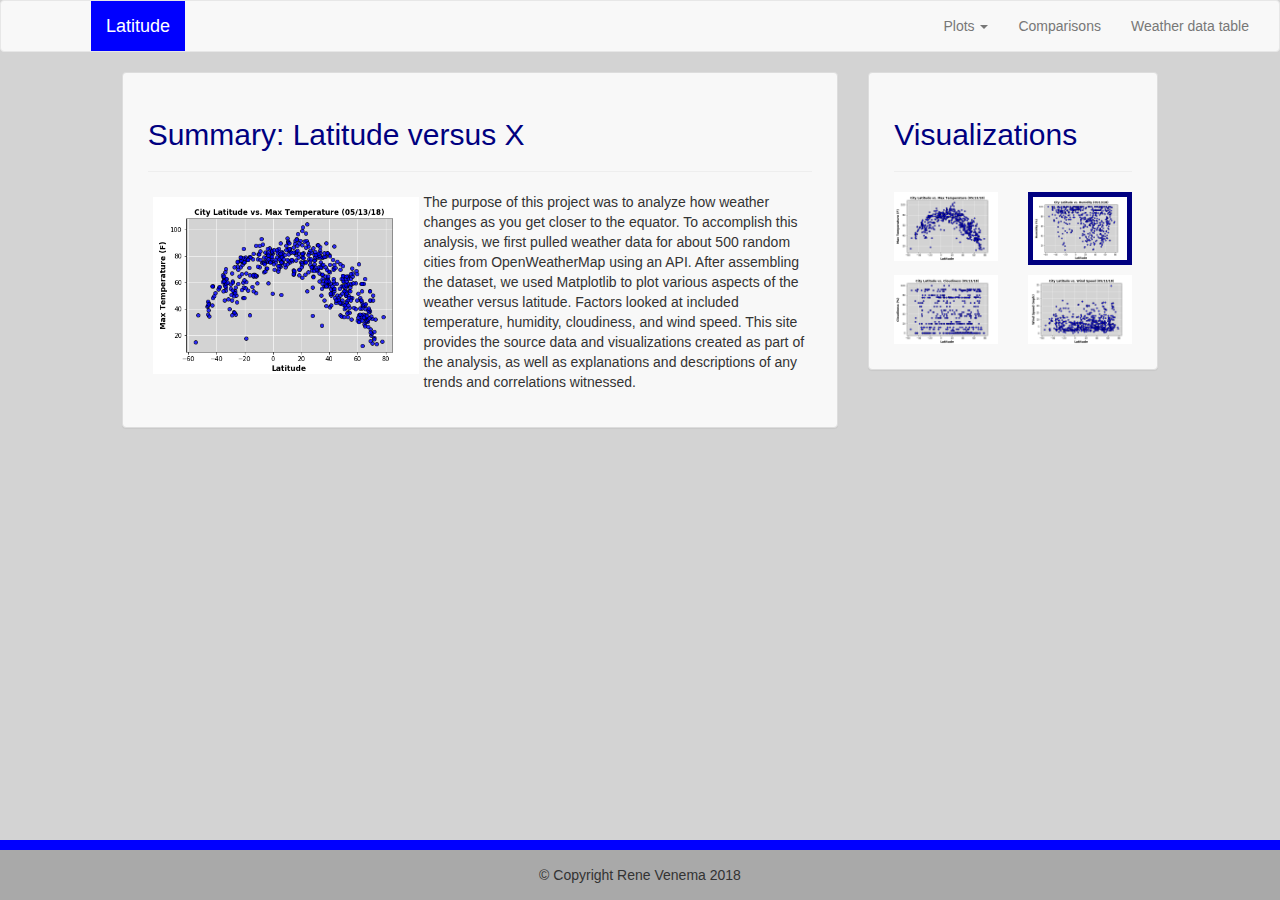
<file: index.html>
<!DOCTYPE html>
<html lang="en">
	<head>
		<meta charset="utf-8">
		<meta http-equiv="X-UA-Compatible" content="IE=edge">
		<meta name="viewport" content="width=device-width, initial-scale=1">
		<title>Weather Visualizations</title>

		<!-- References to Bootstrap css and style css -->
		<link rel="stylesheet" href="https://maxcdn.bootstrapcdn.com/bootstrap/3.3.7/css/bootstrap.min.css" integrity="sha384-BVYiiSIFeK1dGmJRAkycuHAHRg32OmUcww7on3RYdg4Va+PmSTsz/K68vbdEjh4u" crossorigin="anonymous">
		<link rel="stylesheet" type="text/css" href="style.css">

		<script
		src="https://code.jquery.com/jquery-3.2.1.min.js"
		integrity="sha256-hwg4gsxgFZhOsEEamdOYGBf13FyQuiTwlAQgxVSNgt4="
		crossorigin="anonymous"></script>
		<!-- Latest compiled and minified JavaScript -->
		<script src="https://maxcdn.bootstrapcdn.com/bootstrap/3.3.7/js/bootstrap.min.js" integrity="sha384-Tc5IQib027qvyjSMfHjOMaLkfuWVxZxUPnCJA7l2mCWNIpG9mGCD8wGNIcPD7Txa" crossorigin="anonymous"></script>
	</head>
<body style="background-color: lightgray">
    <nav class="navbar navbar-default">
      <div class="container-fluid">
        <!-- Brand and toggle get grouped for better mobile display -->
        <div class="navbar-header">
			<button type="button" class="navbar-toggle collapsed" data-toggle="collapse" data-target="#bs-example-navbar-collapse-1" aria-expanded="false">
				<span class="sr-only">Toggle navigation</span>
				<span class="icon-bar"></span>
				<span class="icon-bar"></span>
				<span class="icon-bar"></span>
			</button>
          <!-- employ col to move over text -->
        <div class="col-md-1"></div>
        <div class="col-md-1"></div>
        <div class="col-md-1"></div>
          <a class="navbar-brand" href="index.html" style="color: white; background-color: blue;">
            <span class="nav-color">Latitude</span>
          </a>
        </div>
        <div class="collapse navbar-collapse" id="bs-example-navbar-collapse-1">
      
      <ul class="nav navbar-nav navbar-right">
        <li class="dropdown">
          <a href="#" class="dropdown-toggle" data-toggle="dropdown" role="button" aria-haspopup="true" aria-expanded="false">Plots <span class="caret"></span></a>
          <ul class="dropdown-menu">
            <li><a href="temperature.html">Temperature</a></li>
            <li><a href="humidity.html">Humidity</a></li>
            <li><a href="cloudiness.html">Cloudiness</a></li>
            <li><a href="windspeed.html">Wind speed</a></li>
          </ul>
        </li>
        <li><a href="comparison.html">Comparisons</a></li>
        <li><a href="data.html">Weather data table</a></li>
        
      </ul>
    </div><!-- /.navbar-collapse -->
  </div><!-- /.container-fluid -->
</nav>
    <div class="container-fluid">
      <div class="row">
        <div class="col-md-1"></div>
        <div class="col-md-7">
            <div class="panel panel-default">
                <div class="panel-body">
                  <h2>Summary: Latitude versus X</h2>
                  <hr>
                  <img class = "img-responsive" src="images/temperature.png" style="width:40%; float: left; margin: 5px;" alt="Latitude versus temperature" >

                  <p>The purpose of this project was to analyze how weather changes as you get closer to the equator.  
                    To accomplish this analysis, we first pulled weather data for about 500 random cities from OpenWeatherMap using an API. 
                    
					After assembling the dataset, we used Matplotlib to plot various aspects of the weather versus latitude.
					Factors looked at included temperature, humidity, cloudiness, and wind speed.
					This site provides the source data and visualizations created as part of the analysis, as well as explanations and 
					descriptions of any trends and correlations witnessed.
                  </p>
                </div>
            </div>
        </div>
<div class="col-md-3">
		<div class="panel panel-default">
			<div class="panel-body">
			  <h2>Visualizations</h2>
			  <hr>
			  <div class="row" style = "padding-bottom: 10px">
				<div class="col-lg-6 col-md-6 col-sm-6 col-xs-6"><a href="temperature.html"><img class = "img img-responsive" src="images/temperature.png" style="width:100%" alt=""></a></div>
				<div class="col-lg-6 col-md-6 col-sm-6 col-xs-6"><a href="humidity.html"><img class = "img img-responsive current-tag" src="images/humidity.png" style="width:100%" alt=""></a></div>
			  </div>
			  <div class="row">
				<div class="col-lg-6 col-md-6 col-sm-6 col-xs-6"><a href="cloudiness.html"><img class = "img img-responsive" src="images/cloudiness.png" style="width:100%" alt=""></a></div>
				<div class="col-lg-6 col-md-6 col-sm-6 col-xs-6"><a href="windspeed.html"><img class = "img img-responsive" src="images/windspeed.png" style="width:100%" alt=""></a></div>
			  </div>
		  </div>
	</div>
      </div>
      <div class="col-md-1"></div>
    </div>
  </div>
   
    <footer>
        <p style = "text-align: center">© Copyright Rene Venema 2018</p>
    </footer>      
  </body>
</html>
</file>
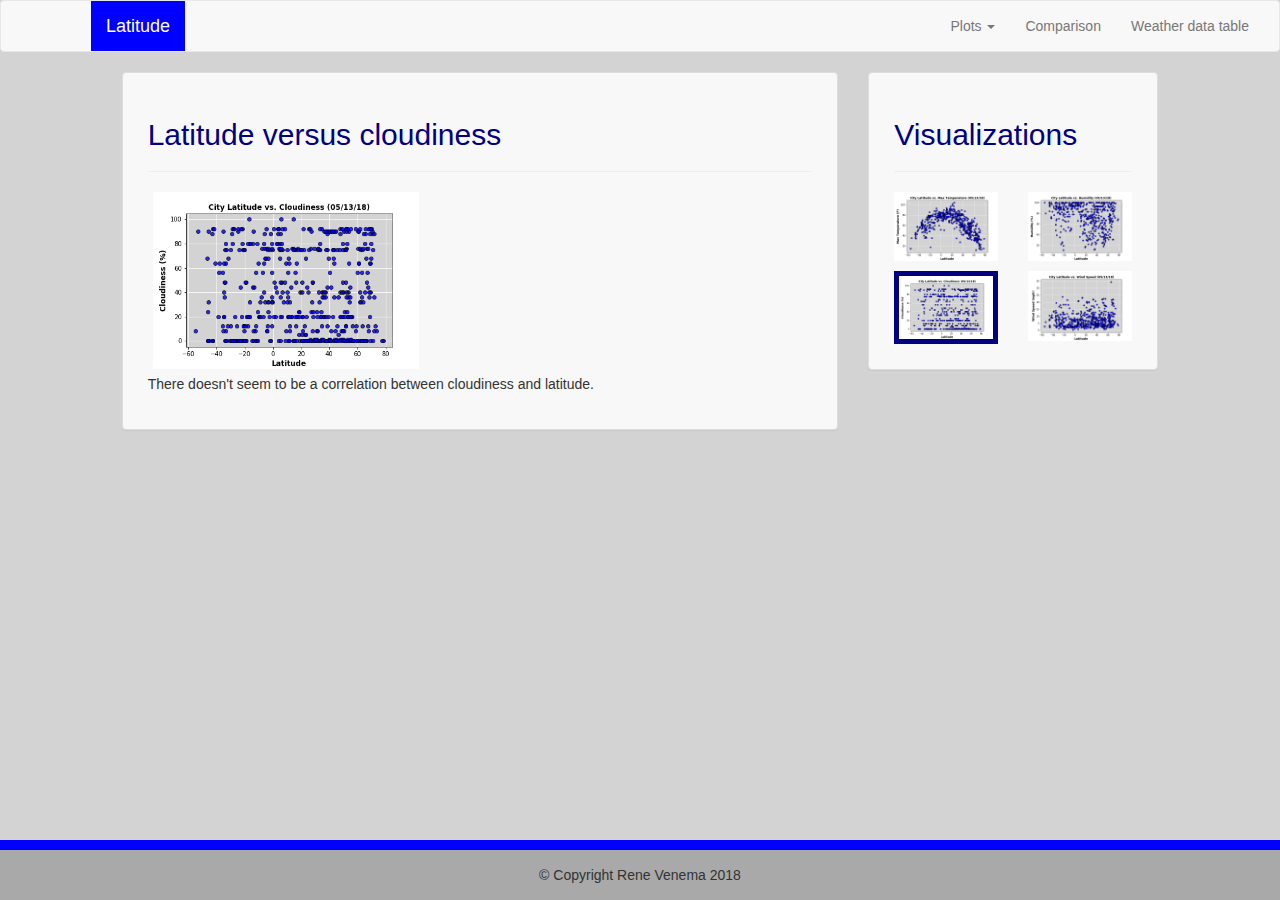
<file: cloudiness.html>
<!DOCTYPE html>
<html lang="en">
	<head>
		<meta charset="utf-8">
		<meta http-equiv="X-UA-Compatible" content="IE=edge">
		<meta name="viewport" content="width=device-width, initial-scale=1">
		<title>Weather Visualizations</title>

		<!-- References to Bootstrap css and style css -->
		<link rel="stylesheet" href="https://maxcdn.bootstrapcdn.com/bootstrap/3.3.7/css/bootstrap.min.css" integrity="sha384-BVYiiSIFeK1dGmJRAkycuHAHRg32OmUcww7on3RYdg4Va+PmSTsz/K68vbdEjh4u" crossorigin="anonymous">
		<link rel="stylesheet" type="text/css" href="style.css">

		<script
		src="https://code.jquery.com/jquery-3.2.1.min.js"
		integrity="sha256-hwg4gsxgFZhOsEEamdOYGBf13FyQuiTwlAQgxVSNgt4="
		crossorigin="anonymous"></script>
		<!-- Latest compiled and minified JavaScript -->
		<script src="https://maxcdn.bootstrapcdn.com/bootstrap/3.3.7/js/bootstrap.min.js" integrity="sha384-Tc5IQib027qvyjSMfHjOMaLkfuWVxZxUPnCJA7l2mCWNIpG9mGCD8wGNIcPD7Txa" crossorigin="anonymous"></script>
	</head>
<body style="background-color: lightgray">
<nav class="navbar navbar-default">
  <div class="container-fluid">
	<!-- Brand and toggle get grouped for better mobile display -->
	<div class="navbar-header">
	  <button type="button" class="navbar-toggle collapsed" data-toggle="collapse" data-target="#bs-example-navbar-collapse-1" aria-expanded="false">
		<span class="sr-only">Toggle navigation</span>
		<span class="icon-bar"></span>
		<span class="icon-bar"></span>
		<span class="icon-bar"></span>
	  </button>
	  <!-- emply col to move over text -->
	  <div class="col-md-1"></div>
	  <div class="col-md-1"></div>
	  <div class="col-md-1"></div>
	  <a class="navbar-brand" href="index.html" style="color: white; background-color: blue;">
		<span class="nav-color">Latitude</span>
	  </a>
	</div>
	<div class="collapse navbar-collapse" id="bs-example-navbar-collapse-1">
  <ul class="nav navbar-nav navbar-right">
	<li class="dropdown">
	  <a href="#" class="dropdown-toggle" data-toggle="dropdown" role="button" aria-haspopup="true" aria-expanded="false">Plots <span class="caret"></span></a>
	  <ul class="dropdown-menu">
		<li><a href="temperature.html">Temperature</a></li>
		<li><a href="humidity.html">Humidity</a></li>
		<li><a href="cloudiness.html">Cloudiness</a></li>
		<li><a href="windspeed.html">Wind speed</a></li>
	  </ul>
	</li>
	<li><a href="comparison.html">Comparison</a></li>
	<li><a href="data.html">Weather data table</a></li>
  </ul>
</div><!-- /.navbar-collapse -->
</div><!-- /.container-fluid -->
</nav>
<div class="container-fluid">
  <div class="row">
	<div class="col-md-1"></div>
	<div class="col-md-7">
		<div class="panel panel-default">
			<div class="panel-body">
			  <h2>Latitude versus cloudiness</h2>
			  <hr>
			  <img class = "img-responsive" src="images/cloudiness.png" style="width:40%; margin: 5px;" alt="Latitude versus cloudiness" >
			  <p> There doesn't seem to be a correlation between cloudiness and latitude.
			  </p>
			</div>
		  </div>
	</div>
	<div class="col-md-3">
		<div class="panel panel-default">
			<div class="panel-body">
			  <h2>Visualizations</h2>
			  <hr>
			  <div class="row" style = "padding-bottom: 10px">
				<div class="col-lg-6 col-md-6 col-sm-6 col-xs-6"><a href="temperature.html"><img class = "img img-responsive" src="images/temperature.png" style="width:100%" alt=""></a></div>
				<div class="col-lg-6 col-md-6 col-sm-6 col-xs-6"><a href="humidity.html"><img class = "img img-responsive" src="images/humidity.png" style="width:100%" alt=""></a></div>
			  </div>
			  <div class="row">
				<div class="col-lg-6 col-md-6 col-sm-6 col-xs-6"><a href="cloudiness.html"><img class = "img img-responsive current-tag" src="images/cloudiness.png" style="width:100%" alt=""></a></div>
				<div class="col-lg-6 col-md-6 col-sm-6 col-xs-6"><a href="windspeed.html"><img class = "img img-responsive" src="images/windspeed.png" style="width:100%" alt=""></a></div>
			  </div>
		  </div>
	</div>
  </div>
  <div class="col-md-1"></div>
</div>
</div>

<footer>
	<p style = "text-align: center">© Copyright Rene Venema 2018</p>
</footer>
</body>
</html>
</file>
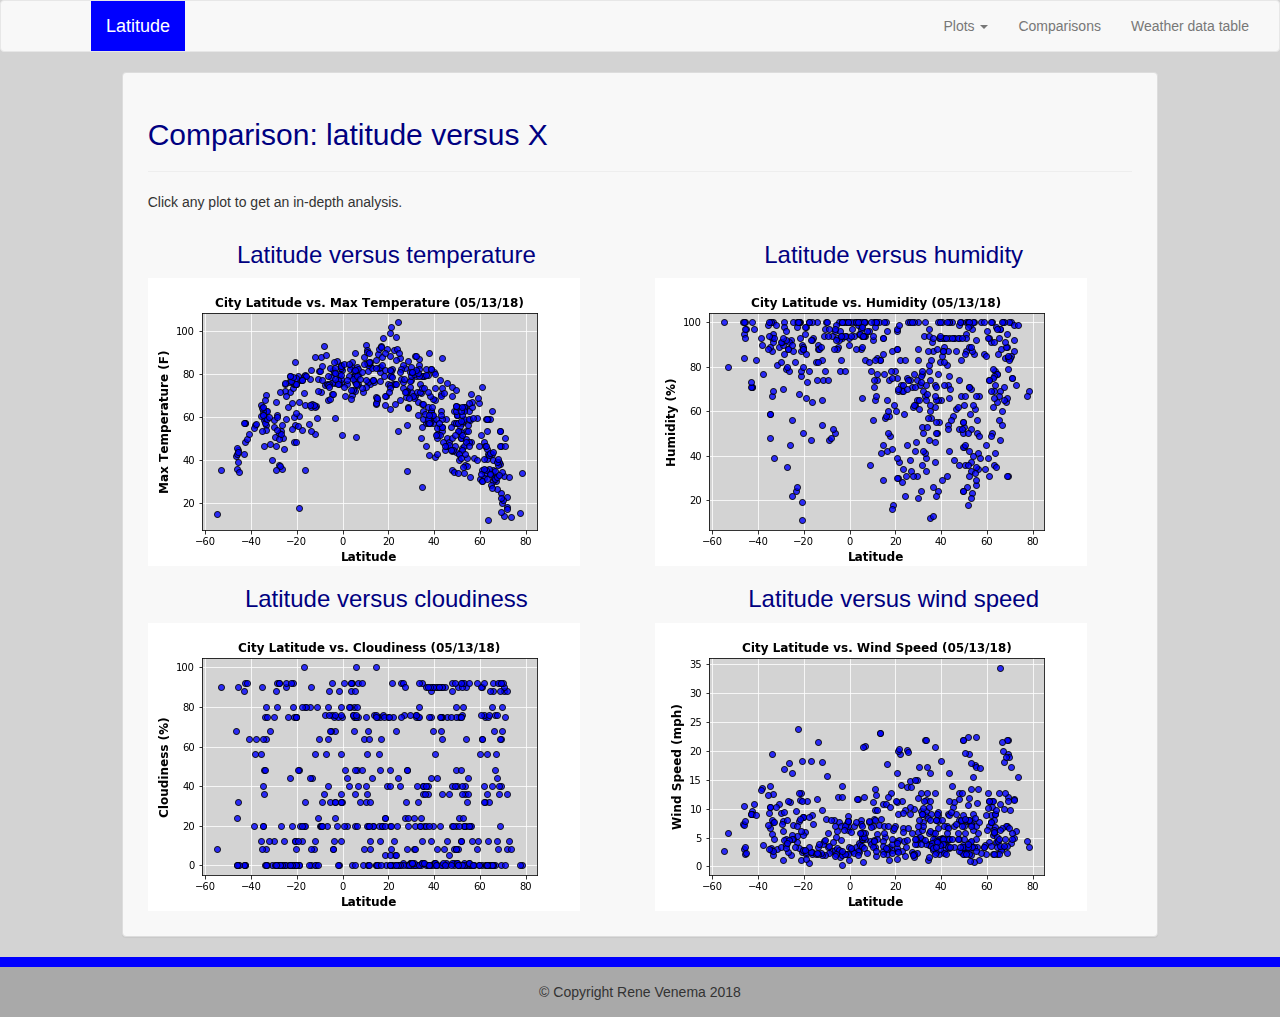
<file: comparison.html>
<!DOCTYPE html>
<html lang="en">
	<head>
		<meta charset="utf-8">
		<meta http-equiv="X-UA-Compatible" content="IE=edge">
		<meta name="viewport" content="width=device-width, initial-scale=1">
		<title>Weather Visualizations</title>

		<!-- References to Bootstrap css and style css -->
		<link rel="stylesheet" href="https://maxcdn.bootstrapcdn.com/bootstrap/3.3.7/css/bootstrap.min.css" integrity="sha384-BVYiiSIFeK1dGmJRAkycuHAHRg32OmUcww7on3RYdg4Va+PmSTsz/K68vbdEjh4u" crossorigin="anonymous">
		<link rel="stylesheet" type="text/css" href="style.css">

		<script
		src="https://code.jquery.com/jquery-3.2.1.min.js"
		integrity="sha256-hwg4gsxgFZhOsEEamdOYGBf13FyQuiTwlAQgxVSNgt4="
		crossorigin="anonymous"></script>
		<!-- Latest compiled and minified JavaScript -->
		<script src="https://maxcdn.bootstrapcdn.com/bootstrap/3.3.7/js/bootstrap.min.js" integrity="sha384-Tc5IQib027qvyjSMfHjOMaLkfuWVxZxUPnCJA7l2mCWNIpG9mGCD8wGNIcPD7Txa" crossorigin="anonymous"></script>
	</head>
<body style="background-color: lightgray">
<nav class="navbar navbar-default">
  <div class="container-fluid">
	<!-- Brand and toggle get grouped for better mobile display -->
	<div class="navbar-header">
	  <button type="button" class="navbar-toggle collapsed" data-toggle="collapse" data-target="#bs-example-navbar-collapse-1" aria-expanded="false">
		<span class="sr-only">Toggle navigation</span>
		<span class="icon-bar"></span>
		<span class="icon-bar"></span>
		<span class="icon-bar"></span>
	  </button>
	  <!-- emply col to move over text -->
	  <div class="col-md-1"></div>
	  <div class="col-md-1"></div>
	  <div class="col-md-1"></div>
	  <a class="navbar-brand" href="index.html" style="color: white; background-color: blue;">
		<span class="nav-color">Latitude</span>
	  </a>
	</div>
	<div class="collapse navbar-collapse" id="bs-example-navbar-collapse-1">
  <ul class="nav navbar-nav navbar-right">
	<li class="dropdown">
	  <a href="#" class="dropdown-toggle" data-toggle="dropdown" role="button" aria-haspopup="true" aria-expanded="false">Plots <span class="caret"></span></a>
	  <ul class="dropdown-menu">
		<li><a href="temperature.html">Temperature</a></li>
		<li><a href="humidity.html">Humidity</a></li>
		<li><a href="cloudiness.html">Cloudiness</a></li>
		<li><a href="windspeed.html">Wind speed</a></li>
	  </ul>
	</li>
	<li><a href="comparison.html">Comparisons</a></li>
	<li><a href="data.html">Weather data table</a></li>
  </ul>
</div><!-- /.navbar-collapse -->
</div><!-- /.container-fluid -->
</nav>
<div class="container-fluid">
  <div class="row">
	<div class="col-md-1"></div>
	<div class="col-md-10">
		<div class="panel panel-default">
			<div class="panel-body">
				<h2>Comparison: latitude versus X</h2>
				<hr>
				<p>Click any plot to get an in-depth analysis.</p>
				<div class="row">
					<div class="col-lg-6 col-md-6 col-sm-12 col-xs-12">
						<h3>Latitude versus temperature</h3>
						<a href="temperature.html">
							<img src="images/temperature.png" class="img-responsive" alt="Latitude vs Temperature">
						</a>
					</div>
					<div class="col-lg-6 col-md-6 col-sm-12 col-xs-12">
						<h3>Latitude versus humidity</h3>
						<a href="humidity.html">
							<img src="images/humidity.png" class="img-responsive" alt="Latitude vs Humidity">
						</a>
					</div>
				</div>
                <div class="row">
					<div class="col-lg-6 col-md-6 col-sm-12 col-xs-12">
						<h3>Latitude versus cloudiness</h3>
						<a href="cloudiness.html">
							<img src="images/cloudiness.png" class="img-responsive" alt="Latitude vs Cloudiness">
						</a>
					</div>
					<div class="col-lg-6 col-md-6 col-sm-12 col-xs-12">
						<h3>Latitude versus wind speed</h3>
						<a href="windspeed.html">
							<img src="images/windspeed.png" class="img-responsive" alt="Latitude vs Wind Speed">
						</a>
					</div>
				</div>
		  </div>
	</div>
  </div>
  <div class="col-md-1"></div>
</div>
</div>
<footer>
		<p style = "text-align: center">© Copyright Rene Venema 2018</p>
</footer>
</body>

</html>
</file>
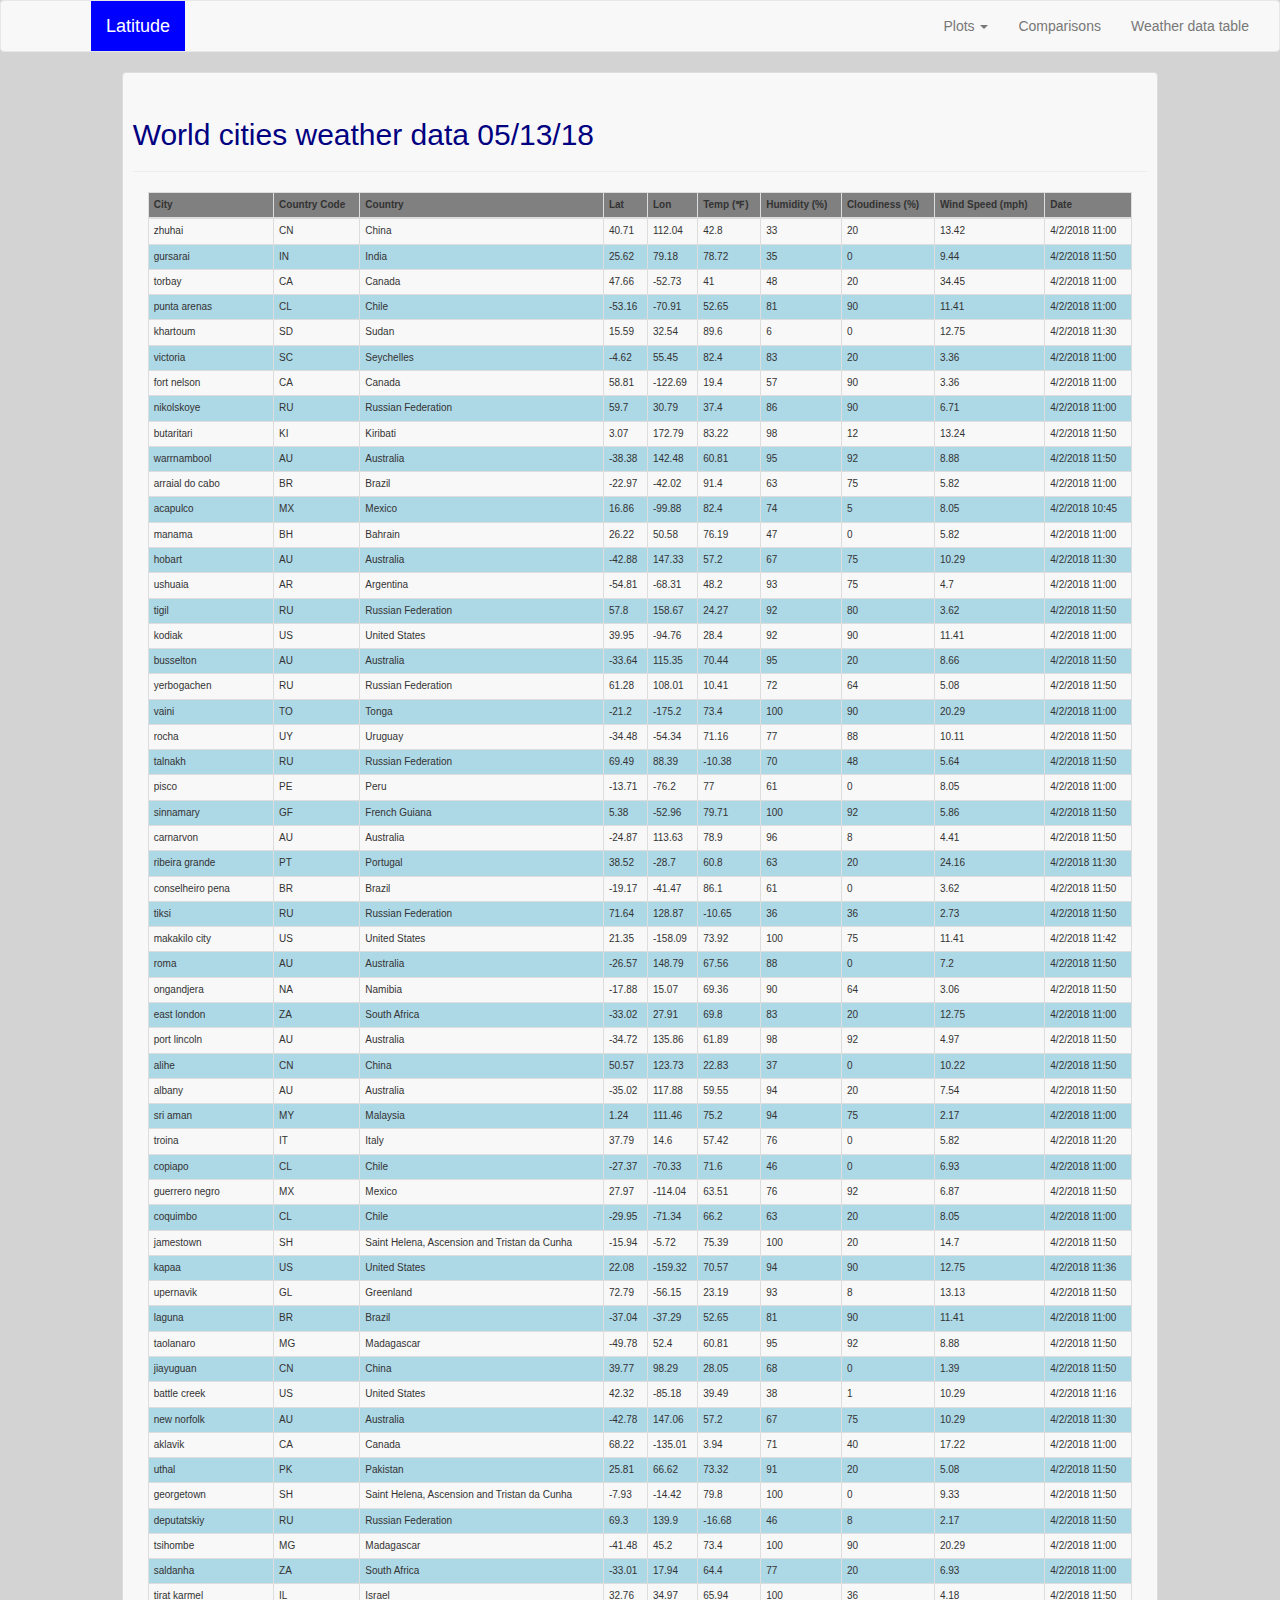
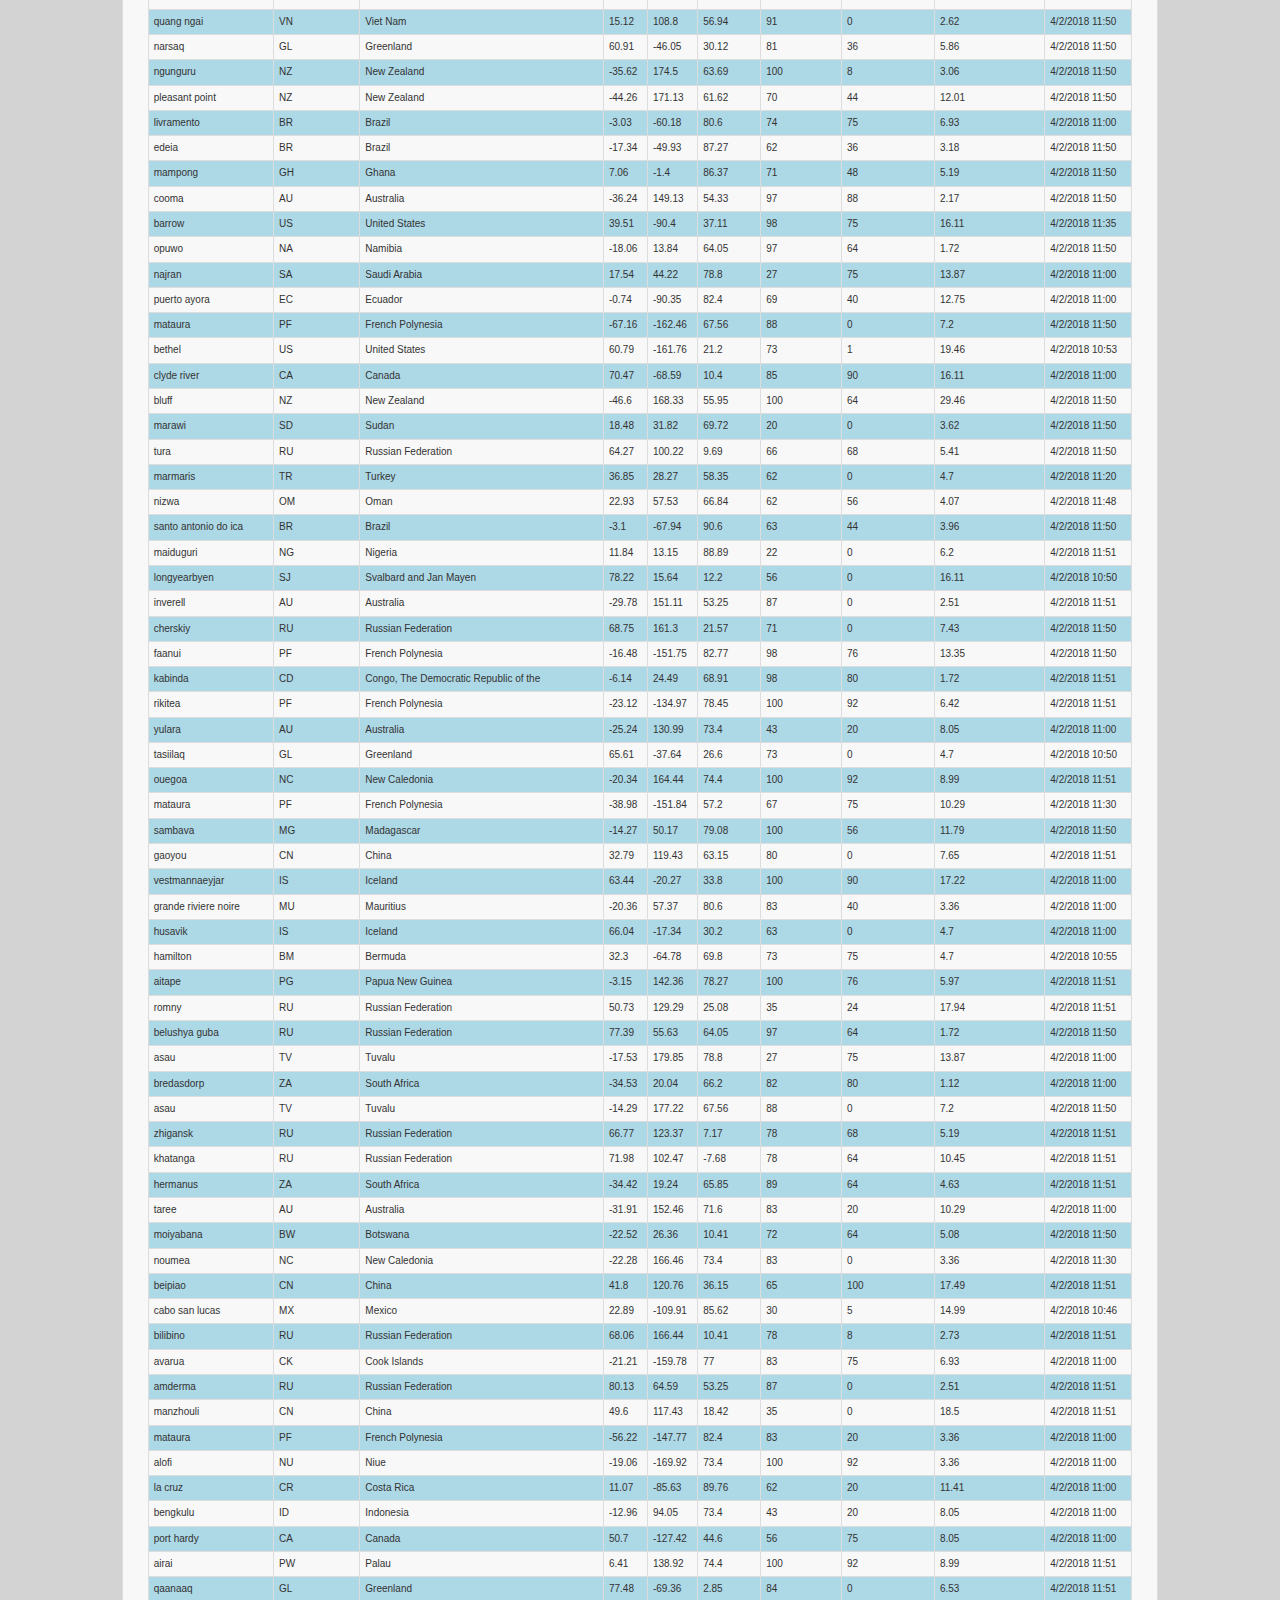
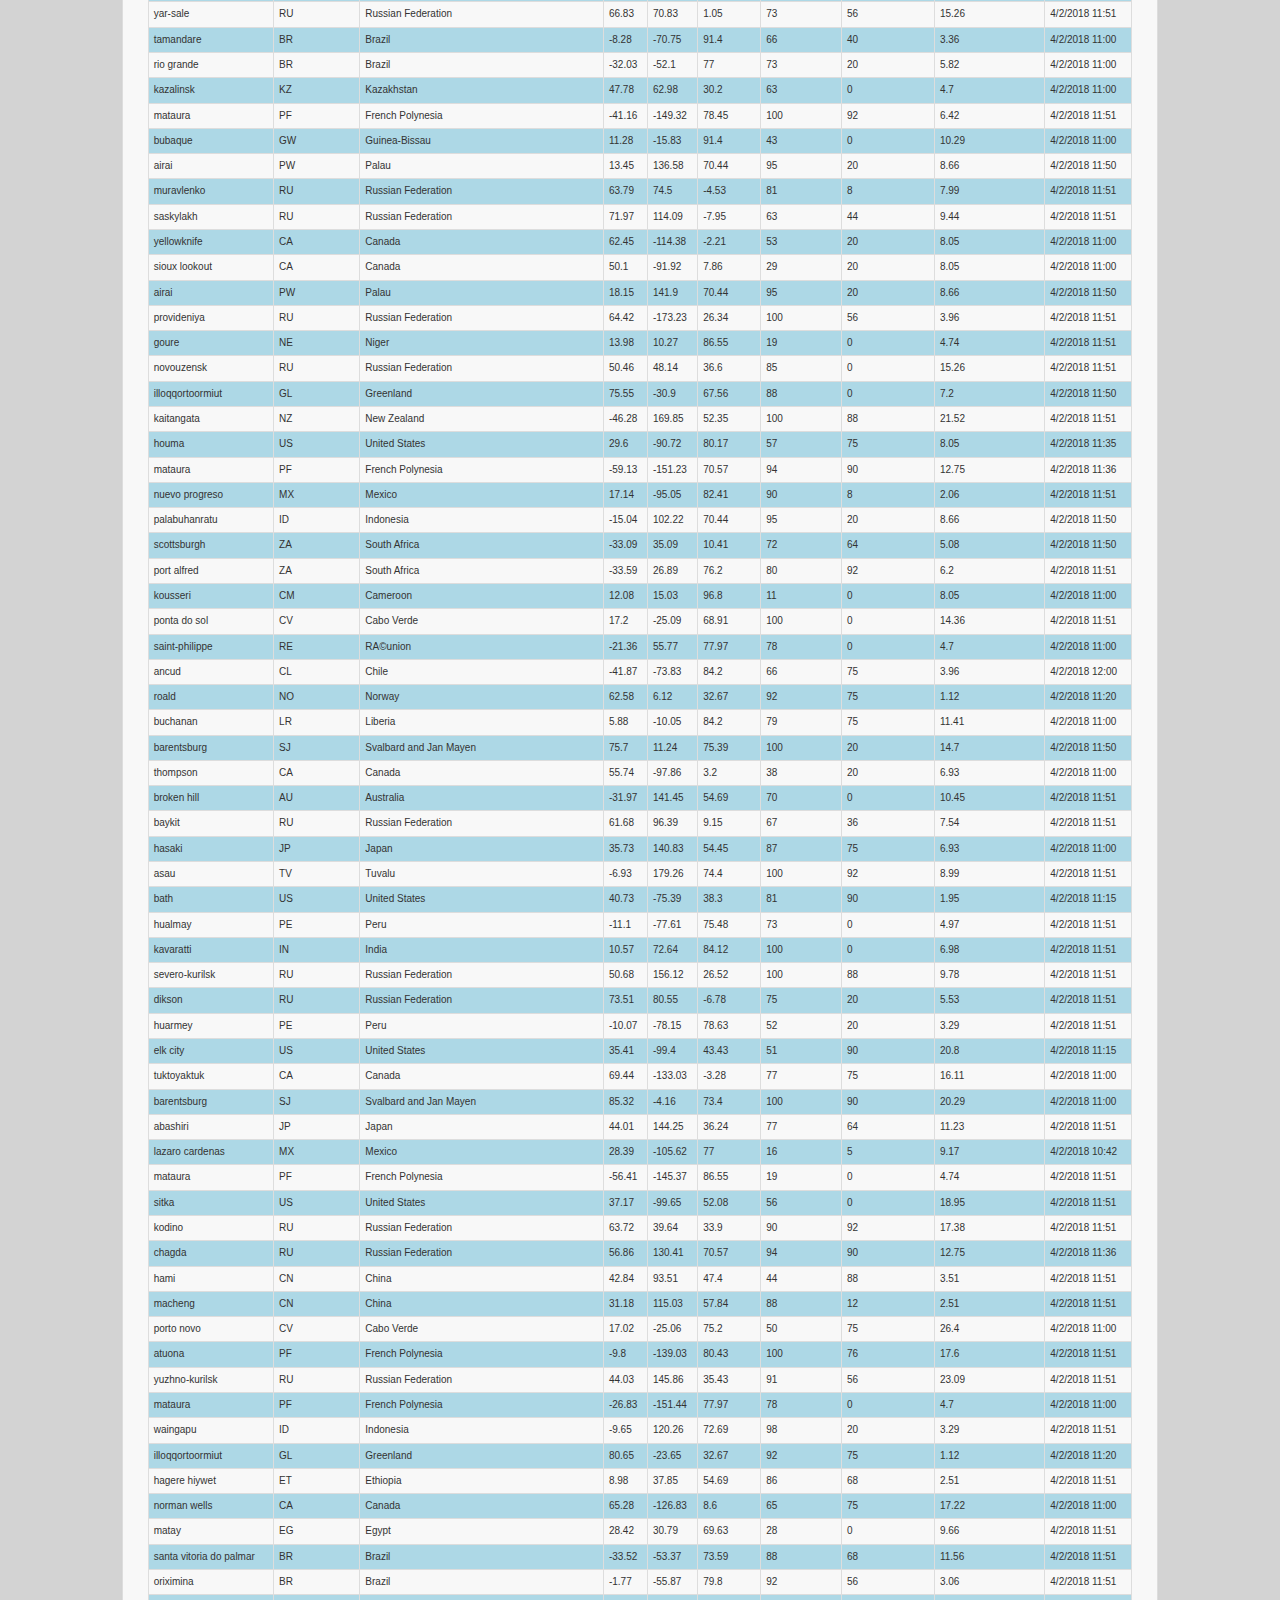
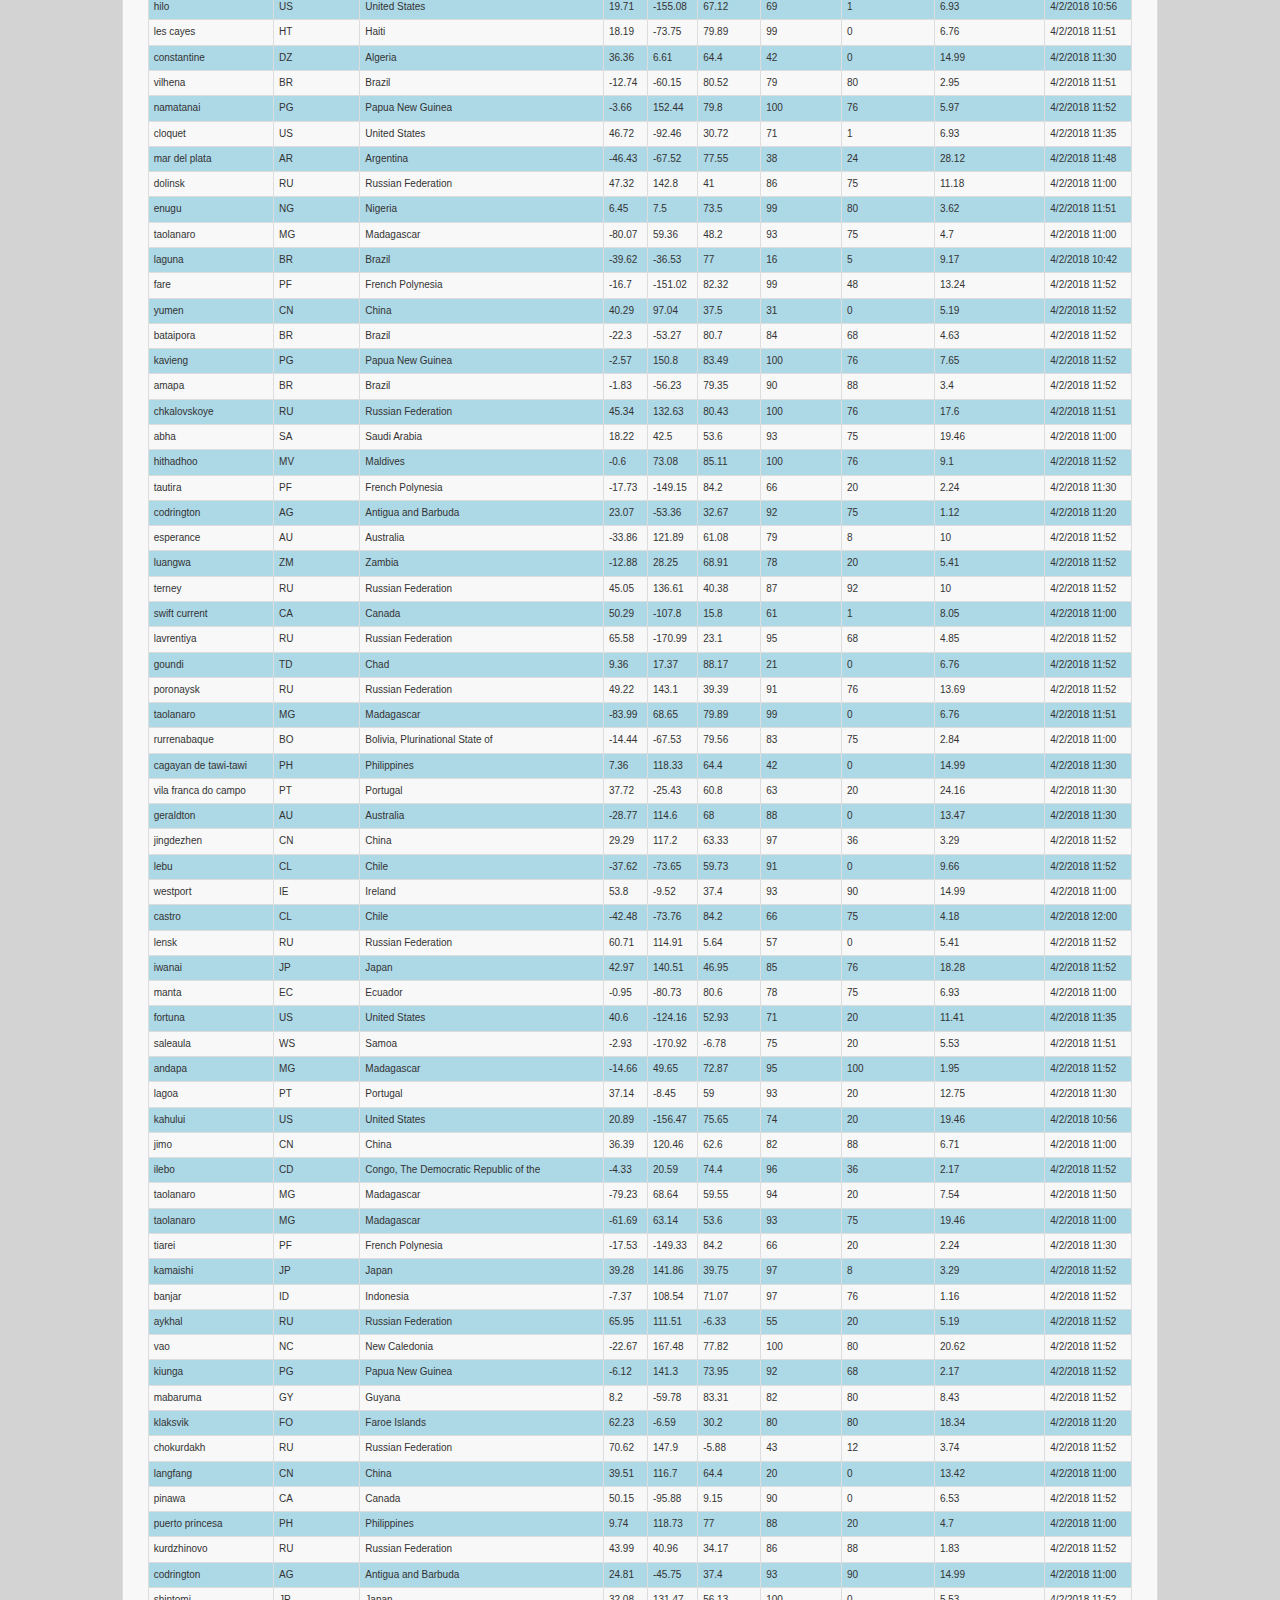
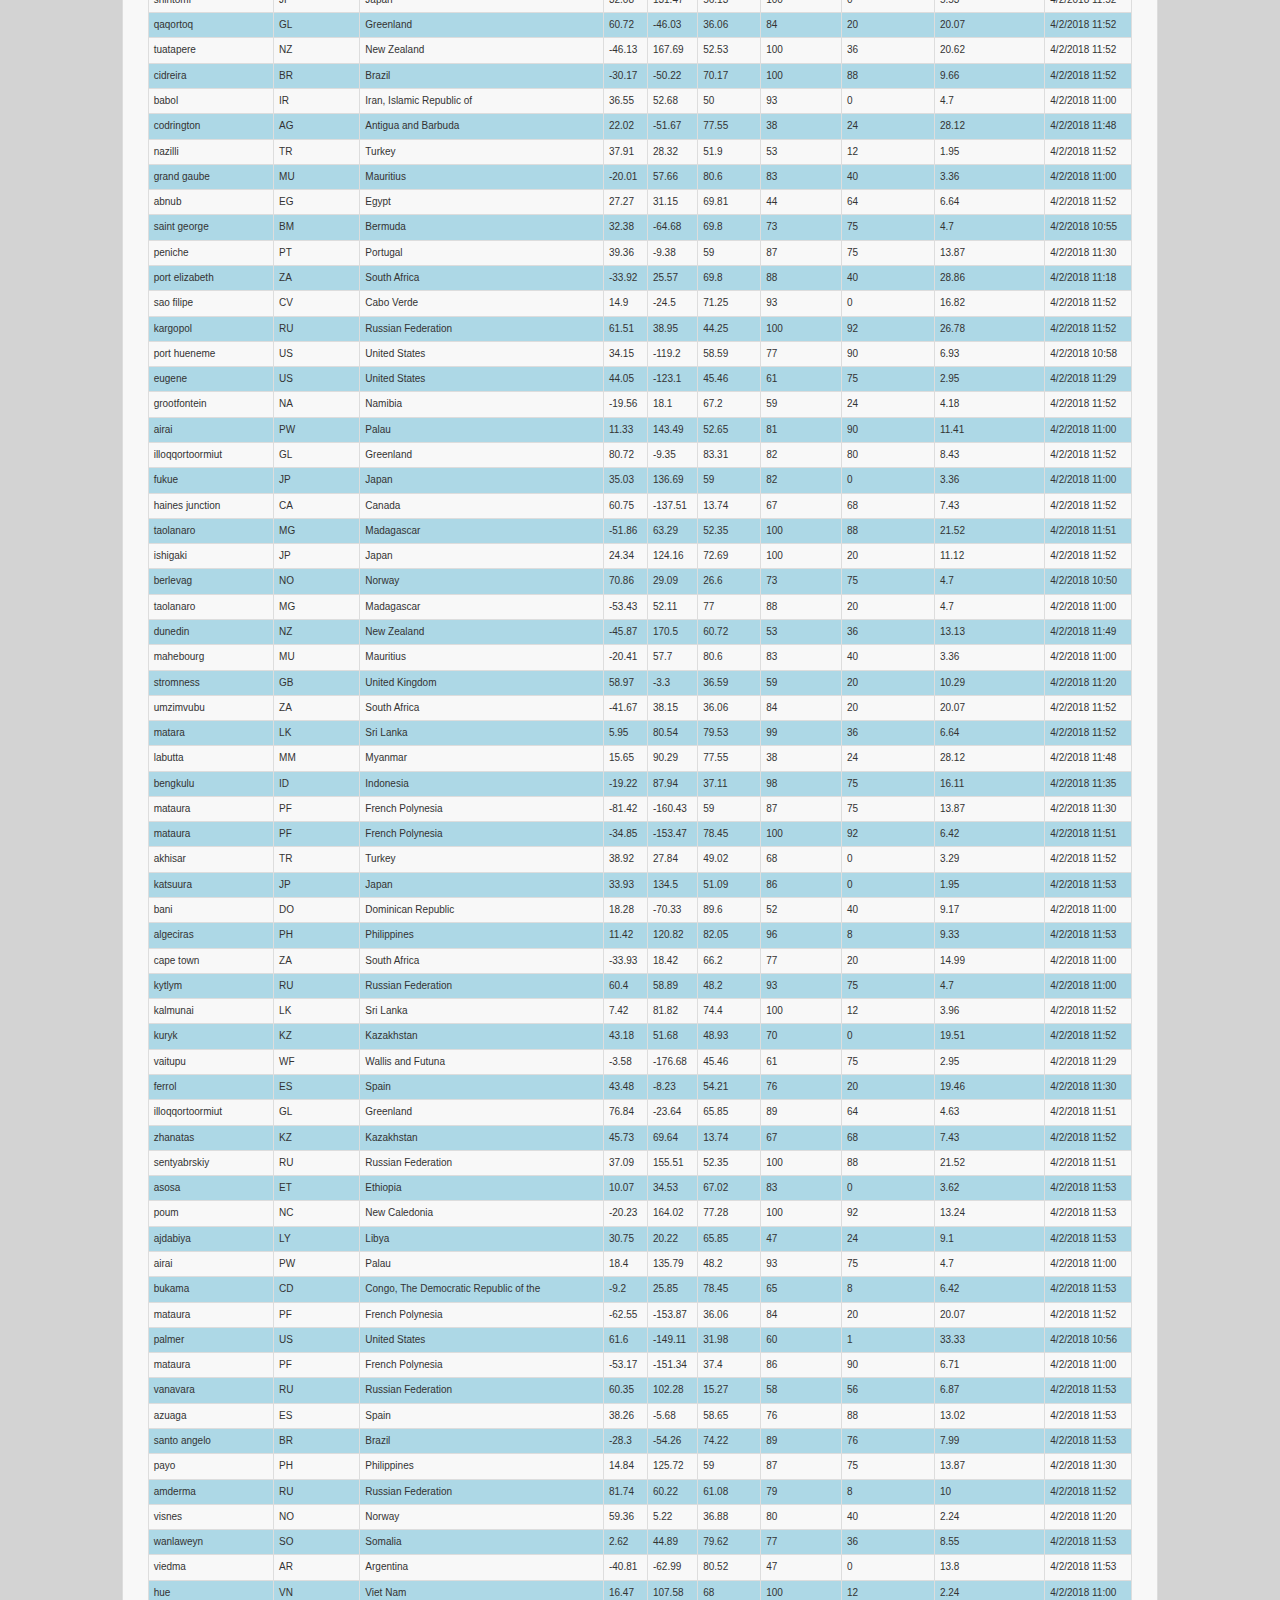
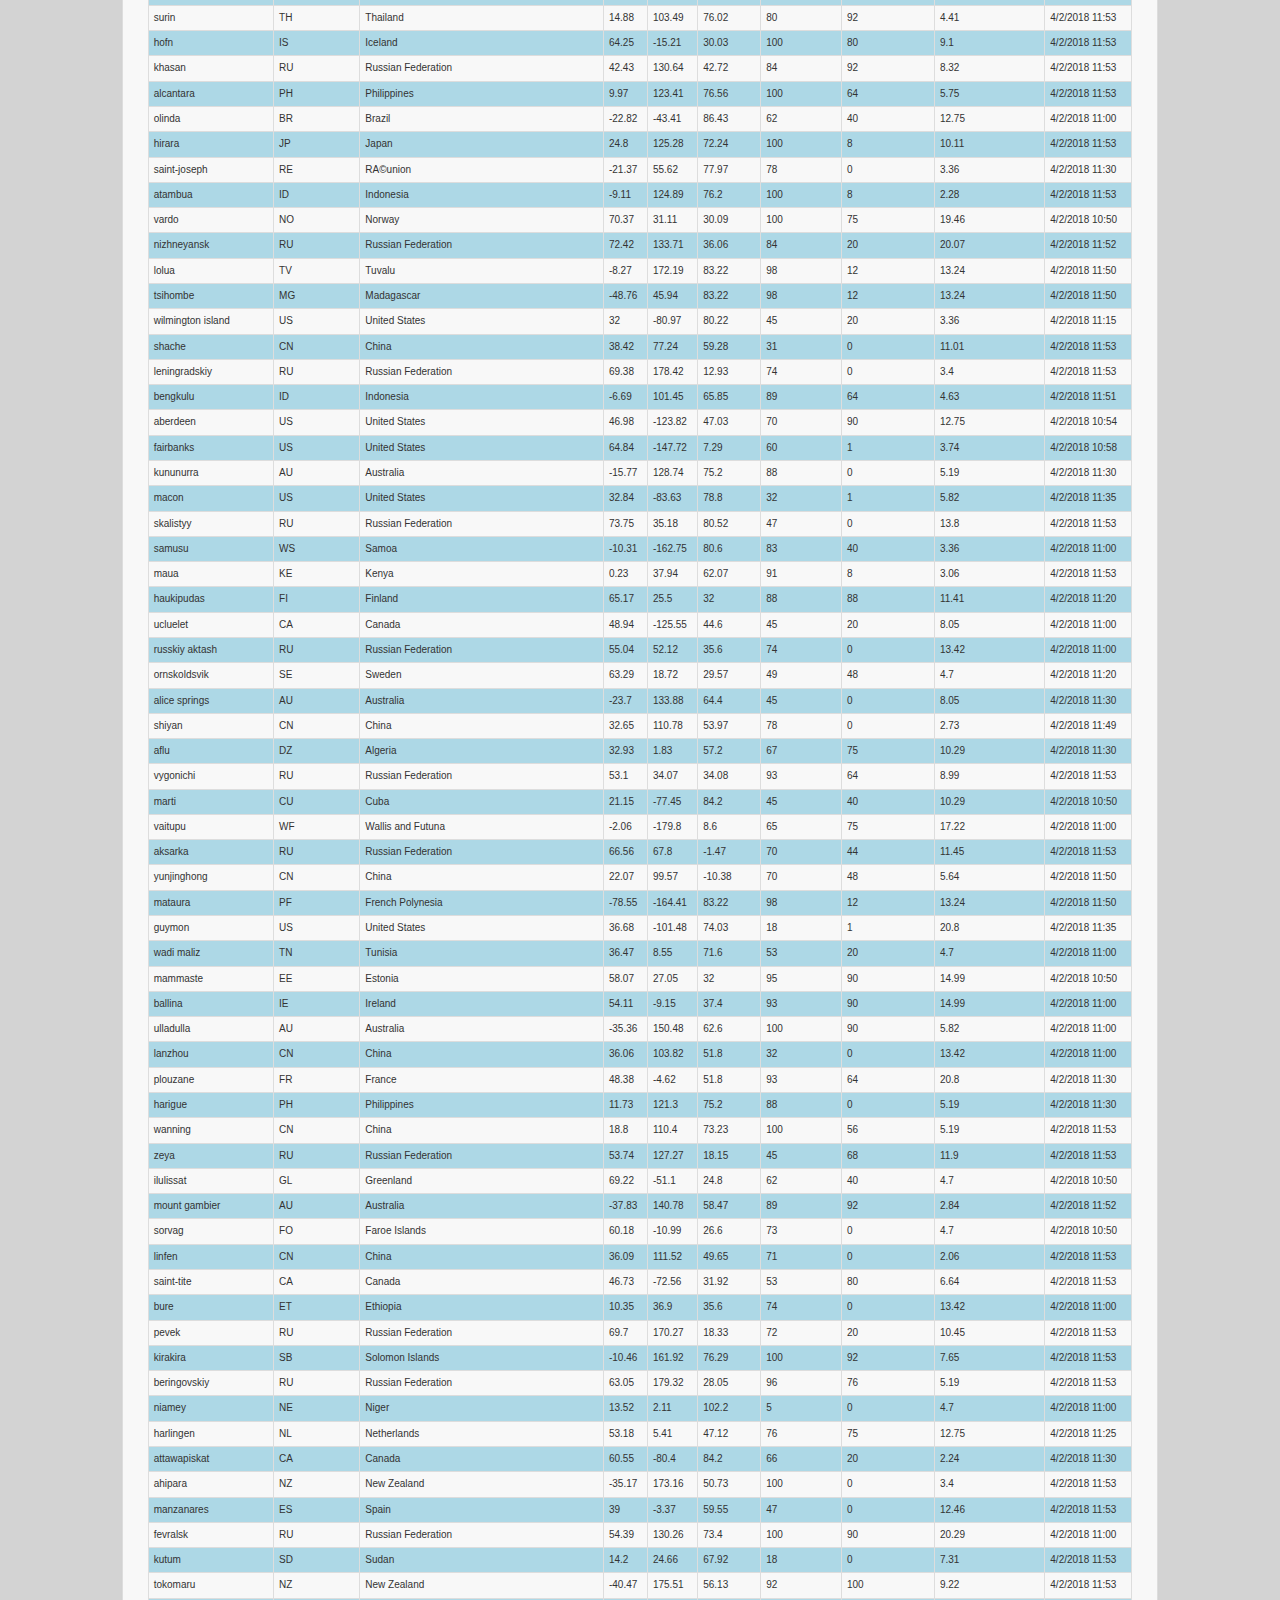
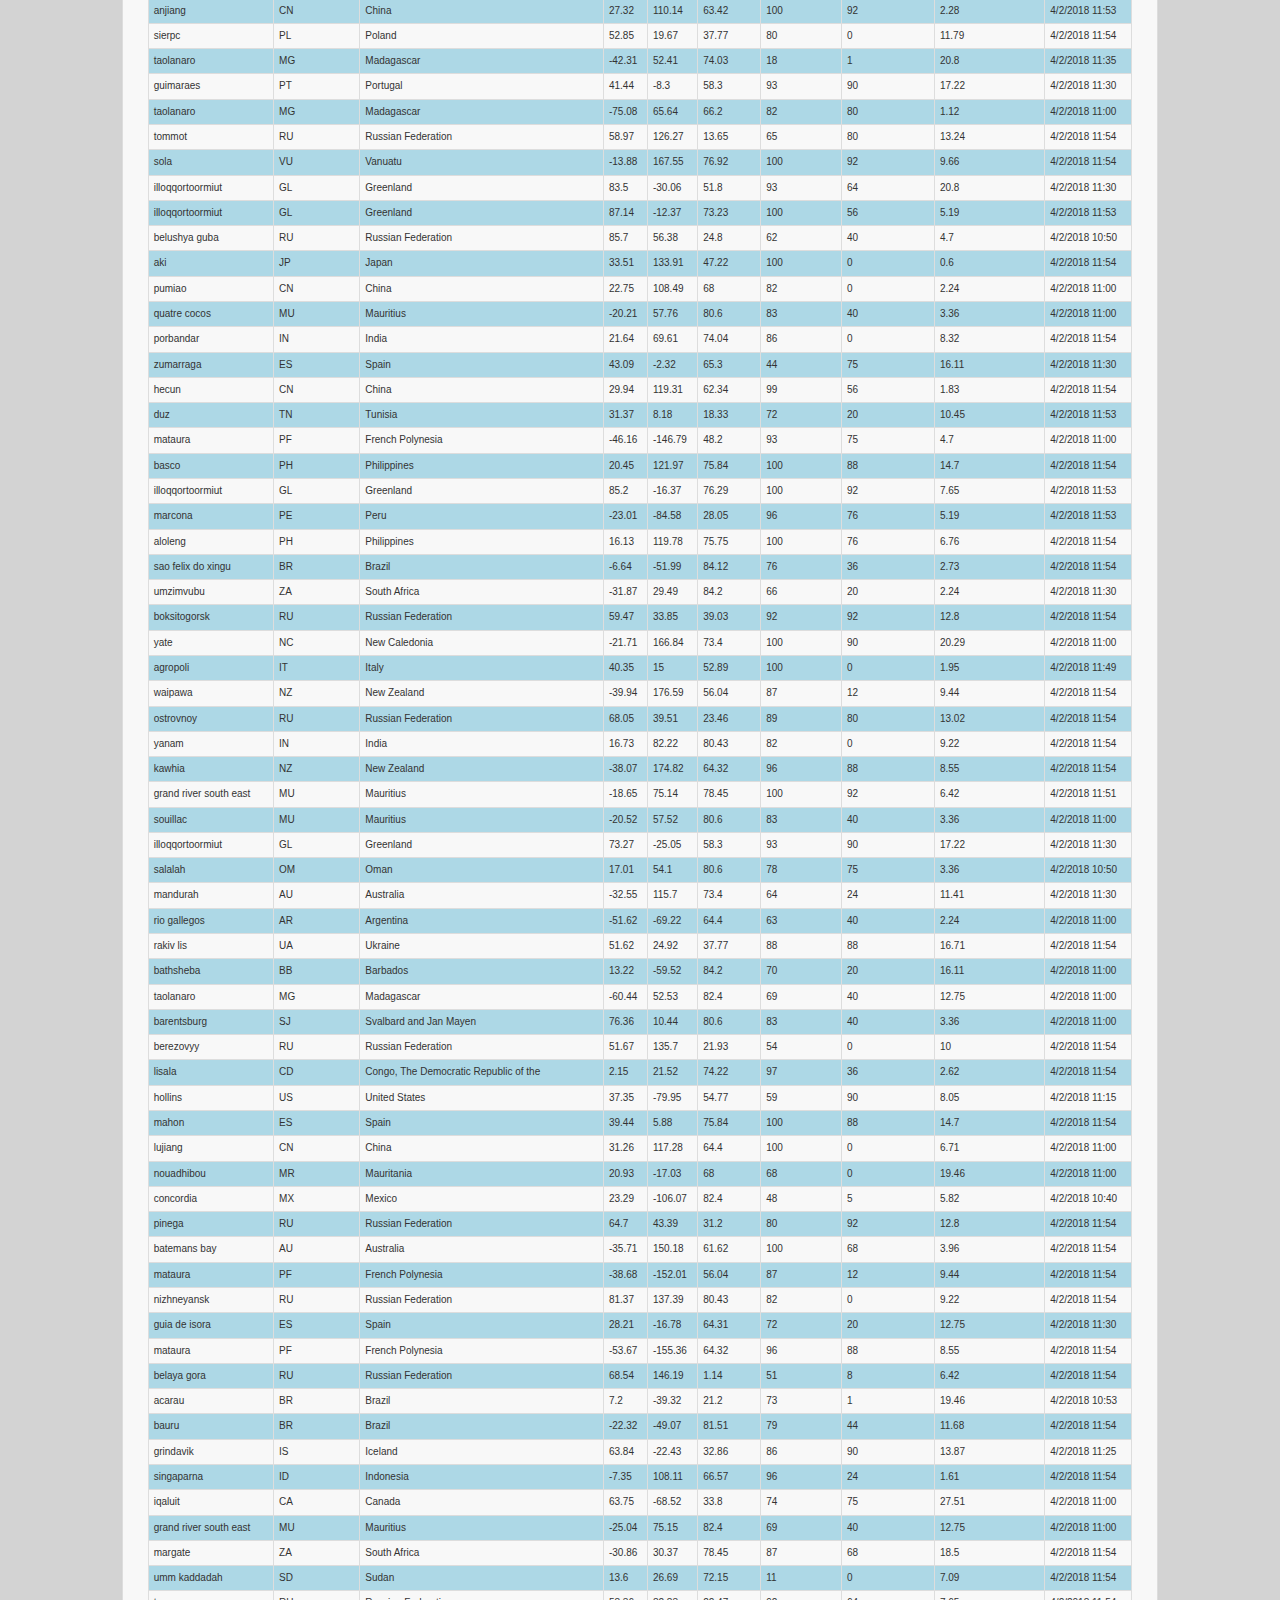
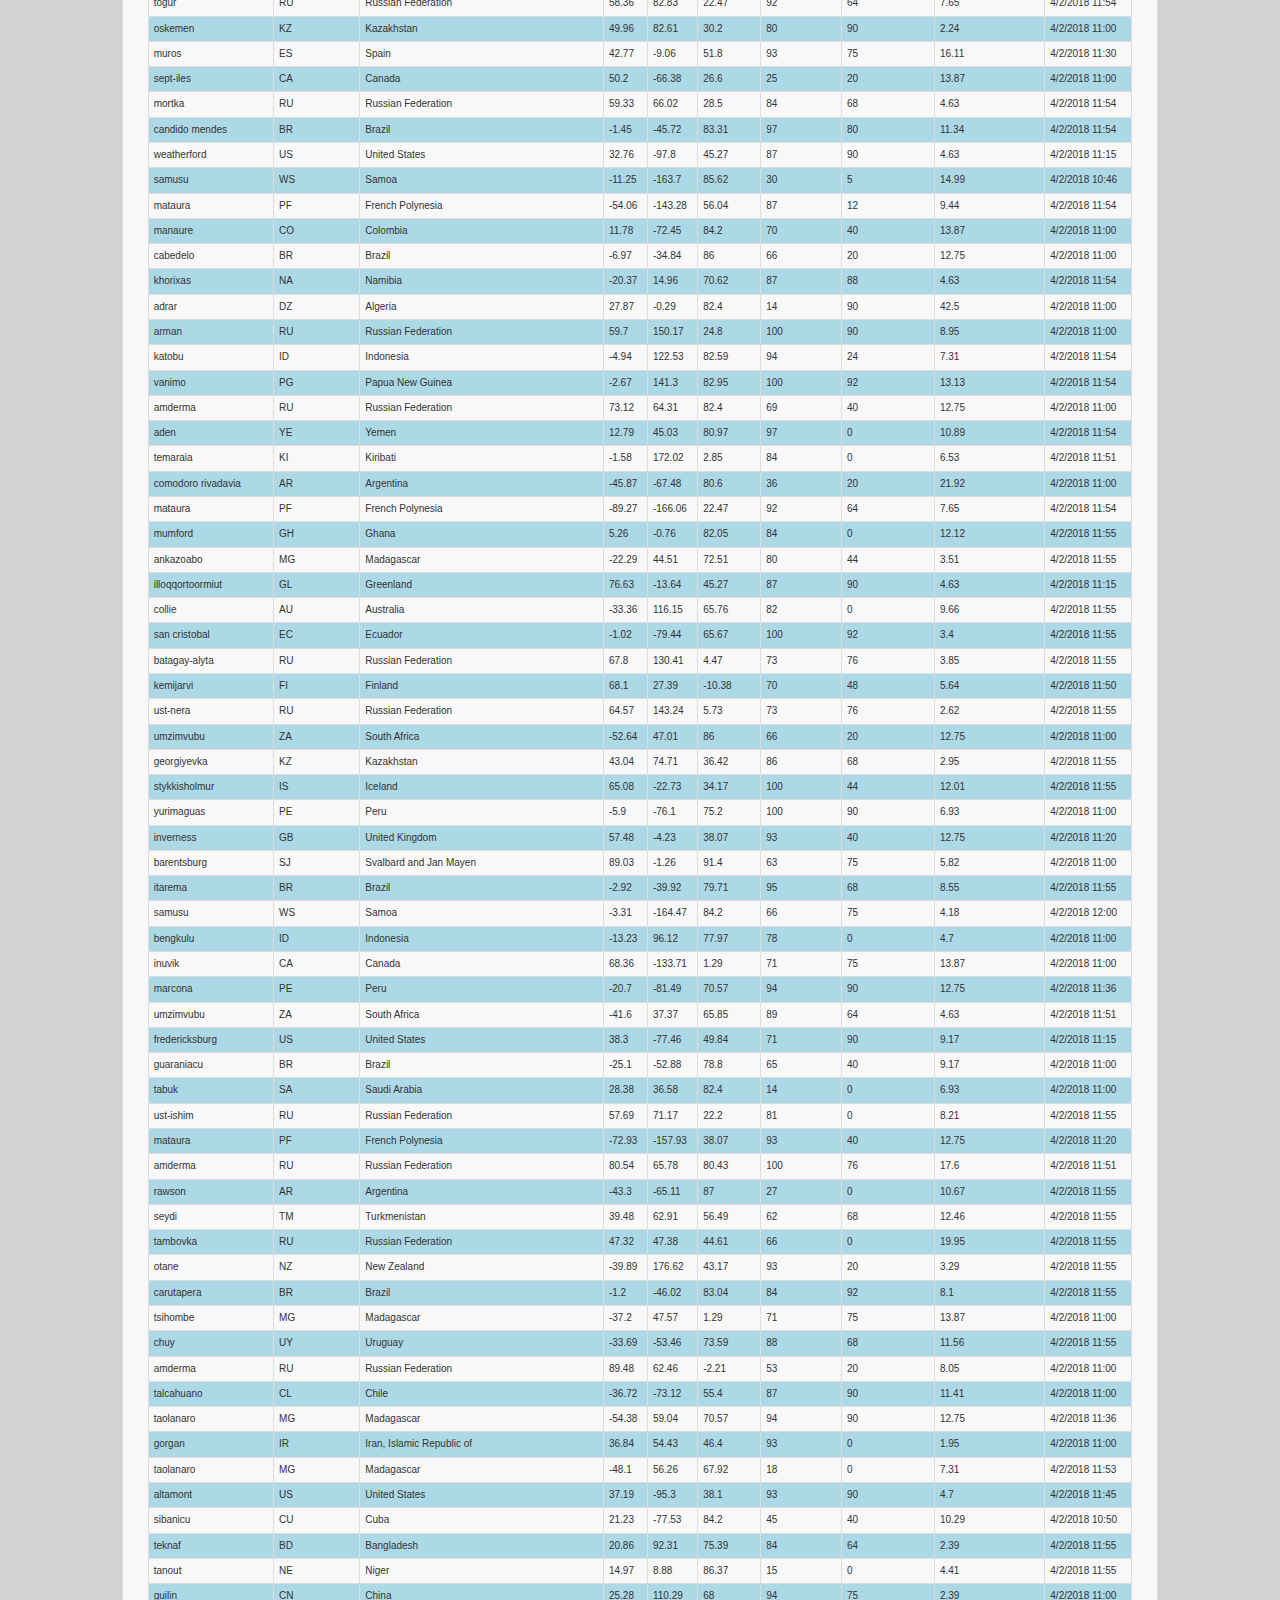
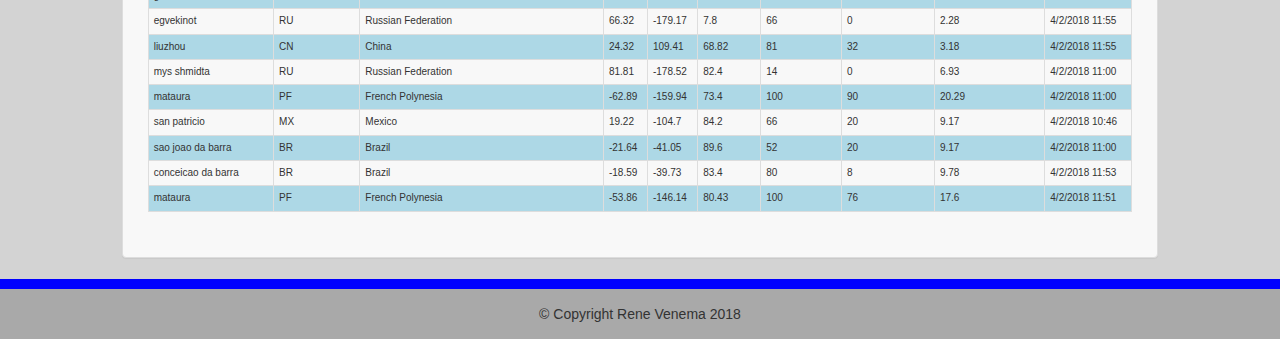
<file: data.html>
<!DOCTYPE html>
<html lang="en">
	<head>
		<meta charset="utf-8">
		<meta http-equiv="X-UA-Compatible" content="IE=edge">
		<meta name="viewport" content="width=device-width, initial-scale=1">
		<title>Weather Visualizations</title>

		<!-- References to Bootstrap css and style css -->
		<link rel="stylesheet" href="https://maxcdn.bootstrapcdn.com/bootstrap/3.3.7/css/bootstrap.min.css" integrity="sha384-BVYiiSIFeK1dGmJRAkycuHAHRg32OmUcww7on3RYdg4Va+PmSTsz/K68vbdEjh4u" crossorigin="anonymous">
		<link rel="stylesheet" type="text/css" href="style.css">

		<script
		src="https://code.jquery.com/jquery-3.2.1.min.js"
		integrity="sha256-hwg4gsxgFZhOsEEamdOYGBf13FyQuiTwlAQgxVSNgt4="
		crossorigin="anonymous"></script>
		<!-- Latest compiled and minified JavaScript -->
		<script src="https://maxcdn.bootstrapcdn.com/bootstrap/3.3.7/js/bootstrap.min.js" integrity="sha384-Tc5IQib027qvyjSMfHjOMaLkfuWVxZxUPnCJA7l2mCWNIpG9mGCD8wGNIcPD7Txa" crossorigin="anonymous"></script>
		
		<style>
		table {
		border-collapse: collapse;
		border-spacing: 0;
		width: 100%;
		border: 1px solid #ddd;
		}

	th, td {
		text-align: left;
		padding: 16px;
		font-size: 10px
		}

	th {
		background-color: gray
		}
		
	tr:nth-child(even) {
		background-color: lightblue
		}
		</style>
	</head>

<body style="background-color: lightgray">
<nav class="navbar navbar-default">
  <div class="container-fluid">
	<!-- Brand and toggle get grouped for better mobile display -->
	<div class="navbar-header">
	  <button type="button" class="navbar-toggle collapsed" data-toggle="collapse" data-target="#bs-example-navbar-collapse-1" aria-expanded="false">
		<span class="sr-only">Toggle navigation</span>
		<span class="icon-bar"></span>
		<span class="icon-bar"></span>
		<span class="icon-bar"></span>
	  </button>
	  <!-- emply col to move over text -->
	  <div class="col-md-1"></div>
	  <div class="col-md-1"></div>
	  <div class="col-md-1"></div>
	  <a class="navbar-brand" href="index.html" style="color: white; background-color: blue;">
		<span class="nav-color">Latitude</span>
	  </a>
	</div>
	<div class="collapse navbar-collapse" id="bs-example-navbar-collapse-1">
  
  <ul class="nav navbar-nav navbar-right">
	<li class="dropdown">
	  <a href="#" class="dropdown-toggle" data-toggle="dropdown" role="button" aria-haspopup="true" aria-expanded="false">Plots <span class="caret"></span></a>
	  <ul class="dropdown-menu">
		<li><a href="temperature.html">Temperature</a></li>
		<li><a href="humidity.html">Humidity</a></li>
		<li><a href="cloudiness.html">Cloudiness</a></li>
		<li><a href="windspeed.html">Wind speed</a></li>
	  </ul>
	</li>
	<li><a href="comparison.html">Comparisons</a></li>
	<li><a href="data.html">Weather data table</a></li>
	
  </ul>
</div><!-- /.navbar-collapse -->
</div><!-- /.container-fluid -->
</nav>
<div class="container-fluid">
  <div class="row">
	<div class="col-md-1"></div>
	<div class="col-md-10">
			<div class="panel panel-default">
					<div class="panel-body">
						<div class="row">
					  <h2>World cities weather data 05/13/18</h2>
					  <hr>
					  <div class="col-md-12">
							<table class="table table-bordered table-hover table-condensed" font size = 8>
								<thead><tr><th title="Field #1">City</th>
								<th title="Field #2">Country Code</th>
								<th title="Field #3">Country</th>
								<th title="Field #4">Lat</th>
								<th title="Field #5">Lon</th>
								<th title="Field #6">Temp (<span>&#8457;</span>)</th>
								<th title="Field #7">Humidity (%)</th>
								<th title="Field #8">Cloudiness (%)</th>
								<th title="Field #9">Wind Speed (mph)</th>
								<th title="Field #10">Date</th>
								</tr></thead>
								<tbody><tr>
								<td>zhuhai</td>
								<td>CN</td>
								<td>China</td>
								<td align="right">40.71</td>
								<td align="right">112.04</td>
								<td align="right">42.8</td>
								<td align="right">33</td>
								<td align="right">20</td>
								<td align="right">13.42</td>
								<td>4/2/2018 11:00</td>
								</tr>
								<tr>
								<td>gursarai</td>
								<td>IN</td>
								<td>India</td>
								<td align="right">25.62</td>
								<td align="right">79.18</td>
								<td align="right">78.72</td>
								<td align="right">35</td>
								<td align="right">0</td>
								<td align="right">9.44</td>
								<td>4/2/2018 11:50</td>
								</tr>
								<tr>
								<td>torbay</td>
								<td>CA</td>
								<td>Canada</td>
								<td align="right">47.66</td>
								<td align="right">-52.73</td>
								<td align="right">41</td>
								<td align="right">48</td>
								<td align="right">20</td>
								<td align="right">34.45</td>
								<td>4/2/2018 11:00</td>
								</tr>
								<tr>
								<td>punta arenas</td>
								<td>CL</td>
								<td>Chile</td>
								<td align="right">-53.16</td>
								<td align="right">-70.91</td>
								<td align="right">52.65</td>
								<td align="right">81</td>
								<td align="right">90</td>
								<td align="right">11.41</td>
								<td>4/2/2018 11:00</td>
								</tr>
								<tr>
								<td>khartoum</td>
								<td>SD</td>
								<td>Sudan</td>
								<td align="right">15.59</td>
								<td align="right">32.54</td>
								<td align="right">89.6</td>
								<td align="right">6</td>
								<td align="right">0</td>
								<td align="right">12.75</td>
								<td>4/2/2018 11:30</td>
								</tr>
								<tr>
								<td>victoria</td>
								<td>SC</td>
								<td>Seychelles</td>
								<td align="right">-4.62</td>
								<td align="right">55.45</td>
								<td align="right">82.4</td>
								<td align="right">83</td>
								<td align="right">20</td>
								<td align="right">3.36</td>
								<td>4/2/2018 11:00</td>
								</tr>
								<tr>
								<td>fort nelson</td>
								<td>CA</td>
								<td>Canada</td>
								<td align="right">58.81</td>
								<td align="right">-122.69</td>
								<td align="right">19.4</td>
								<td align="right">57</td>
								<td align="right">90</td>
								<td align="right">3.36</td>
								<td>4/2/2018 11:00</td>
								</tr>
								<tr>
								<td>nikolskoye</td>
								<td>RU</td>
								<td>Russian Federation</td>
								<td align="right">59.7</td>
								<td align="right">30.79</td>
								<td align="right">37.4</td>
								<td align="right">86</td>
								<td align="right">90</td>
								<td align="right">6.71</td>
								<td>4/2/2018 11:00</td>
								</tr>
								<tr>
								<td>butaritari</td>
								<td>KI</td>
								<td>Kiribati</td>
								<td align="right">3.07</td>
								<td align="right">172.79</td>
								<td align="right">83.22</td>
								<td align="right">98</td>
								<td align="right">12</td>
								<td align="right">13.24</td>
								<td>4/2/2018 11:50</td>
								</tr>
								<tr>
								<td>warrnambool</td>
								<td>AU</td>
								<td>Australia</td>
								<td align="right">-38.38</td>
								<td align="right">142.48</td>
								<td align="right">60.81</td>
								<td align="right">95</td>
								<td align="right">92</td>
								<td align="right">8.88</td>
								<td>4/2/2018 11:50</td>
								</tr>
								<tr>
								<td>arraial do cabo</td>
								<td>BR</td>
								<td>Brazil</td>
								<td align="right">-22.97</td>
								<td align="right">-42.02</td>
								<td align="right">91.4</td>
								<td align="right">63</td>
								<td align="right">75</td>
								<td align="right">5.82</td>
								<td>4/2/2018 11:00</td>
								</tr>
								<tr>
								<td>acapulco</td>
								<td>MX</td>
								<td>Mexico</td>
								<td align="right">16.86</td>
								<td align="right">-99.88</td>
								<td align="right">82.4</td>
								<td align="right">74</td>
								<td align="right">5</td>
								<td align="right">8.05</td>
								<td>4/2/2018 10:45</td>
								</tr>
								<tr>
								<td>manama</td>
								<td>BH</td>
								<td>Bahrain</td>
								<td align="right">26.22</td>
								<td align="right">50.58</td>
								<td align="right">76.19</td>
								<td align="right">47</td>
								<td align="right">0</td>
								<td align="right">5.82</td>
								<td>4/2/2018 11:00</td>
								</tr>
								<tr>
								<td>hobart</td>
								<td>AU</td>
								<td>Australia</td>
								<td align="right">-42.88</td>
								<td align="right">147.33</td>
								<td align="right">57.2</td>
								<td align="right">67</td>
								<td align="right">75</td>
								<td align="right">10.29</td>
								<td>4/2/2018 11:30</td>
								</tr>
								<tr>
								<td>ushuaia</td>
								<td>AR</td>
								<td>Argentina</td>
								<td align="right">-54.81</td>
								<td align="right">-68.31</td>
								<td align="right">48.2</td>
								<td align="right">93</td>
								<td align="right">75</td>
								<td align="right">4.7</td>
								<td>4/2/2018 11:00</td>
								</tr>
								<tr>
								<td>tigil</td>
								<td>RU</td>
								<td>Russian Federation</td>
								<td align="right">57.8</td>
								<td align="right">158.67</td>
								<td align="right">24.27</td>
								<td align="right">92</td>
								<td align="right">80</td>
								<td align="right">3.62</td>
								<td>4/2/2018 11:50</td>
								</tr>
								<tr>
								<td>kodiak</td>
								<td>US</td>
								<td>United States</td>
								<td align="right">39.95</td>
								<td align="right">-94.76</td>
								<td align="right">28.4</td>
								<td align="right">92</td>
								<td align="right">90</td>
								<td align="right">11.41</td>
								<td>4/2/2018 11:00</td>
								</tr>
								<tr>
								<td>busselton</td>
								<td>AU</td>
								<td>Australia</td>
								<td align="right">-33.64</td>
								<td align="right">115.35</td>
								<td align="right">70.44</td>
								<td align="right">95</td>
								<td align="right">20</td>
								<td align="right">8.66</td>
								<td>4/2/2018 11:50</td>
								</tr>
								<tr>
								<td>yerbogachen</td>
								<td>RU</td>
								<td>Russian Federation</td>
								<td align="right">61.28</td>
								<td align="right">108.01</td>
								<td align="right">10.41</td>
								<td align="right">72</td>
								<td align="right">64</td>
								<td align="right">5.08</td>
								<td>4/2/2018 11:50</td>
								</tr>
								<tr>
								<td>vaini</td>
								<td>TO</td>
								<td>Tonga</td>
								<td align="right">-21.2</td>
								<td align="right">-175.2</td>
								<td align="right">73.4</td>
								<td align="right">100</td>
								<td align="right">90</td>
								<td align="right">20.29</td>
								<td>4/2/2018 11:00</td>
								</tr>
								<tr>
								<td>rocha</td>
								<td>UY</td>
								<td>Uruguay</td>
								<td align="right">-34.48</td>
								<td align="right">-54.34</td>
								<td align="right">71.16</td>
								<td align="right">77</td>
								<td align="right">88</td>
								<td align="right">10.11</td>
								<td>4/2/2018 11:50</td>
								</tr>
								<tr>
								<td>talnakh</td>
								<td>RU</td>
								<td>Russian Federation</td>
								<td align="right">69.49</td>
								<td align="right">88.39</td>
								<td align="right">-10.38</td>
								<td align="right">70</td>
								<td align="right">48</td>
								<td align="right">5.64</td>
								<td>4/2/2018 11:50</td>
								</tr>
								<tr>
								<td>pisco</td>
								<td>PE</td>
								<td>Peru</td>
								<td align="right">-13.71</td>
								<td align="right">-76.2</td>
								<td align="right">77</td>
								<td align="right">61</td>
								<td align="right">0</td>
								<td align="right">8.05</td>
								<td>4/2/2018 11:00</td>
								</tr>
								<tr>
								<td>sinnamary</td>
								<td>GF</td>
								<td>French Guiana</td>
								<td align="right">5.38</td>
								<td align="right">-52.96</td>
								<td align="right">79.71</td>
								<td align="right">100</td>
								<td align="right">92</td>
								<td align="right">5.86</td>
								<td>4/2/2018 11:50</td>
								</tr>
								<tr>
								<td>carnarvon</td>
								<td>AU</td>
								<td>Australia</td>
								<td align="right">-24.87</td>
								<td align="right">113.63</td>
								<td align="right">78.9</td>
								<td align="right">96</td>
								<td align="right">8</td>
								<td align="right">4.41</td>
								<td>4/2/2018 11:50</td>
								</tr>
								<tr>
								<td>ribeira grande</td>
								<td>PT</td>
								<td>Portugal</td>
								<td align="right">38.52</td>
								<td align="right">-28.7</td>
								<td align="right">60.8</td>
								<td align="right">63</td>
								<td align="right">20</td>
								<td align="right">24.16</td>
								<td>4/2/2018 11:30</td>
								</tr>
								<tr>
								<td>conselheiro pena</td>
								<td>BR</td>
								<td>Brazil</td>
								<td align="right">-19.17</td>
								<td align="right">-41.47</td>
								<td align="right">86.1</td>
								<td align="right">61</td>
								<td align="right">0</td>
								<td align="right">3.62</td>
								<td>4/2/2018 11:50</td>
								</tr>
								<tr>
								<td>tiksi</td>
								<td>RU</td>
								<td>Russian Federation</td>
								<td align="right">71.64</td>
								<td align="right">128.87</td>
								<td align="right">-10.65</td>
								<td align="right">36</td>
								<td align="right">36</td>
								<td align="right">2.73</td>
								<td>4/2/2018 11:50</td>
								</tr>
								<tr>
								<td>makakilo city</td>
								<td>US</td>
								<td>United States</td>
								<td align="right">21.35</td>
								<td align="right">-158.09</td>
								<td align="right">73.92</td>
								<td align="right">100</td>
								<td align="right">75</td>
								<td align="right">11.41</td>
								<td>4/2/2018 11:42</td>
								</tr>
								<tr>
								<td>roma</td>
								<td>AU</td>
								<td>Australia</td>
								<td align="right">-26.57</td>
								<td align="right">148.79</td>
								<td align="right">67.56</td>
								<td align="right">88</td>
								<td align="right">0</td>
								<td align="right">7.2</td>
								<td>4/2/2018 11:50</td>
								</tr>
								<tr>
								<td>ongandjera</td>
								<td>NA</td>
								<td>Namibia</td>
								<td align="right">-17.88</td>
								<td align="right">15.07</td>
								<td align="right">69.36</td>
								<td align="right">90</td>
								<td align="right">64</td>
								<td align="right">3.06</td>
								<td>4/2/2018 11:50</td>
								</tr>
								<tr>
								<td>east london</td>
								<td>ZA</td>
								<td>South Africa</td>
								<td align="right">-33.02</td>
								<td align="right">27.91</td>
								<td align="right">69.8</td>
								<td align="right">83</td>
								<td align="right">20</td>
								<td align="right">12.75</td>
								<td>4/2/2018 11:00</td>
								</tr>
								<tr>
								<td>port lincoln</td>
								<td>AU</td>
								<td>Australia</td>
								<td align="right">-34.72</td>
								<td align="right">135.86</td>
								<td align="right">61.89</td>
								<td align="right">98</td>
								<td align="right">92</td>
								<td align="right">4.97</td>
								<td>4/2/2018 11:50</td>
								</tr>
								<tr>
								<td>alihe</td>
								<td>CN</td>
								<td>China</td>
								<td align="right">50.57</td>
								<td align="right">123.73</td>
								<td align="right">22.83</td>
								<td align="right">37</td>
								<td align="right">0</td>
								<td align="right">10.22</td>
								<td>4/2/2018 11:50</td>
								</tr>
								<tr>
								<td>albany</td>
								<td>AU</td>
								<td>Australia</td>
								<td align="right">-35.02</td>
								<td align="right">117.88</td>
								<td align="right">59.55</td>
								<td align="right">94</td>
								<td align="right">20</td>
								<td align="right">7.54</td>
								<td>4/2/2018 11:50</td>
								</tr>
								<tr>
								<td>sri aman</td>
								<td>MY</td>
								<td>Malaysia</td>
								<td align="right">1.24</td>
								<td align="right">111.46</td>
								<td align="right">75.2</td>
								<td align="right">94</td>
								<td align="right">75</td>
								<td align="right">2.17</td>
								<td>4/2/2018 11:00</td>
								</tr>
								<tr>
								<td>troina</td>
								<td>IT</td>
								<td>Italy</td>
								<td align="right">37.79</td>
								<td align="right">14.6</td>
								<td align="right">57.42</td>
								<td align="right">76</td>
								<td align="right">0</td>
								<td align="right">5.82</td>
								<td>4/2/2018 11:20</td>
								</tr>
								<tr>
								<td>copiapo</td>
								<td>CL</td>
								<td>Chile</td>
								<td align="right">-27.37</td>
								<td align="right">-70.33</td>
								<td align="right">71.6</td>
								<td align="right">46</td>
								<td align="right">0</td>
								<td align="right">6.93</td>
								<td>4/2/2018 11:00</td>
								</tr>
								<tr>
								<td>guerrero negro</td>
								<td>MX</td>
								<td>Mexico</td>
								<td align="right">27.97</td>
								<td align="right">-114.04</td>
								<td align="right">63.51</td>
								<td align="right">76</td>
								<td align="right">92</td>
								<td align="right">6.87</td>
								<td>4/2/2018 11:50</td>
								</tr>
								<tr>
								<td>coquimbo</td>
								<td>CL</td>
								<td>Chile</td>
								<td align="right">-29.95</td>
								<td align="right">-71.34</td>
								<td align="right">66.2</td>
								<td align="right">63</td>
								<td align="right">20</td>
								<td align="right">8.05</td>
								<td>4/2/2018 11:00</td>
								</tr>
								<tr>
								<td>jamestown</td>
								<td>SH</td>
								<td>Saint Helena, Ascension and Tristan da Cunha</td>
								<td align="right">-15.94</td>
								<td align="right">-5.72</td>
								<td align="right">75.39</td>
								<td align="right">100</td>
								<td align="right">20</td>
								<td align="right">14.7</td>
								<td>4/2/2018 11:50</td>
								</tr>
								<tr>
								<td>kapaa</td>
								<td>US</td>
								<td>United States</td>
								<td align="right">22.08</td>
								<td align="right">-159.32</td>
								<td align="right">70.57</td>
								<td align="right">94</td>
								<td align="right">90</td>
								<td align="right">12.75</td>
								<td>4/2/2018 11:36</td>
								</tr>
								<tr>
								<td>upernavik</td>
								<td>GL</td>
								<td>Greenland</td>
								<td align="right">72.79</td>
								<td align="right">-56.15</td>
								<td align="right">23.19</td>
								<td align="right">93</td>
								<td align="right">8</td>
								<td align="right">13.13</td>
								<td>4/2/2018 11:50</td>
								</tr>
								<tr>
								<td>laguna</td>
								<td>BR</td>
								<td>Brazil</td>
								<td align="right">-37.04</td>
								<td align="right">-37.29</td>
								<td align="right">52.65</td>
								<td align="right">81</td>
								<td align="right">90</td>
								<td align="right">11.41</td>
								<td>4/2/2018 11:00</td>
								</tr>
								<tr>
								<td>taolanaro</td>
								<td>MG</td>
								<td>Madagascar</td>
								<td align="right">-49.78</td>
								<td align="right">52.4</td>
								<td align="right">60.81</td>
								<td align="right">95</td>
								<td align="right">92</td>
								<td align="right">8.88</td>
								<td>4/2/2018 11:50</td>
								</tr>
								<tr>
								<td>jiayuguan</td>
								<td>CN</td>
								<td>China</td>
								<td align="right">39.77</td>
								<td align="right">98.29</td>
								<td align="right">28.05</td>
								<td align="right">68</td>
								<td align="right">0</td>
								<td align="right">1.39</td>
								<td>4/2/2018 11:50</td>
								</tr>
								<tr>
								<td>battle creek</td>
								<td>US</td>
								<td>United States</td>
								<td align="right">42.32</td>
								<td align="right">-85.18</td>
								<td align="right">39.49</td>
								<td align="right">38</td>
								<td align="right">1</td>
								<td align="right">10.29</td>
								<td>4/2/2018 11:16</td>
								</tr>
								<tr>
								<td>new norfolk</td>
								<td>AU</td>
								<td>Australia</td>
								<td align="right">-42.78</td>
								<td align="right">147.06</td>
								<td align="right">57.2</td>
								<td align="right">67</td>
								<td align="right">75</td>
								<td align="right">10.29</td>
								<td>4/2/2018 11:30</td>
								</tr>
								<tr>
								<td>aklavik</td>
								<td>CA</td>
								<td>Canada</td>
								<td align="right">68.22</td>
								<td align="right">-135.01</td>
								<td align="right">3.94</td>
								<td align="right">71</td>
								<td align="right">40</td>
								<td align="right">17.22</td>
								<td>4/2/2018 11:00</td>
								</tr>
								<tr>
								<td>uthal</td>
								<td>PK</td>
								<td>Pakistan</td>
								<td align="right">25.81</td>
								<td align="right">66.62</td>
								<td align="right">73.32</td>
								<td align="right">91</td>
								<td align="right">20</td>
								<td align="right">5.08</td>
								<td>4/2/2018 11:50</td>
								</tr>
								<tr>
								<td>georgetown</td>
								<td>SH</td>
								<td>Saint Helena, Ascension and Tristan da Cunha</td>
								<td align="right">-7.93</td>
								<td align="right">-14.42</td>
								<td align="right">79.8</td>
								<td align="right">100</td>
								<td align="right">0</td>
								<td align="right">9.33</td>
								<td>4/2/2018 11:50</td>
								</tr>
								<tr>
								<td>deputatskiy</td>
								<td>RU</td>
								<td>Russian Federation</td>
								<td align="right">69.3</td>
								<td align="right">139.9</td>
								<td align="right">-16.68</td>
								<td align="right">46</td>
								<td align="right">8</td>
								<td align="right">2.17</td>
								<td>4/2/2018 11:50</td>
								</tr>
								<tr>
								<td>tsihombe</td>
								<td>MG</td>
								<td>Madagascar</td>
								<td align="right">-41.48</td>
								<td align="right">45.2</td>
								<td align="right">73.4</td>
								<td align="right">100</td>
								<td align="right">90</td>
								<td align="right">20.29</td>
								<td>4/2/2018 11:00</td>
								</tr>
								<tr>
								<td>saldanha</td>
								<td>ZA</td>
								<td>South Africa</td>
								<td align="right">-33.01</td>
								<td align="right">17.94</td>
								<td align="right">64.4</td>
								<td align="right">77</td>
								<td align="right">20</td>
								<td align="right">6.93</td>
								<td>4/2/2018 11:00</td>
								</tr>
								<tr>
								<td>tirat karmel</td>
								<td>IL</td>
								<td>Israel</td>
								<td align="right">32.76</td>
								<td align="right">34.97</td>
								<td align="right">65.94</td>
								<td align="right">100</td>
								<td align="right">36</td>
								<td align="right">4.18</td>
								<td>4/2/2018 11:50</td>
								</tr>
								<tr>
								<td>quang ngai</td>
								<td>VN</td>
								<td>Viet Nam</td>
								<td align="right">15.12</td>
								<td align="right">108.8</td>
								<td align="right">56.94</td>
								<td align="right">91</td>
								<td align="right">0</td>
								<td align="right">2.62</td>
								<td>4/2/2018 11:50</td>
								</tr>
								<tr>
								<td>narsaq</td>
								<td>GL</td>
								<td>Greenland</td>
								<td align="right">60.91</td>
								<td align="right">-46.05</td>
								<td align="right">30.12</td>
								<td align="right">81</td>
								<td align="right">36</td>
								<td align="right">5.86</td>
								<td>4/2/2018 11:50</td>
								</tr>
								<tr>
								<td>ngunguru</td>
								<td>NZ</td>
								<td>New Zealand</td>
								<td align="right">-35.62</td>
								<td align="right">174.5</td>
								<td align="right">63.69</td>
								<td align="right">100</td>
								<td align="right">8</td>
								<td align="right">3.06</td>
								<td>4/2/2018 11:50</td>
								</tr>
								<tr>
								<td>pleasant point</td>
								<td>NZ</td>
								<td>New Zealand</td>
								<td align="right">-44.26</td>
								<td align="right">171.13</td>
								<td align="right">61.62</td>
								<td align="right">70</td>
								<td align="right">44</td>
								<td align="right">12.01</td>
								<td>4/2/2018 11:50</td>
								</tr>
								<tr>
								<td>livramento</td>
								<td>BR</td>
								<td>Brazil</td>
								<td align="right">-3.03</td>
								<td align="right">-60.18</td>
								<td align="right">80.6</td>
								<td align="right">74</td>
								<td align="right">75</td>
								<td align="right">6.93</td>
								<td>4/2/2018 11:00</td>
								</tr>
								<tr>
								<td>edeia</td>
								<td>BR</td>
								<td>Brazil</td>
								<td align="right">-17.34</td>
								<td align="right">-49.93</td>
								<td align="right">87.27</td>
								<td align="right">62</td>
								<td align="right">36</td>
								<td align="right">3.18</td>
								<td>4/2/2018 11:50</td>
								</tr>
								<tr>
								<td>mampong</td>
								<td>GH</td>
								<td>Ghana</td>
								<td align="right">7.06</td>
								<td align="right">-1.4</td>
								<td align="right">86.37</td>
								<td align="right">71</td>
								<td align="right">48</td>
								<td align="right">5.19</td>
								<td>4/2/2018 11:50</td>
								</tr>
								<tr>
								<td>cooma</td>
								<td>AU</td>
								<td>Australia</td>
								<td align="right">-36.24</td>
								<td align="right">149.13</td>
								<td align="right">54.33</td>
								<td align="right">97</td>
								<td align="right">88</td>
								<td align="right">2.17</td>
								<td>4/2/2018 11:50</td>
								</tr>
								<tr>
								<td>barrow</td>
								<td>US</td>
								<td>United States</td>
								<td align="right">39.51</td>
								<td align="right">-90.4</td>
								<td align="right">37.11</td>
								<td align="right">98</td>
								<td align="right">75</td>
								<td align="right">16.11</td>
								<td>4/2/2018 11:35</td>
								</tr>
								<tr>
								<td>opuwo</td>
								<td>NA</td>
								<td>Namibia</td>
								<td align="right">-18.06</td>
								<td align="right">13.84</td>
								<td align="right">64.05</td>
								<td align="right">97</td>
								<td align="right">64</td>
								<td align="right">1.72</td>
								<td>4/2/2018 11:50</td>
								</tr>
								<tr>
								<td>najran</td>
								<td>SA</td>
								<td>Saudi Arabia</td>
								<td align="right">17.54</td>
								<td align="right">44.22</td>
								<td align="right">78.8</td>
								<td align="right">27</td>
								<td align="right">75</td>
								<td align="right">13.87</td>
								<td>4/2/2018 11:00</td>
								</tr>
								<tr>
								<td>puerto ayora</td>
								<td>EC</td>
								<td>Ecuador</td>
								<td align="right">-0.74</td>
								<td align="right">-90.35</td>
								<td align="right">82.4</td>
								<td align="right">69</td>
								<td align="right">40</td>
								<td align="right">12.75</td>
								<td>4/2/2018 11:00</td>
								</tr>
								<tr>
								<td>mataura</td>
								<td>PF</td>
								<td>French Polynesia</td>
								<td align="right">-67.16</td>
								<td align="right">-162.46</td>
								<td align="right">67.56</td>
								<td align="right">88</td>
								<td align="right">0</td>
								<td align="right">7.2</td>
								<td>4/2/2018 11:50</td>
								</tr>
								<tr>
								<td>bethel</td>
								<td>US</td>
								<td>United States</td>
								<td align="right">60.79</td>
								<td align="right">-161.76</td>
								<td align="right">21.2</td>
								<td align="right">73</td>
								<td align="right">1</td>
								<td align="right">19.46</td>
								<td>4/2/2018 10:53</td>
								</tr>
								<tr>
								<td>clyde river</td>
								<td>CA</td>
								<td>Canada</td>
								<td align="right">70.47</td>
								<td align="right">-68.59</td>
								<td align="right">10.4</td>
								<td align="right">85</td>
								<td align="right">90</td>
								<td align="right">16.11</td>
								<td>4/2/2018 11:00</td>
								</tr>
								<tr>
								<td>bluff</td>
								<td>NZ</td>
								<td>New Zealand</td>
								<td align="right">-46.6</td>
								<td align="right">168.33</td>
								<td align="right">55.95</td>
								<td align="right">100</td>
								<td align="right">64</td>
								<td align="right">29.46</td>
								<td>4/2/2018 11:50</td>
								</tr>
								<tr>
								<td>marawi</td>
								<td>SD</td>
								<td>Sudan</td>
								<td align="right">18.48</td>
								<td align="right">31.82</td>
								<td align="right">69.72</td>
								<td align="right">20</td>
								<td align="right">0</td>
								<td align="right">3.62</td>
								<td>4/2/2018 11:50</td>
								</tr>
								<tr>
								<td>tura</td>
								<td>RU</td>
								<td>Russian Federation</td>
								<td align="right">64.27</td>
								<td align="right">100.22</td>
								<td align="right">9.69</td>
								<td align="right">66</td>
								<td align="right">68</td>
								<td align="right">5.41</td>
								<td>4/2/2018 11:50</td>
								</tr>
								<tr>
								<td>marmaris</td>
								<td>TR</td>
								<td>Turkey</td>
								<td align="right">36.85</td>
								<td align="right">28.27</td>
								<td align="right">58.35</td>
								<td align="right">62</td>
								<td align="right">0</td>
								<td align="right">4.7</td>
								<td>4/2/2018 11:20</td>
								</tr>
								<tr>
								<td>nizwa</td>
								<td>OM</td>
								<td>Oman</td>
								<td align="right">22.93</td>
								<td align="right">57.53</td>
								<td align="right">66.84</td>
								<td align="right">62</td>
								<td align="right">56</td>
								<td align="right">4.07</td>
								<td>4/2/2018 11:48</td>
								</tr>
								<tr>
								<td>santo antonio do ica</td>
								<td>BR</td>
								<td>Brazil</td>
								<td align="right">-3.1</td>
								<td align="right">-67.94</td>
								<td align="right">90.6</td>
								<td align="right">63</td>
								<td align="right">44</td>
								<td align="right">3.96</td>
								<td>4/2/2018 11:50</td>
								</tr>
								<tr>
								<td>maiduguri</td>
								<td>NG</td>
								<td>Nigeria</td>
								<td align="right">11.84</td>
								<td align="right">13.15</td>
								<td align="right">88.89</td>
								<td align="right">22</td>
								<td align="right">0</td>
								<td align="right">6.2</td>
								<td>4/2/2018 11:51</td>
								</tr>
								<tr>
								<td>longyearbyen</td>
								<td>SJ</td>
								<td>Svalbard and Jan Mayen</td>
								<td align="right">78.22</td>
								<td align="right">15.64</td>
								<td align="right">12.2</td>
								<td align="right">56</td>
								<td align="right">0</td>
								<td align="right">16.11</td>
								<td>4/2/2018 10:50</td>
								</tr>
								<tr>
								<td>inverell</td>
								<td>AU</td>
								<td>Australia</td>
								<td align="right">-29.78</td>
								<td align="right">151.11</td>
								<td align="right">53.25</td>
								<td align="right">87</td>
								<td align="right">0</td>
								<td align="right">2.51</td>
								<td>4/2/2018 11:51</td>
								</tr>
								<tr>
								<td>cherskiy</td>
								<td>RU</td>
								<td>Russian Federation</td>
								<td align="right">68.75</td>
								<td align="right">161.3</td>
								<td align="right">21.57</td>
								<td align="right">71</td>
								<td align="right">0</td>
								<td align="right">7.43</td>
								<td>4/2/2018 11:50</td>
								</tr>
								<tr>
								<td>faanui</td>
								<td>PF</td>
								<td>French Polynesia</td>
								<td align="right">-16.48</td>
								<td align="right">-151.75</td>
								<td align="right">82.77</td>
								<td align="right">98</td>
								<td align="right">76</td>
								<td align="right">13.35</td>
								<td>4/2/2018 11:50</td>
								</tr>
								<tr>
								<td>kabinda</td>
								<td>CD</td>
								<td>Congo, The Democratic Republic of the</td>
								<td align="right">-6.14</td>
								<td align="right">24.49</td>
								<td align="right">68.91</td>
								<td align="right">98</td>
								<td align="right">80</td>
								<td align="right">1.72</td>
								<td>4/2/2018 11:51</td>
								</tr>
								<tr>
								<td>rikitea</td>
								<td>PF</td>
								<td>French Polynesia</td>
								<td align="right">-23.12</td>
								<td align="right">-134.97</td>
								<td align="right">78.45</td>
								<td align="right">100</td>
								<td align="right">92</td>
								<td align="right">6.42</td>
								<td>4/2/2018 11:51</td>
								</tr>
								<tr>
								<td>yulara</td>
								<td>AU</td>
								<td>Australia</td>
								<td align="right">-25.24</td>
								<td align="right">130.99</td>
								<td align="right">73.4</td>
								<td align="right">43</td>
								<td align="right">20</td>
								<td align="right">8.05</td>
								<td>4/2/2018 11:00</td>
								</tr>
								<tr>
								<td>tasiilaq</td>
								<td>GL</td>
								<td>Greenland</td>
								<td align="right">65.61</td>
								<td align="right">-37.64</td>
								<td align="right">26.6</td>
								<td align="right">73</td>
								<td align="right">0</td>
								<td align="right">4.7</td>
								<td>4/2/2018 10:50</td>
								</tr>
								<tr>
								<td>ouegoa</td>
								<td>NC</td>
								<td>New Caledonia</td>
								<td align="right">-20.34</td>
								<td align="right">164.44</td>
								<td align="right">74.4</td>
								<td align="right">100</td>
								<td align="right">92</td>
								<td align="right">8.99</td>
								<td>4/2/2018 11:51</td>
								</tr>
								<tr>
								<td>mataura</td>
								<td>PF</td>
								<td>French Polynesia</td>
								<td align="right">-38.98</td>
								<td align="right">-151.84</td>
								<td align="right">57.2</td>
								<td align="right">67</td>
								<td align="right">75</td>
								<td align="right">10.29</td>
								<td>4/2/2018 11:30</td>
								</tr>
								<tr>
								<td>sambava</td>
								<td>MG</td>
								<td>Madagascar</td>
								<td align="right">-14.27</td>
								<td align="right">50.17</td>
								<td align="right">79.08</td>
								<td align="right">100</td>
								<td align="right">56</td>
								<td align="right">11.79</td>
								<td>4/2/2018 11:50</td>
								</tr>
								<tr>
								<td>gaoyou</td>
								<td>CN</td>
								<td>China</td>
								<td align="right">32.79</td>
								<td align="right">119.43</td>
								<td align="right">63.15</td>
								<td align="right">80</td>
								<td align="right">0</td>
								<td align="right">7.65</td>
								<td>4/2/2018 11:51</td>
								</tr>
								<tr>
								<td>vestmannaeyjar</td>
								<td>IS</td>
								<td>Iceland</td>
								<td align="right">63.44</td>
								<td align="right">-20.27</td>
								<td align="right">33.8</td>
								<td align="right">100</td>
								<td align="right">90</td>
								<td align="right">17.22</td>
								<td>4/2/2018 11:00</td>
								</tr>
								<tr>
								<td>grande riviere noire</td>
								<td>MU</td>
								<td>Mauritius</td>
								<td align="right">-20.36</td>
								<td align="right">57.37</td>
								<td align="right">80.6</td>
								<td align="right">83</td>
								<td align="right">40</td>
								<td align="right">3.36</td>
								<td>4/2/2018 11:00</td>
								</tr>
								<tr>
								<td>husavik</td>
								<td>IS</td>
								<td>Iceland</td>
								<td align="right">66.04</td>
								<td align="right">-17.34</td>
								<td align="right">30.2</td>
								<td align="right">63</td>
								<td align="right">0</td>
								<td align="right">4.7</td>
								<td>4/2/2018 11:00</td>
								</tr>
								<tr>
								<td>hamilton</td>
								<td>BM</td>
								<td>Bermuda</td>
								<td align="right">32.3</td>
								<td align="right">-64.78</td>
								<td align="right">69.8</td>
								<td align="right">73</td>
								<td align="right">75</td>
								<td align="right">4.7</td>
								<td>4/2/2018 10:55</td>
								</tr>
								<tr>
								<td>aitape</td>
								<td>PG</td>
								<td>Papua New Guinea</td>
								<td align="right">-3.15</td>
								<td align="right">142.36</td>
								<td align="right">78.27</td>
								<td align="right">100</td>
								<td align="right">76</td>
								<td align="right">5.97</td>
								<td>4/2/2018 11:51</td>
								</tr>
								<tr>
								<td>romny</td>
								<td>RU</td>
								<td>Russian Federation</td>
								<td align="right">50.73</td>
								<td align="right">129.29</td>
								<td align="right">25.08</td>
								<td align="right">35</td>
								<td align="right">24</td>
								<td align="right">17.94</td>
								<td>4/2/2018 11:51</td>
								</tr>
								<tr>
								<td>belushya guba</td>
								<td>RU</td>
								<td>Russian Federation</td>
								<td align="right">77.39</td>
								<td align="right">55.63</td>
								<td align="right">64.05</td>
								<td align="right">97</td>
								<td align="right">64</td>
								<td align="right">1.72</td>
								<td>4/2/2018 11:50</td>
								</tr>
								<tr>
								<td>asau</td>
								<td>TV</td>
								<td>Tuvalu</td>
								<td align="right">-17.53</td>
								<td align="right">179.85</td>
								<td align="right">78.8</td>
								<td align="right">27</td>
								<td align="right">75</td>
								<td align="right">13.87</td>
								<td>4/2/2018 11:00</td>
								</tr>
								<tr>
								<td>bredasdorp</td>
								<td>ZA</td>
								<td>South Africa</td>
								<td align="right">-34.53</td>
								<td align="right">20.04</td>
								<td align="right">66.2</td>
								<td align="right">82</td>
								<td align="right">80</td>
								<td align="right">1.12</td>
								<td>4/2/2018 11:00</td>
								</tr>
								<tr>
								<td>asau</td>
								<td>TV</td>
								<td>Tuvalu</td>
								<td align="right">-14.29</td>
								<td align="right">177.22</td>
								<td align="right">67.56</td>
								<td align="right">88</td>
								<td align="right">0</td>
								<td align="right">7.2</td>
								<td>4/2/2018 11:50</td>
								</tr>
								<tr>
								<td>zhigansk</td>
								<td>RU</td>
								<td>Russian Federation</td>
								<td align="right">66.77</td>
								<td align="right">123.37</td>
								<td align="right">7.17</td>
								<td align="right">78</td>
								<td align="right">68</td>
								<td align="right">5.19</td>
								<td>4/2/2018 11:51</td>
								</tr>
								<tr>
								<td>khatanga</td>
								<td>RU</td>
								<td>Russian Federation</td>
								<td align="right">71.98</td>
								<td align="right">102.47</td>
								<td align="right">-7.68</td>
								<td align="right">78</td>
								<td align="right">64</td>
								<td align="right">10.45</td>
								<td>4/2/2018 11:51</td>
								</tr>
								<tr>
								<td>hermanus</td>
								<td>ZA</td>
								<td>South Africa</td>
								<td align="right">-34.42</td>
								<td align="right">19.24</td>
								<td align="right">65.85</td>
								<td align="right">89</td>
								<td align="right">64</td>
								<td align="right">4.63</td>
								<td>4/2/2018 11:51</td>
								</tr>
								<tr>
								<td>taree</td>
								<td>AU</td>
								<td>Australia</td>
								<td align="right">-31.91</td>
								<td align="right">152.46</td>
								<td align="right">71.6</td>
								<td align="right">83</td>
								<td align="right">20</td>
								<td align="right">10.29</td>
								<td>4/2/2018 11:00</td>
								</tr>
								<tr>
								<td>moiyabana</td>
								<td>BW</td>
								<td>Botswana</td>
								<td align="right">-22.52</td>
								<td align="right">26.36</td>
								<td align="right">10.41</td>
								<td align="right">72</td>
								<td align="right">64</td>
								<td align="right">5.08</td>
								<td>4/2/2018 11:50</td>
								</tr>
								<tr>
								<td>noumea</td>
								<td>NC</td>
								<td>New Caledonia</td>
								<td align="right">-22.28</td>
								<td align="right">166.46</td>
								<td align="right">73.4</td>
								<td align="right">83</td>
								<td align="right">0</td>
								<td align="right">3.36</td>
								<td>4/2/2018 11:30</td>
								</tr>
								<tr>
								<td>beipiao</td>
								<td>CN</td>
								<td>China</td>
								<td align="right">41.8</td>
								<td align="right">120.76</td>
								<td align="right">36.15</td>
								<td align="right">65</td>
								<td align="right">100</td>
								<td align="right">17.49</td>
								<td>4/2/2018 11:51</td>
								</tr>
								<tr>
								<td>cabo san lucas</td>
								<td>MX</td>
								<td>Mexico</td>
								<td align="right">22.89</td>
								<td align="right">-109.91</td>
								<td align="right">85.62</td>
								<td align="right">30</td>
								<td align="right">5</td>
								<td align="right">14.99</td>
								<td>4/2/2018 10:46</td>
								</tr>
								<tr>
								<td>bilibino</td>
								<td>RU</td>
								<td>Russian Federation</td>
								<td align="right">68.06</td>
								<td align="right">166.44</td>
								<td align="right">10.41</td>
								<td align="right">78</td>
								<td align="right">8</td>
								<td align="right">2.73</td>
								<td>4/2/2018 11:51</td>
								</tr>
								<tr>
								<td>avarua</td>
								<td>CK</td>
								<td>Cook Islands</td>
								<td align="right">-21.21</td>
								<td align="right">-159.78</td>
								<td align="right">77</td>
								<td align="right">83</td>
								<td align="right">75</td>
								<td align="right">6.93</td>
								<td>4/2/2018 11:00</td>
								</tr>
								<tr>
								<td>amderma</td>
								<td>RU</td>
								<td>Russian Federation</td>
								<td align="right">80.13</td>
								<td align="right">64.59</td>
								<td align="right">53.25</td>
								<td align="right">87</td>
								<td align="right">0</td>
								<td align="right">2.51</td>
								<td>4/2/2018 11:51</td>
								</tr>
								<tr>
								<td>manzhouli</td>
								<td>CN</td>
								<td>China</td>
								<td align="right">49.6</td>
								<td align="right">117.43</td>
								<td align="right">18.42</td>
								<td align="right">35</td>
								<td align="right">0</td>
								<td align="right">18.5</td>
								<td>4/2/2018 11:51</td>
								</tr>
								<tr>
								<td>mataura</td>
								<td>PF</td>
								<td>French Polynesia</td>
								<td align="right">-56.22</td>
								<td align="right">-147.77</td>
								<td align="right">82.4</td>
								<td align="right">83</td>
								<td align="right">20</td>
								<td align="right">3.36</td>
								<td>4/2/2018 11:00</td>
								</tr>
								<tr>
								<td>alofi</td>
								<td>NU</td>
								<td>Niue</td>
								<td align="right">-19.06</td>
								<td align="right">-169.92</td>
								<td align="right">73.4</td>
								<td align="right">100</td>
								<td align="right">92</td>
								<td align="right">3.36</td>
								<td>4/2/2018 11:00</td>
								</tr>
								<tr>
								<td>la cruz</td>
								<td>CR</td>
								<td>Costa Rica</td>
								<td align="right">11.07</td>
								<td align="right">-85.63</td>
								<td align="right">89.76</td>
								<td align="right">62</td>
								<td align="right">20</td>
								<td align="right">11.41</td>
								<td>4/2/2018 11:00</td>
								</tr>
								<tr>
								<td>bengkulu</td>
								<td>ID</td>
								<td>Indonesia</td>
								<td align="right">-12.96</td>
								<td align="right">94.05</td>
								<td align="right">73.4</td>
								<td align="right">43</td>
								<td align="right">20</td>
								<td align="right">8.05</td>
								<td>4/2/2018 11:00</td>
								</tr>
								<tr>
								<td>port hardy</td>
								<td>CA</td>
								<td>Canada</td>
								<td align="right">50.7</td>
								<td align="right">-127.42</td>
								<td align="right">44.6</td>
								<td align="right">56</td>
								<td align="right">75</td>
								<td align="right">8.05</td>
								<td>4/2/2018 11:00</td>
								</tr>
								<tr>
								<td>airai</td>
								<td>PW</td>
								<td>Palau</td>
								<td align="right">6.41</td>
								<td align="right">138.92</td>
								<td align="right">74.4</td>
								<td align="right">100</td>
								<td align="right">92</td>
								<td align="right">8.99</td>
								<td>4/2/2018 11:51</td>
								</tr>
								<tr>
								<td>qaanaaq</td>
								<td>GL</td>
								<td>Greenland</td>
								<td align="right">77.48</td>
								<td align="right">-69.36</td>
								<td align="right">2.85</td>
								<td align="right">84</td>
								<td align="right">0</td>
								<td align="right">6.53</td>
								<td>4/2/2018 11:51</td>
								</tr>
								<tr>
								<td>yar-sale</td>
								<td>RU</td>
								<td>Russian Federation</td>
								<td align="right">66.83</td>
								<td align="right">70.83</td>
								<td align="right">1.05</td>
								<td align="right">73</td>
								<td align="right">56</td>
								<td align="right">15.26</td>
								<td>4/2/2018 11:51</td>
								</tr>
								<tr>
								<td>tamandare</td>
								<td>BR</td>
								<td>Brazil</td>
								<td align="right">-8.28</td>
								<td align="right">-70.75</td>
								<td align="right">91.4</td>
								<td align="right">66</td>
								<td align="right">40</td>
								<td align="right">3.36</td>
								<td>4/2/2018 11:00</td>
								</tr>
								<tr>
								<td>rio grande</td>
								<td>BR</td>
								<td>Brazil</td>
								<td align="right">-32.03</td>
								<td align="right">-52.1</td>
								<td align="right">77</td>
								<td align="right">73</td>
								<td align="right">20</td>
								<td align="right">5.82</td>
								<td>4/2/2018 11:00</td>
								</tr>
								<tr>
								<td>kazalinsk</td>
								<td>KZ</td>
								<td>Kazakhstan</td>
								<td align="right">47.78</td>
								<td align="right">62.98</td>
								<td align="right">30.2</td>
								<td align="right">63</td>
								<td align="right">0</td>
								<td align="right">4.7</td>
								<td>4/2/2018 11:00</td>
								</tr>
								<tr>
								<td>mataura</td>
								<td>PF</td>
								<td>French Polynesia</td>
								<td align="right">-41.16</td>
								<td align="right">-149.32</td>
								<td align="right">78.45</td>
								<td align="right">100</td>
								<td align="right">92</td>
								<td align="right">6.42</td>
								<td>4/2/2018 11:51</td>
								</tr>
								<tr>
								<td>bubaque</td>
								<td>GW</td>
								<td>Guinea-Bissau</td>
								<td align="right">11.28</td>
								<td align="right">-15.83</td>
								<td align="right">91.4</td>
								<td align="right">43</td>
								<td align="right">0</td>
								<td align="right">10.29</td>
								<td>4/2/2018 11:00</td>
								</tr>
								<tr>
								<td>airai</td>
								<td>PW</td>
								<td>Palau</td>
								<td align="right">13.45</td>
								<td align="right">136.58</td>
								<td align="right">70.44</td>
								<td align="right">95</td>
								<td align="right">20</td>
								<td align="right">8.66</td>
								<td>4/2/2018 11:50</td>
								</tr>
								<tr>
								<td>muravlenko</td>
								<td>RU</td>
								<td>Russian Federation</td>
								<td align="right">63.79</td>
								<td align="right">74.5</td>
								<td align="right">-4.53</td>
								<td align="right">81</td>
								<td align="right">8</td>
								<td align="right">7.99</td>
								<td>4/2/2018 11:51</td>
								</tr>
								<tr>
								<td>saskylakh</td>
								<td>RU</td>
								<td>Russian Federation</td>
								<td align="right">71.97</td>
								<td align="right">114.09</td>
								<td align="right">-7.95</td>
								<td align="right">63</td>
								<td align="right">44</td>
								<td align="right">9.44</td>
								<td>4/2/2018 11:51</td>
								</tr>
								<tr>
								<td>yellowknife</td>
								<td>CA</td>
								<td>Canada</td>
								<td align="right">62.45</td>
								<td align="right">-114.38</td>
								<td align="right">-2.21</td>
								<td align="right">53</td>
								<td align="right">20</td>
								<td align="right">8.05</td>
								<td>4/2/2018 11:00</td>
								</tr>
								<tr>
								<td>sioux lookout</td>
								<td>CA</td>
								<td>Canada</td>
								<td align="right">50.1</td>
								<td align="right">-91.92</td>
								<td align="right">7.86</td>
								<td align="right">29</td>
								<td align="right">20</td>
								<td align="right">8.05</td>
								<td>4/2/2018 11:00</td>
								</tr>
								<tr>
								<td>airai</td>
								<td>PW</td>
								<td>Palau</td>
								<td align="right">18.15</td>
								<td align="right">141.9</td>
								<td align="right">70.44</td>
								<td align="right">95</td>
								<td align="right">20</td>
								<td align="right">8.66</td>
								<td>4/2/2018 11:50</td>
								</tr>
								<tr>
								<td>provideniya</td>
								<td>RU</td>
								<td>Russian Federation</td>
								<td align="right">64.42</td>
								<td align="right">-173.23</td>
								<td align="right">26.34</td>
								<td align="right">100</td>
								<td align="right">56</td>
								<td align="right">3.96</td>
								<td>4/2/2018 11:51</td>
								</tr>
								<tr>
								<td>goure</td>
								<td>NE</td>
								<td>Niger</td>
								<td align="right">13.98</td>
								<td align="right">10.27</td>
								<td align="right">86.55</td>
								<td align="right">19</td>
								<td align="right">0</td>
								<td align="right">4.74</td>
								<td>4/2/2018 11:51</td>
								</tr>
								<tr>
								<td>novouzensk</td>
								<td>RU</td>
								<td>Russian Federation</td>
								<td align="right">50.46</td>
								<td align="right">48.14</td>
								<td align="right">36.6</td>
								<td align="right">85</td>
								<td align="right">0</td>
								<td align="right">15.26</td>
								<td>4/2/2018 11:51</td>
								</tr>
								<tr>
								<td>illoqqortoormiut</td>
								<td>GL</td>
								<td>Greenland</td>
								<td align="right">75.55</td>
								<td align="right">-30.9</td>
								<td align="right">67.56</td>
								<td align="right">88</td>
								<td align="right">0</td>
								<td align="right">7.2</td>
								<td>4/2/2018 11:50</td>
								</tr>
								<tr>
								<td>kaitangata</td>
								<td>NZ</td>
								<td>New Zealand</td>
								<td align="right">-46.28</td>
								<td align="right">169.85</td>
								<td align="right">52.35</td>
								<td align="right">100</td>
								<td align="right">88</td>
								<td align="right">21.52</td>
								<td>4/2/2018 11:51</td>
								</tr>
								<tr>
								<td>houma</td>
								<td>US</td>
								<td>United States</td>
								<td align="right">29.6</td>
								<td align="right">-90.72</td>
								<td align="right">80.17</td>
								<td align="right">57</td>
								<td align="right">75</td>
								<td align="right">8.05</td>
								<td>4/2/2018 11:35</td>
								</tr>
								<tr>
								<td>mataura</td>
								<td>PF</td>
								<td>French Polynesia</td>
								<td align="right">-59.13</td>
								<td align="right">-151.23</td>
								<td align="right">70.57</td>
								<td align="right">94</td>
								<td align="right">90</td>
								<td align="right">12.75</td>
								<td>4/2/2018 11:36</td>
								</tr>
								<tr>
								<td>nuevo progreso</td>
								<td>MX</td>
								<td>Mexico</td>
								<td align="right">17.14</td>
								<td align="right">-95.05</td>
								<td align="right">82.41</td>
								<td align="right">90</td>
								<td align="right">8</td>
								<td align="right">2.06</td>
								<td>4/2/2018 11:51</td>
								</tr>
								<tr>
								<td>palabuhanratu</td>
								<td>ID</td>
								<td>Indonesia</td>
								<td align="right">-15.04</td>
								<td align="right">102.22</td>
								<td align="right">70.44</td>
								<td align="right">95</td>
								<td align="right">20</td>
								<td align="right">8.66</td>
								<td>4/2/2018 11:50</td>
								</tr>
								<tr>
								<td>scottsburgh</td>
								<td>ZA</td>
								<td>South Africa</td>
								<td align="right">-33.09</td>
								<td align="right">35.09</td>
								<td align="right">10.41</td>
								<td align="right">72</td>
								<td align="right">64</td>
								<td align="right">5.08</td>
								<td>4/2/2018 11:50</td>
								</tr>
								<tr>
								<td>port alfred</td>
								<td>ZA</td>
								<td>South Africa</td>
								<td align="right">-33.59</td>
								<td align="right">26.89</td>
								<td align="right">76.2</td>
								<td align="right">80</td>
								<td align="right">92</td>
								<td align="right">6.2</td>
								<td>4/2/2018 11:51</td>
								</tr>
								<tr>
								<td>kousseri</td>
								<td>CM</td>
								<td>Cameroon</td>
								<td align="right">12.08</td>
								<td align="right">15.03</td>
								<td align="right">96.8</td>
								<td align="right">11</td>
								<td align="right">0</td>
								<td align="right">8.05</td>
								<td>4/2/2018 11:00</td>
								</tr>
								<tr>
								<td>ponta do sol</td>
								<td>CV</td>
								<td>Cabo Verde</td>
								<td align="right">17.2</td>
								<td align="right">-25.09</td>
								<td align="right">68.91</td>
								<td align="right">100</td>
								<td align="right">0</td>
								<td align="right">14.36</td>
								<td>4/2/2018 11:51</td>
								</tr>
								<tr>
								<td>saint-philippe</td>
								<td>RE</td>
								<td>RA©union</td>
								<td align="right">-21.36</td>
								<td align="right">55.77</td>
								<td align="right">77.97</td>
								<td align="right">78</td>
								<td align="right">0</td>
								<td align="right">4.7</td>
								<td>4/2/2018 11:00</td>
								</tr>
								<tr>
								<td>ancud</td>
								<td>CL</td>
								<td>Chile</td>
								<td align="right">-41.87</td>
								<td align="right">-73.83</td>
								<td align="right">84.2</td>
								<td align="right">66</td>
								<td align="right">75</td>
								<td align="right">3.96</td>
								<td>4/2/2018 12:00</td>
								</tr>
								<tr>
								<td>roald</td>
								<td>NO</td>
								<td>Norway</td>
								<td align="right">62.58</td>
								<td align="right">6.12</td>
								<td align="right">32.67</td>
								<td align="right">92</td>
								<td align="right">75</td>
								<td align="right">1.12</td>
								<td>4/2/2018 11:20</td>
								</tr>
								<tr>
								<td>buchanan</td>
								<td>LR</td>
								<td>Liberia</td>
								<td align="right">5.88</td>
								<td align="right">-10.05</td>
								<td align="right">84.2</td>
								<td align="right">79</td>
								<td align="right">75</td>
								<td align="right">11.41</td>
								<td>4/2/2018 11:00</td>
								</tr>
								<tr>
								<td>barentsburg</td>
								<td>SJ</td>
								<td>Svalbard and Jan Mayen</td>
								<td align="right">75.7</td>
								<td align="right">11.24</td>
								<td align="right">75.39</td>
								<td align="right">100</td>
								<td align="right">20</td>
								<td align="right">14.7</td>
								<td>4/2/2018 11:50</td>
								</tr>
								<tr>
								<td>thompson</td>
								<td>CA</td>
								<td>Canada</td>
								<td align="right">55.74</td>
								<td align="right">-97.86</td>
								<td align="right">3.2</td>
								<td align="right">38</td>
								<td align="right">20</td>
								<td align="right">6.93</td>
								<td>4/2/2018 11:00</td>
								</tr>
								<tr>
								<td>broken hill</td>
								<td>AU</td>
								<td>Australia</td>
								<td align="right">-31.97</td>
								<td align="right">141.45</td>
								<td align="right">54.69</td>
								<td align="right">70</td>
								<td align="right">0</td>
								<td align="right">10.45</td>
								<td>4/2/2018 11:51</td>
								</tr>
								<tr>
								<td>baykit</td>
								<td>RU</td>
								<td>Russian Federation</td>
								<td align="right">61.68</td>
								<td align="right">96.39</td>
								<td align="right">9.15</td>
								<td align="right">67</td>
								<td align="right">36</td>
								<td align="right">7.54</td>
								<td>4/2/2018 11:51</td>
								</tr>
								<tr>
								<td>hasaki</td>
								<td>JP</td>
								<td>Japan</td>
								<td align="right">35.73</td>
								<td align="right">140.83</td>
								<td align="right">54.45</td>
								<td align="right">87</td>
								<td align="right">75</td>
								<td align="right">6.93</td>
								<td>4/2/2018 11:00</td>
								</tr>
								<tr>
								<td>asau</td>
								<td>TV</td>
								<td>Tuvalu</td>
								<td align="right">-6.93</td>
								<td align="right">179.26</td>
								<td align="right">74.4</td>
								<td align="right">100</td>
								<td align="right">92</td>
								<td align="right">8.99</td>
								<td>4/2/2018 11:51</td>
								</tr>
								<tr>
								<td>bath</td>
								<td>US</td>
								<td>United States</td>
								<td align="right">40.73</td>
								<td align="right">-75.39</td>
								<td align="right">38.3</td>
								<td align="right">81</td>
								<td align="right">90</td>
								<td align="right">1.95</td>
								<td>4/2/2018 11:15</td>
								</tr>
								<tr>
								<td>hualmay</td>
								<td>PE</td>
								<td>Peru</td>
								<td align="right">-11.1</td>
								<td align="right">-77.61</td>
								<td align="right">75.48</td>
								<td align="right">73</td>
								<td align="right">0</td>
								<td align="right">4.97</td>
								<td>4/2/2018 11:51</td>
								</tr>
								<tr>
								<td>kavaratti</td>
								<td>IN</td>
								<td>India</td>
								<td align="right">10.57</td>
								<td align="right">72.64</td>
								<td align="right">84.12</td>
								<td align="right">100</td>
								<td align="right">0</td>
								<td align="right">6.98</td>
								<td>4/2/2018 11:51</td>
								</tr>
								<tr>
								<td>severo-kurilsk</td>
								<td>RU</td>
								<td>Russian Federation</td>
								<td align="right">50.68</td>
								<td align="right">156.12</td>
								<td align="right">26.52</td>
								<td align="right">100</td>
								<td align="right">88</td>
								<td align="right">9.78</td>
								<td>4/2/2018 11:51</td>
								</tr>
								<tr>
								<td>dikson</td>
								<td>RU</td>
								<td>Russian Federation</td>
								<td align="right">73.51</td>
								<td align="right">80.55</td>
								<td align="right">-6.78</td>
								<td align="right">75</td>
								<td align="right">20</td>
								<td align="right">5.53</td>
								<td>4/2/2018 11:51</td>
								</tr>
								<tr>
								<td>huarmey</td>
								<td>PE</td>
								<td>Peru</td>
								<td align="right">-10.07</td>
								<td align="right">-78.15</td>
								<td align="right">78.63</td>
								<td align="right">52</td>
								<td align="right">20</td>
								<td align="right">3.29</td>
								<td>4/2/2018 11:51</td>
								</tr>
								<tr>
								<td>elk city</td>
								<td>US</td>
								<td>United States</td>
								<td align="right">35.41</td>
								<td align="right">-99.4</td>
								<td align="right">43.43</td>
								<td align="right">51</td>
								<td align="right">90</td>
								<td align="right">20.8</td>
								<td>4/2/2018 11:15</td>
								</tr>
								<tr>
								<td>tuktoyaktuk</td>
								<td>CA</td>
								<td>Canada</td>
								<td align="right">69.44</td>
								<td align="right">-133.03</td>
								<td align="right">-3.28</td>
								<td align="right">77</td>
								<td align="right">75</td>
								<td align="right">16.11</td>
								<td>4/2/2018 11:00</td>
								</tr>
								<tr>
								<td>barentsburg</td>
								<td>SJ</td>
								<td>Svalbard and Jan Mayen</td>
								<td align="right">85.32</td>
								<td align="right">-4.16</td>
								<td align="right">73.4</td>
								<td align="right">100</td>
								<td align="right">90</td>
								<td align="right">20.29</td>
								<td>4/2/2018 11:00</td>
								</tr>
								<tr>
								<td>abashiri</td>
								<td>JP</td>
								<td>Japan</td>
								<td align="right">44.01</td>
								<td align="right">144.25</td>
								<td align="right">36.24</td>
								<td align="right">77</td>
								<td align="right">64</td>
								<td align="right">11.23</td>
								<td>4/2/2018 11:51</td>
								</tr>
								<tr>
								<td>lazaro cardenas</td>
								<td>MX</td>
								<td>Mexico</td>
								<td align="right">28.39</td>
								<td align="right">-105.62</td>
								<td align="right">77</td>
								<td align="right">16</td>
								<td align="right">5</td>
								<td align="right">9.17</td>
								<td>4/2/2018 10:42</td>
								</tr>
								<tr>
								<td>mataura</td>
								<td>PF</td>
								<td>French Polynesia</td>
								<td align="right">-56.41</td>
								<td align="right">-145.37</td>
								<td align="right">86.55</td>
								<td align="right">19</td>
								<td align="right">0</td>
								<td align="right">4.74</td>
								<td>4/2/2018 11:51</td>
								</tr>
								<tr>
								<td>sitka</td>
								<td>US</td>
								<td>United States</td>
								<td align="right">37.17</td>
								<td align="right">-99.65</td>
								<td align="right">52.08</td>
								<td align="right">56</td>
								<td align="right">0</td>
								<td align="right">18.95</td>
								<td>4/2/2018 11:51</td>
								</tr>
								<tr>
								<td>kodino</td>
								<td>RU</td>
								<td>Russian Federation</td>
								<td align="right">63.72</td>
								<td align="right">39.64</td>
								<td align="right">33.9</td>
								<td align="right">90</td>
								<td align="right">92</td>
								<td align="right">17.38</td>
								<td>4/2/2018 11:51</td>
								</tr>
								<tr>
								<td>chagda</td>
								<td>RU</td>
								<td>Russian Federation</td>
								<td align="right">56.86</td>
								<td align="right">130.41</td>
								<td align="right">70.57</td>
								<td align="right">94</td>
								<td align="right">90</td>
								<td align="right">12.75</td>
								<td>4/2/2018 11:36</td>
								</tr>
								<tr>
								<td>hami</td>
								<td>CN</td>
								<td>China</td>
								<td align="right">42.84</td>
								<td align="right">93.51</td>
								<td align="right">47.4</td>
								<td align="right">44</td>
								<td align="right">88</td>
								<td align="right">3.51</td>
								<td>4/2/2018 11:51</td>
								</tr>
								<tr>
								<td>macheng</td>
								<td>CN</td>
								<td>China</td>
								<td align="right">31.18</td>
								<td align="right">115.03</td>
								<td align="right">57.84</td>
								<td align="right">88</td>
								<td align="right">12</td>
								<td align="right">2.51</td>
								<td>4/2/2018 11:51</td>
								</tr>
								<tr>
								<td>porto novo</td>
								<td>CV</td>
								<td>Cabo Verde</td>
								<td align="right">17.02</td>
								<td align="right">-25.06</td>
								<td align="right">75.2</td>
								<td align="right">50</td>
								<td align="right">75</td>
								<td align="right">26.4</td>
								<td>4/2/2018 11:00</td>
								</tr>
								<tr>
								<td>atuona</td>
								<td>PF</td>
								<td>French Polynesia</td>
								<td align="right">-9.8</td>
								<td align="right">-139.03</td>
								<td align="right">80.43</td>
								<td align="right">100</td>
								<td align="right">76</td>
								<td align="right">17.6</td>
								<td>4/2/2018 11:51</td>
								</tr>
								<tr>
								<td>yuzhno-kurilsk</td>
								<td>RU</td>
								<td>Russian Federation</td>
								<td align="right">44.03</td>
								<td align="right">145.86</td>
								<td align="right">35.43</td>
								<td align="right">91</td>
								<td align="right">56</td>
								<td align="right">23.09</td>
								<td>4/2/2018 11:51</td>
								</tr>
								<tr>
								<td>mataura</td>
								<td>PF</td>
								<td>French Polynesia</td>
								<td align="right">-26.83</td>
								<td align="right">-151.44</td>
								<td align="right">77.97</td>
								<td align="right">78</td>
								<td align="right">0</td>
								<td align="right">4.7</td>
								<td>4/2/2018 11:00</td>
								</tr>
								<tr>
								<td>waingapu</td>
								<td>ID</td>
								<td>Indonesia</td>
								<td align="right">-9.65</td>
								<td align="right">120.26</td>
								<td align="right">72.69</td>
								<td align="right">98</td>
								<td align="right">20</td>
								<td align="right">3.29</td>
								<td>4/2/2018 11:51</td>
								</tr>
								<tr>
								<td>illoqqortoormiut</td>
								<td>GL</td>
								<td>Greenland</td>
								<td align="right">80.65</td>
								<td align="right">-23.65</td>
								<td align="right">32.67</td>
								<td align="right">92</td>
								<td align="right">75</td>
								<td align="right">1.12</td>
								<td>4/2/2018 11:20</td>
								</tr>
								<tr>
								<td>hagere hiywet</td>
								<td>ET</td>
								<td>Ethiopia</td>
								<td align="right">8.98</td>
								<td align="right">37.85</td>
								<td align="right">54.69</td>
								<td align="right">86</td>
								<td align="right">68</td>
								<td align="right">2.51</td>
								<td>4/2/2018 11:51</td>
								</tr>
								<tr>
								<td>norman wells</td>
								<td>CA</td>
								<td>Canada</td>
								<td align="right">65.28</td>
								<td align="right">-126.83</td>
								<td align="right">8.6</td>
								<td align="right">65</td>
								<td align="right">75</td>
								<td align="right">17.22</td>
								<td>4/2/2018 11:00</td>
								</tr>
								<tr>
								<td>matay</td>
								<td>EG</td>
								<td>Egypt</td>
								<td align="right">28.42</td>
								<td align="right">30.79</td>
								<td align="right">69.63</td>
								<td align="right">28</td>
								<td align="right">0</td>
								<td align="right">9.66</td>
								<td>4/2/2018 11:51</td>
								</tr>
								<tr>
								<td>santa vitoria do palmar</td>
								<td>BR</td>
								<td>Brazil</td>
								<td align="right">-33.52</td>
								<td align="right">-53.37</td>
								<td align="right">73.59</td>
								<td align="right">88</td>
								<td align="right">68</td>
								<td align="right">11.56</td>
								<td>4/2/2018 11:51</td>
								</tr>
								<tr>
								<td>oriximina</td>
								<td>BR</td>
								<td>Brazil</td>
								<td align="right">-1.77</td>
								<td align="right">-55.87</td>
								<td align="right">79.8</td>
								<td align="right">92</td>
								<td align="right">56</td>
								<td align="right">3.06</td>
								<td>4/2/2018 11:51</td>
								</tr>
								<tr>
								<td>hilo</td>
								<td>US</td>
								<td>United States</td>
								<td align="right">19.71</td>
								<td align="right">-155.08</td>
								<td align="right">67.12</td>
								<td align="right">69</td>
								<td align="right">1</td>
								<td align="right">6.93</td>
								<td>4/2/2018 10:56</td>
								</tr>
								<tr>
								<td>les cayes</td>
								<td>HT</td>
								<td>Haiti</td>
								<td align="right">18.19</td>
								<td align="right">-73.75</td>
								<td align="right">79.89</td>
								<td align="right">99</td>
								<td align="right">0</td>
								<td align="right">6.76</td>
								<td>4/2/2018 11:51</td>
								</tr>
								<tr>
								<td>constantine</td>
								<td>DZ</td>
								<td>Algeria</td>
								<td align="right">36.36</td>
								<td align="right">6.61</td>
								<td align="right">64.4</td>
								<td align="right">42</td>
								<td align="right">0</td>
								<td align="right">14.99</td>
								<td>4/2/2018 11:30</td>
								</tr>
								<tr>
								<td>vilhena</td>
								<td>BR</td>
								<td>Brazil</td>
								<td align="right">-12.74</td>
								<td align="right">-60.15</td>
								<td align="right">80.52</td>
								<td align="right">79</td>
								<td align="right">80</td>
								<td align="right">2.95</td>
								<td>4/2/2018 11:51</td>
								</tr>
								<tr>
								<td>namatanai</td>
								<td>PG</td>
								<td>Papua New Guinea</td>
								<td align="right">-3.66</td>
								<td align="right">152.44</td>
								<td align="right">79.8</td>
								<td align="right">100</td>
								<td align="right">76</td>
								<td align="right">5.97</td>
								<td>4/2/2018 11:52</td>
								</tr>
								<tr>
								<td>cloquet</td>
								<td>US</td>
								<td>United States</td>
								<td align="right">46.72</td>
								<td align="right">-92.46</td>
								<td align="right">30.72</td>
								<td align="right">71</td>
								<td align="right">1</td>
								<td align="right">6.93</td>
								<td>4/2/2018 11:35</td>
								</tr>
								<tr>
								<td>mar del plata</td>
								<td>AR</td>
								<td>Argentina</td>
								<td align="right">-46.43</td>
								<td align="right">-67.52</td>
								<td align="right">77.55</td>
								<td align="right">38</td>
								<td align="right">24</td>
								<td align="right">28.12</td>
								<td>4/2/2018 11:48</td>
								</tr>
								<tr>
								<td>dolinsk</td>
								<td>RU</td>
								<td>Russian Federation</td>
								<td align="right">47.32</td>
								<td align="right">142.8</td>
								<td align="right">41</td>
								<td align="right">86</td>
								<td align="right">75</td>
								<td align="right">11.18</td>
								<td>4/2/2018 11:00</td>
								</tr>
								<tr>
								<td>enugu</td>
								<td>NG</td>
								<td>Nigeria</td>
								<td align="right">6.45</td>
								<td align="right">7.5</td>
								<td align="right">73.5</td>
								<td align="right">99</td>
								<td align="right">80</td>
								<td align="right">3.62</td>
								<td>4/2/2018 11:51</td>
								</tr>
								<tr>
								<td>taolanaro</td>
								<td>MG</td>
								<td>Madagascar</td>
								<td align="right">-80.07</td>
								<td align="right">59.36</td>
								<td align="right">48.2</td>
								<td align="right">93</td>
								<td align="right">75</td>
								<td align="right">4.7</td>
								<td>4/2/2018 11:00</td>
								</tr>
								<tr>
								<td>laguna</td>
								<td>BR</td>
								<td>Brazil</td>
								<td align="right">-39.62</td>
								<td align="right">-36.53</td>
								<td align="right">77</td>
								<td align="right">16</td>
								<td align="right">5</td>
								<td align="right">9.17</td>
								<td>4/2/2018 10:42</td>
								</tr>
								<tr>
								<td>fare</td>
								<td>PF</td>
								<td>French Polynesia</td>
								<td align="right">-16.7</td>
								<td align="right">-151.02</td>
								<td align="right">82.32</td>
								<td align="right">99</td>
								<td align="right">48</td>
								<td align="right">13.24</td>
								<td>4/2/2018 11:52</td>
								</tr>
								<tr>
								<td>yumen</td>
								<td>CN</td>
								<td>China</td>
								<td align="right">40.29</td>
								<td align="right">97.04</td>
								<td align="right">37.5</td>
								<td align="right">31</td>
								<td align="right">0</td>
								<td align="right">5.19</td>
								<td>4/2/2018 11:52</td>
								</tr>
								<tr>
								<td>bataipora</td>
								<td>BR</td>
								<td>Brazil</td>
								<td align="right">-22.3</td>
								<td align="right">-53.27</td>
								<td align="right">80.7</td>
								<td align="right">84</td>
								<td align="right">68</td>
								<td align="right">4.63</td>
								<td>4/2/2018 11:52</td>
								</tr>
								<tr>
								<td>kavieng</td>
								<td>PG</td>
								<td>Papua New Guinea</td>
								<td align="right">-2.57</td>
								<td align="right">150.8</td>
								<td align="right">83.49</td>
								<td align="right">100</td>
								<td align="right">76</td>
								<td align="right">7.65</td>
								<td>4/2/2018 11:52</td>
								</tr>
								<tr>
								<td>amapa</td>
								<td>BR</td>
								<td>Brazil</td>
								<td align="right">-1.83</td>
								<td align="right">-56.23</td>
								<td align="right">79.35</td>
								<td align="right">90</td>
								<td align="right">88</td>
								<td align="right">3.4</td>
								<td>4/2/2018 11:52</td>
								</tr>
								<tr>
								<td>chkalovskoye</td>
								<td>RU</td>
								<td>Russian Federation</td>
								<td align="right">45.34</td>
								<td align="right">132.63</td>
								<td align="right">80.43</td>
								<td align="right">100</td>
								<td align="right">76</td>
								<td align="right">17.6</td>
								<td>4/2/2018 11:51</td>
								</tr>
								<tr>
								<td>abha</td>
								<td>SA</td>
								<td>Saudi Arabia</td>
								<td align="right">18.22</td>
								<td align="right">42.5</td>
								<td align="right">53.6</td>
								<td align="right">93</td>
								<td align="right">75</td>
								<td align="right">19.46</td>
								<td>4/2/2018 11:00</td>
								</tr>
								<tr>
								<td>hithadhoo</td>
								<td>MV</td>
								<td>Maldives</td>
								<td align="right">-0.6</td>
								<td align="right">73.08</td>
								<td align="right">85.11</td>
								<td align="right">100</td>
								<td align="right">76</td>
								<td align="right">9.1</td>
								<td>4/2/2018 11:52</td>
								</tr>
								<tr>
								<td>tautira</td>
								<td>PF</td>
								<td>French Polynesia</td>
								<td align="right">-17.73</td>
								<td align="right">-149.15</td>
								<td align="right">84.2</td>
								<td align="right">66</td>
								<td align="right">20</td>
								<td align="right">2.24</td>
								<td>4/2/2018 11:30</td>
								</tr>
								<tr>
								<td>codrington</td>
								<td>AG</td>
								<td>Antigua and Barbuda</td>
								<td align="right">23.07</td>
								<td align="right">-53.36</td>
								<td align="right">32.67</td>
								<td align="right">92</td>
								<td align="right">75</td>
								<td align="right">1.12</td>
								<td>4/2/2018 11:20</td>
								</tr>
								<tr>
								<td>esperance</td>
								<td>AU</td>
								<td>Australia</td>
								<td align="right">-33.86</td>
								<td align="right">121.89</td>
								<td align="right">61.08</td>
								<td align="right">79</td>
								<td align="right">8</td>
								<td align="right">10</td>
								<td>4/2/2018 11:52</td>
								</tr>
								<tr>
								<td>luangwa</td>
								<td>ZM</td>
								<td>Zambia</td>
								<td align="right">-12.88</td>
								<td align="right">28.25</td>
								<td align="right">68.91</td>
								<td align="right">78</td>
								<td align="right">20</td>
								<td align="right">5.41</td>
								<td>4/2/2018 11:52</td>
								</tr>
								<tr>
								<td>terney</td>
								<td>RU</td>
								<td>Russian Federation</td>
								<td align="right">45.05</td>
								<td align="right">136.61</td>
								<td align="right">40.38</td>
								<td align="right">87</td>
								<td align="right">92</td>
								<td align="right">10</td>
								<td>4/2/2018 11:52</td>
								</tr>
								<tr>
								<td>swift current</td>
								<td>CA</td>
								<td>Canada</td>
								<td align="right">50.29</td>
								<td align="right">-107.8</td>
								<td align="right">15.8</td>
								<td align="right">61</td>
								<td align="right">1</td>
								<td align="right">8.05</td>
								<td>4/2/2018 11:00</td>
								</tr>
								<tr>
								<td>lavrentiya</td>
								<td>RU</td>
								<td>Russian Federation</td>
								<td align="right">65.58</td>
								<td align="right">-170.99</td>
								<td align="right">23.1</td>
								<td align="right">95</td>
								<td align="right">68</td>
								<td align="right">4.85</td>
								<td>4/2/2018 11:52</td>
								</tr>
								<tr>
								<td>goundi</td>
								<td>TD</td>
								<td>Chad</td>
								<td align="right">9.36</td>
								<td align="right">17.37</td>
								<td align="right">88.17</td>
								<td align="right">21</td>
								<td align="right">0</td>
								<td align="right">6.76</td>
								<td>4/2/2018 11:52</td>
								</tr>
								<tr>
								<td>poronaysk</td>
								<td>RU</td>
								<td>Russian Federation</td>
								<td align="right">49.22</td>
								<td align="right">143.1</td>
								<td align="right">39.39</td>
								<td align="right">91</td>
								<td align="right">76</td>
								<td align="right">13.69</td>
								<td>4/2/2018 11:52</td>
								</tr>
								<tr>
								<td>taolanaro</td>
								<td>MG</td>
								<td>Madagascar</td>
								<td align="right">-83.99</td>
								<td align="right">68.65</td>
								<td align="right">79.89</td>
								<td align="right">99</td>
								<td align="right">0</td>
								<td align="right">6.76</td>
								<td>4/2/2018 11:51</td>
								</tr>
								<tr>
								<td>rurrenabaque</td>
								<td>BO</td>
								<td>Bolivia, Plurinational State of</td>
								<td align="right">-14.44</td>
								<td align="right">-67.53</td>
								<td align="right">79.56</td>
								<td align="right">83</td>
								<td align="right">75</td>
								<td align="right">2.84</td>
								<td>4/2/2018 11:00</td>
								</tr>
								<tr>
								<td>cagayan de tawi-tawi</td>
								<td>PH</td>
								<td>Philippines</td>
								<td align="right">7.36</td>
								<td align="right">118.33</td>
								<td align="right">64.4</td>
								<td align="right">42</td>
								<td align="right">0</td>
								<td align="right">14.99</td>
								<td>4/2/2018 11:30</td>
								</tr>
								<tr>
								<td>vila franca do campo</td>
								<td>PT</td>
								<td>Portugal</td>
								<td align="right">37.72</td>
								<td align="right">-25.43</td>
								<td align="right">60.8</td>
								<td align="right">63</td>
								<td align="right">20</td>
								<td align="right">24.16</td>
								<td>4/2/2018 11:30</td>
								</tr>
								<tr>
								<td>geraldton</td>
								<td>AU</td>
								<td>Australia</td>
								<td align="right">-28.77</td>
								<td align="right">114.6</td>
								<td align="right">68</td>
								<td align="right">88</td>
								<td align="right">0</td>
								<td align="right">13.47</td>
								<td>4/2/2018 11:30</td>
								</tr>
								<tr>
								<td>jingdezhen</td>
								<td>CN</td>
								<td>China</td>
								<td align="right">29.29</td>
								<td align="right">117.2</td>
								<td align="right">63.33</td>
								<td align="right">97</td>
								<td align="right">36</td>
								<td align="right">3.29</td>
								<td>4/2/2018 11:52</td>
								</tr>
								<tr>
								<td>lebu</td>
								<td>CL</td>
								<td>Chile</td>
								<td align="right">-37.62</td>
								<td align="right">-73.65</td>
								<td align="right">59.73</td>
								<td align="right">91</td>
								<td align="right">0</td>
								<td align="right">9.66</td>
								<td>4/2/2018 11:52</td>
								</tr>
								<tr>
								<td>westport</td>
								<td>IE</td>
								<td>Ireland</td>
								<td align="right">53.8</td>
								<td align="right">-9.52</td>
								<td align="right">37.4</td>
								<td align="right">93</td>
								<td align="right">90</td>
								<td align="right">14.99</td>
								<td>4/2/2018 11:00</td>
								</tr>
								<tr>
								<td>castro</td>
								<td>CL</td>
								<td>Chile</td>
								<td align="right">-42.48</td>
								<td align="right">-73.76</td>
								<td align="right">84.2</td>
								<td align="right">66</td>
								<td align="right">75</td>
								<td align="right">4.18</td>
								<td>4/2/2018 12:00</td>
								</tr>
								<tr>
								<td>lensk</td>
								<td>RU</td>
								<td>Russian Federation</td>
								<td align="right">60.71</td>
								<td align="right">114.91</td>
								<td align="right">5.64</td>
								<td align="right">57</td>
								<td align="right">0</td>
								<td align="right">5.41</td>
								<td>4/2/2018 11:52</td>
								</tr>
								<tr>
								<td>iwanai</td>
								<td>JP</td>
								<td>Japan</td>
								<td align="right">42.97</td>
								<td align="right">140.51</td>
								<td align="right">46.95</td>
								<td align="right">85</td>
								<td align="right">76</td>
								<td align="right">18.28</td>
								<td>4/2/2018 11:52</td>
								</tr>
								<tr>
								<td>manta</td>
								<td>EC</td>
								<td>Ecuador</td>
								<td align="right">-0.95</td>
								<td align="right">-80.73</td>
								<td align="right">80.6</td>
								<td align="right">78</td>
								<td align="right">75</td>
								<td align="right">6.93</td>
								<td>4/2/2018 11:00</td>
								</tr>
								<tr>
								<td>fortuna</td>
								<td>US</td>
								<td>United States</td>
								<td align="right">40.6</td>
								<td align="right">-124.16</td>
								<td align="right">52.93</td>
								<td align="right">71</td>
								<td align="right">20</td>
								<td align="right">11.41</td>
								<td>4/2/2018 11:35</td>
								</tr>
								<tr>
								<td>saleaula</td>
								<td>WS</td>
								<td>Samoa</td>
								<td align="right">-2.93</td>
								<td align="right">-170.92</td>
								<td align="right">-6.78</td>
								<td align="right">75</td>
								<td align="right">20</td>
								<td align="right">5.53</td>
								<td>4/2/2018 11:51</td>
								</tr>
								<tr>
								<td>andapa</td>
								<td>MG</td>
								<td>Madagascar</td>
								<td align="right">-14.66</td>
								<td align="right">49.65</td>
								<td align="right">72.87</td>
								<td align="right">95</td>
								<td align="right">100</td>
								<td align="right">1.95</td>
								<td>4/2/2018 11:52</td>
								</tr>
								<tr>
								<td>lagoa</td>
								<td>PT</td>
								<td>Portugal</td>
								<td align="right">37.14</td>
								<td align="right">-8.45</td>
								<td align="right">59</td>
								<td align="right">93</td>
								<td align="right">20</td>
								<td align="right">12.75</td>
								<td>4/2/2018 11:30</td>
								</tr>
								<tr>
								<td>kahului</td>
								<td>US</td>
								<td>United States</td>
								<td align="right">20.89</td>
								<td align="right">-156.47</td>
								<td align="right">75.65</td>
								<td align="right">74</td>
								<td align="right">20</td>
								<td align="right">19.46</td>
								<td>4/2/2018 10:56</td>
								</tr>
								<tr>
								<td>jimo</td>
								<td>CN</td>
								<td>China</td>
								<td align="right">36.39</td>
								<td align="right">120.46</td>
								<td align="right">62.6</td>
								<td align="right">82</td>
								<td align="right">88</td>
								<td align="right">6.71</td>
								<td>4/2/2018 11:00</td>
								</tr>
								<tr>
								<td>ilebo</td>
								<td>CD</td>
								<td>Congo, The Democratic Republic of the</td>
								<td align="right">-4.33</td>
								<td align="right">20.59</td>
								<td align="right">74.4</td>
								<td align="right">96</td>
								<td align="right">36</td>
								<td align="right">2.17</td>
								<td>4/2/2018 11:52</td>
								</tr>
								<tr>
								<td>taolanaro</td>
								<td>MG</td>
								<td>Madagascar</td>
								<td align="right">-79.23</td>
								<td align="right">68.64</td>
								<td align="right">59.55</td>
								<td align="right">94</td>
								<td align="right">20</td>
								<td align="right">7.54</td>
								<td>4/2/2018 11:50</td>
								</tr>
								<tr>
								<td>taolanaro</td>
								<td>MG</td>
								<td>Madagascar</td>
								<td align="right">-61.69</td>
								<td align="right">63.14</td>
								<td align="right">53.6</td>
								<td align="right">93</td>
								<td align="right">75</td>
								<td align="right">19.46</td>
								<td>4/2/2018 11:00</td>
								</tr>
								<tr>
								<td>tiarei</td>
								<td>PF</td>
								<td>French Polynesia</td>
								<td align="right">-17.53</td>
								<td align="right">-149.33</td>
								<td align="right">84.2</td>
								<td align="right">66</td>
								<td align="right">20</td>
								<td align="right">2.24</td>
								<td>4/2/2018 11:30</td>
								</tr>
								<tr>
								<td>kamaishi</td>
								<td>JP</td>
								<td>Japan</td>
								<td align="right">39.28</td>
								<td align="right">141.86</td>
								<td align="right">39.75</td>
								<td align="right">97</td>
								<td align="right">8</td>
								<td align="right">3.29</td>
								<td>4/2/2018 11:52</td>
								</tr>
								<tr>
								<td>banjar</td>
								<td>ID</td>
								<td>Indonesia</td>
								<td align="right">-7.37</td>
								<td align="right">108.54</td>
								<td align="right">71.07</td>
								<td align="right">97</td>
								<td align="right">76</td>
								<td align="right">1.16</td>
								<td>4/2/2018 11:52</td>
								</tr>
								<tr>
								<td>aykhal</td>
								<td>RU</td>
								<td>Russian Federation</td>
								<td align="right">65.95</td>
								<td align="right">111.51</td>
								<td align="right">-6.33</td>
								<td align="right">55</td>
								<td align="right">20</td>
								<td align="right">5.19</td>
								<td>4/2/2018 11:52</td>
								</tr>
								<tr>
								<td>vao</td>
								<td>NC</td>
								<td>New Caledonia</td>
								<td align="right">-22.67</td>
								<td align="right">167.48</td>
								<td align="right">77.82</td>
								<td align="right">100</td>
								<td align="right">80</td>
								<td align="right">20.62</td>
								<td>4/2/2018 11:52</td>
								</tr>
								<tr>
								<td>kiunga</td>
								<td>PG</td>
								<td>Papua New Guinea</td>
								<td align="right">-6.12</td>
								<td align="right">141.3</td>
								<td align="right">73.95</td>
								<td align="right">92</td>
								<td align="right">68</td>
								<td align="right">2.17</td>
								<td>4/2/2018 11:52</td>
								</tr>
								<tr>
								<td>mabaruma</td>
								<td>GY</td>
								<td>Guyana</td>
								<td align="right">8.2</td>
								<td align="right">-59.78</td>
								<td align="right">83.31</td>
								<td align="right">82</td>
								<td align="right">80</td>
								<td align="right">8.43</td>
								<td>4/2/2018 11:52</td>
								</tr>
								<tr>
								<td>klaksvik</td>
								<td>FO</td>
								<td>Faroe Islands</td>
								<td align="right">62.23</td>
								<td align="right">-6.59</td>
								<td align="right">30.2</td>
								<td align="right">80</td>
								<td align="right">80</td>
								<td align="right">18.34</td>
								<td>4/2/2018 11:20</td>
								</tr>
								<tr>
								<td>chokurdakh</td>
								<td>RU</td>
								<td>Russian Federation</td>
								<td align="right">70.62</td>
								<td align="right">147.9</td>
								<td align="right">-5.88</td>
								<td align="right">43</td>
								<td align="right">12</td>
								<td align="right">3.74</td>
								<td>4/2/2018 11:52</td>
								</tr>
								<tr>
								<td>langfang</td>
								<td>CN</td>
								<td>China</td>
								<td align="right">39.51</td>
								<td align="right">116.7</td>
								<td align="right">64.4</td>
								<td align="right">20</td>
								<td align="right">0</td>
								<td align="right">13.42</td>
								<td>4/2/2018 11:00</td>
								</tr>
								<tr>
								<td>pinawa</td>
								<td>CA</td>
								<td>Canada</td>
								<td align="right">50.15</td>
								<td align="right">-95.88</td>
								<td align="right">9.15</td>
								<td align="right">90</td>
								<td align="right">0</td>
								<td align="right">6.53</td>
								<td>4/2/2018 11:52</td>
								</tr>
								<tr>
								<td>puerto princesa</td>
								<td>PH</td>
								<td>Philippines</td>
								<td align="right">9.74</td>
								<td align="right">118.73</td>
								<td align="right">77</td>
								<td align="right">88</td>
								<td align="right">20</td>
								<td align="right">4.7</td>
								<td>4/2/2018 11:00</td>
								</tr>
								<tr>
								<td>kurdzhinovo</td>
								<td>RU</td>
								<td>Russian Federation</td>
								<td align="right">43.99</td>
								<td align="right">40.96</td>
								<td align="right">34.17</td>
								<td align="right">86</td>
								<td align="right">88</td>
								<td align="right">1.83</td>
								<td>4/2/2018 11:52</td>
								</tr>
								<tr>
								<td>codrington</td>
								<td>AG</td>
								<td>Antigua and Barbuda</td>
								<td align="right">24.81</td>
								<td align="right">-45.75</td>
								<td align="right">37.4</td>
								<td align="right">93</td>
								<td align="right">90</td>
								<td align="right">14.99</td>
								<td>4/2/2018 11:00</td>
								</tr>
								<tr>
								<td>shintomi</td>
								<td>JP</td>
								<td>Japan</td>
								<td align="right">32.08</td>
								<td align="right">131.47</td>
								<td align="right">56.13</td>
								<td align="right">100</td>
								<td align="right">0</td>
								<td align="right">5.53</td>
								<td>4/2/2018 11:52</td>
								</tr>
								<tr>
								<td>qaqortoq</td>
								<td>GL</td>
								<td>Greenland</td>
								<td align="right">60.72</td>
								<td align="right">-46.03</td>
								<td align="right">36.06</td>
								<td align="right">84</td>
								<td align="right">20</td>
								<td align="right">20.07</td>
								<td>4/2/2018 11:52</td>
								</tr>
								<tr>
								<td>tuatapere</td>
								<td>NZ</td>
								<td>New Zealand</td>
								<td align="right">-46.13</td>
								<td align="right">167.69</td>
								<td align="right">52.53</td>
								<td align="right">100</td>
								<td align="right">36</td>
								<td align="right">20.62</td>
								<td>4/2/2018 11:52</td>
								</tr>
								<tr>
								<td>cidreira</td>
								<td>BR</td>
								<td>Brazil</td>
								<td align="right">-30.17</td>
								<td align="right">-50.22</td>
								<td align="right">70.17</td>
								<td align="right">100</td>
								<td align="right">88</td>
								<td align="right">9.66</td>
								<td>4/2/2018 11:52</td>
								</tr>
								<tr>
								<td>babol</td>
								<td>IR</td>
								<td>Iran, Islamic Republic of</td>
								<td align="right">36.55</td>
								<td align="right">52.68</td>
								<td align="right">50</td>
								<td align="right">93</td>
								<td align="right">0</td>
								<td align="right">4.7</td>
								<td>4/2/2018 11:00</td>
								</tr>
								<tr>
								<td>codrington</td>
								<td>AG</td>
								<td>Antigua and Barbuda</td>
								<td align="right">22.02</td>
								<td align="right">-51.67</td>
								<td align="right">77.55</td>
								<td align="right">38</td>
								<td align="right">24</td>
								<td align="right">28.12</td>
								<td>4/2/2018 11:48</td>
								</tr>
								<tr>
								<td>nazilli</td>
								<td>TR</td>
								<td>Turkey</td>
								<td align="right">37.91</td>
								<td align="right">28.32</td>
								<td align="right">51.9</td>
								<td align="right">53</td>
								<td align="right">12</td>
								<td align="right">1.95</td>
								<td>4/2/2018 11:52</td>
								</tr>
								<tr>
								<td>grand gaube</td>
								<td>MU</td>
								<td>Mauritius</td>
								<td align="right">-20.01</td>
								<td align="right">57.66</td>
								<td align="right">80.6</td>
								<td align="right">83</td>
								<td align="right">40</td>
								<td align="right">3.36</td>
								<td>4/2/2018 11:00</td>
								</tr>
								<tr>
								<td>abnub</td>
								<td>EG</td>
								<td>Egypt</td>
								<td align="right">27.27</td>
								<td align="right">31.15</td>
								<td align="right">69.81</td>
								<td align="right">44</td>
								<td align="right">64</td>
								<td align="right">6.64</td>
								<td>4/2/2018 11:52</td>
								</tr>
								<tr>
								<td>saint george</td>
								<td>BM</td>
								<td>Bermuda</td>
								<td align="right">32.38</td>
								<td align="right">-64.68</td>
								<td align="right">69.8</td>
								<td align="right">73</td>
								<td align="right">75</td>
								<td align="right">4.7</td>
								<td>4/2/2018 10:55</td>
								</tr>
								<tr>
								<td>peniche</td>
								<td>PT</td>
								<td>Portugal</td>
								<td align="right">39.36</td>
								<td align="right">-9.38</td>
								<td align="right">59</td>
								<td align="right">87</td>
								<td align="right">75</td>
								<td align="right">13.87</td>
								<td>4/2/2018 11:30</td>
								</tr>
								<tr>
								<td>port elizabeth</td>
								<td>ZA</td>
								<td>South Africa</td>
								<td align="right">-33.92</td>
								<td align="right">25.57</td>
								<td align="right">69.8</td>
								<td align="right">88</td>
								<td align="right">40</td>
								<td align="right">28.86</td>
								<td>4/2/2018 11:18</td>
								</tr>
								<tr>
								<td>sao filipe</td>
								<td>CV</td>
								<td>Cabo Verde</td>
								<td align="right">14.9</td>
								<td align="right">-24.5</td>
								<td align="right">71.25</td>
								<td align="right">93</td>
								<td align="right">0</td>
								<td align="right">16.82</td>
								<td>4/2/2018 11:52</td>
								</tr>
								<tr>
								<td>kargopol</td>
								<td>RU</td>
								<td>Russian Federation</td>
								<td align="right">61.51</td>
								<td align="right">38.95</td>
								<td align="right">44.25</td>
								<td align="right">100</td>
								<td align="right">92</td>
								<td align="right">26.78</td>
								<td>4/2/2018 11:52</td>
								</tr>
								<tr>
								<td>port hueneme</td>
								<td>US</td>
								<td>United States</td>
								<td align="right">34.15</td>
								<td align="right">-119.2</td>
								<td align="right">58.59</td>
								<td align="right">77</td>
								<td align="right">90</td>
								<td align="right">6.93</td>
								<td>4/2/2018 10:58</td>
								</tr>
								<tr>
								<td>eugene</td>
								<td>US</td>
								<td>United States</td>
								<td align="right">44.05</td>
								<td align="right">-123.1</td>
								<td align="right">45.46</td>
								<td align="right">61</td>
								<td align="right">75</td>
								<td align="right">2.95</td>
								<td>4/2/2018 11:29</td>
								</tr>
								<tr>
								<td>grootfontein</td>
								<td>NA</td>
								<td>Namibia</td>
								<td align="right">-19.56</td>
								<td align="right">18.1</td>
								<td align="right">67.2</td>
								<td align="right">59</td>
								<td align="right">24</td>
								<td align="right">4.18</td>
								<td>4/2/2018 11:52</td>
								</tr>
								<tr>
								<td>airai</td>
								<td>PW</td>
								<td>Palau</td>
								<td align="right">11.33</td>
								<td align="right">143.49</td>
								<td align="right">52.65</td>
								<td align="right">81</td>
								<td align="right">90</td>
								<td align="right">11.41</td>
								<td>4/2/2018 11:00</td>
								</tr>
								<tr>
								<td>illoqqortoormiut</td>
								<td>GL</td>
								<td>Greenland</td>
								<td align="right">80.72</td>
								<td align="right">-9.35</td>
								<td align="right">83.31</td>
								<td align="right">82</td>
								<td align="right">80</td>
								<td align="right">8.43</td>
								<td>4/2/2018 11:52</td>
								</tr>
								<tr>
								<td>fukue</td>
								<td>JP</td>
								<td>Japan</td>
								<td align="right">35.03</td>
								<td align="right">136.69</td>
								<td align="right">59</td>
								<td align="right">82</td>
								<td align="right">0</td>
								<td align="right">3.36</td>
								<td>4/2/2018 11:00</td>
								</tr>
								<tr>
								<td>haines junction</td>
								<td>CA</td>
								<td>Canada</td>
								<td align="right">60.75</td>
								<td align="right">-137.51</td>
								<td align="right">13.74</td>
								<td align="right">67</td>
								<td align="right">68</td>
								<td align="right">7.43</td>
								<td>4/2/2018 11:52</td>
								</tr>
								<tr>
								<td>taolanaro</td>
								<td>MG</td>
								<td>Madagascar</td>
								<td align="right">-51.86</td>
								<td align="right">63.29</td>
								<td align="right">52.35</td>
								<td align="right">100</td>
								<td align="right">88</td>
								<td align="right">21.52</td>
								<td>4/2/2018 11:51</td>
								</tr>
								<tr>
								<td>ishigaki</td>
								<td>JP</td>
								<td>Japan</td>
								<td align="right">24.34</td>
								<td align="right">124.16</td>
								<td align="right">72.69</td>
								<td align="right">100</td>
								<td align="right">20</td>
								<td align="right">11.12</td>
								<td>4/2/2018 11:52</td>
								</tr>
								<tr>
								<td>berlevag</td>
								<td>NO</td>
								<td>Norway</td>
								<td align="right">70.86</td>
								<td align="right">29.09</td>
								<td align="right">26.6</td>
								<td align="right">73</td>
								<td align="right">75</td>
								<td align="right">4.7</td>
								<td>4/2/2018 10:50</td>
								</tr>
								<tr>
								<td>taolanaro</td>
								<td>MG</td>
								<td>Madagascar</td>
								<td align="right">-53.43</td>
								<td align="right">52.11</td>
								<td align="right">77</td>
								<td align="right">88</td>
								<td align="right">20</td>
								<td align="right">4.7</td>
								<td>4/2/2018 11:00</td>
								</tr>
								<tr>
								<td>dunedin</td>
								<td>NZ</td>
								<td>New Zealand</td>
								<td align="right">-45.87</td>
								<td align="right">170.5</td>
								<td align="right">60.72</td>
								<td align="right">53</td>
								<td align="right">36</td>
								<td align="right">13.13</td>
								<td>4/2/2018 11:49</td>
								</tr>
								<tr>
								<td>mahebourg</td>
								<td>MU</td>
								<td>Mauritius</td>
								<td align="right">-20.41</td>
								<td align="right">57.7</td>
								<td align="right">80.6</td>
								<td align="right">83</td>
								<td align="right">40</td>
								<td align="right">3.36</td>
								<td>4/2/2018 11:00</td>
								</tr>
								<tr>
								<td>stromness</td>
								<td>GB</td>
								<td>United Kingdom</td>
								<td align="right">58.97</td>
								<td align="right">-3.3</td>
								<td align="right">36.59</td>
								<td align="right">59</td>
								<td align="right">20</td>
								<td align="right">10.29</td>
								<td>4/2/2018 11:20</td>
								</tr>
								<tr>
								<td>umzimvubu</td>
								<td>ZA</td>
								<td>South Africa</td>
								<td align="right">-41.67</td>
								<td align="right">38.15</td>
								<td align="right">36.06</td>
								<td align="right">84</td>
								<td align="right">20</td>
								<td align="right">20.07</td>
								<td>4/2/2018 11:52</td>
								</tr>
								<tr>
								<td>matara</td>
								<td>LK</td>
								<td>Sri Lanka</td>
								<td align="right">5.95</td>
								<td align="right">80.54</td>
								<td align="right">79.53</td>
								<td align="right">99</td>
								<td align="right">36</td>
								<td align="right">6.64</td>
								<td>4/2/2018 11:52</td>
								</tr>
								<tr>
								<td>labutta</td>
								<td>MM</td>
								<td>Myanmar</td>
								<td align="right">15.65</td>
								<td align="right">90.29</td>
								<td align="right">77.55</td>
								<td align="right">38</td>
								<td align="right">24</td>
								<td align="right">28.12</td>
								<td>4/2/2018 11:48</td>
								</tr>
								<tr>
								<td>bengkulu</td>
								<td>ID</td>
								<td>Indonesia</td>
								<td align="right">-19.22</td>
								<td align="right">87.94</td>
								<td align="right">37.11</td>
								<td align="right">98</td>
								<td align="right">75</td>
								<td align="right">16.11</td>
								<td>4/2/2018 11:35</td>
								</tr>
								<tr>
								<td>mataura</td>
								<td>PF</td>
								<td>French Polynesia</td>
								<td align="right">-81.42</td>
								<td align="right">-160.43</td>
								<td align="right">59</td>
								<td align="right">87</td>
								<td align="right">75</td>
								<td align="right">13.87</td>
								<td>4/2/2018 11:30</td>
								</tr>
								<tr>
								<td>mataura</td>
								<td>PF</td>
								<td>French Polynesia</td>
								<td align="right">-34.85</td>
								<td align="right">-153.47</td>
								<td align="right">78.45</td>
								<td align="right">100</td>
								<td align="right">92</td>
								<td align="right">6.42</td>
								<td>4/2/2018 11:51</td>
								</tr>
								<tr>
								<td>akhisar</td>
								<td>TR</td>
								<td>Turkey</td>
								<td align="right">38.92</td>
								<td align="right">27.84</td>
								<td align="right">49.02</td>
								<td align="right">68</td>
								<td align="right">0</td>
								<td align="right">3.29</td>
								<td>4/2/2018 11:52</td>
								</tr>
								<tr>
								<td>katsuura</td>
								<td>JP</td>
								<td>Japan</td>
								<td align="right">33.93</td>
								<td align="right">134.5</td>
								<td align="right">51.09</td>
								<td align="right">86</td>
								<td align="right">0</td>
								<td align="right">1.95</td>
								<td>4/2/2018 11:53</td>
								</tr>
								<tr>
								<td>bani</td>
								<td>DO</td>
								<td>Dominican Republic</td>
								<td align="right">18.28</td>
								<td align="right">-70.33</td>
								<td align="right">89.6</td>
								<td align="right">52</td>
								<td align="right">40</td>
								<td align="right">9.17</td>
								<td>4/2/2018 11:00</td>
								</tr>
								<tr>
								<td>algeciras</td>
								<td>PH</td>
								<td>Philippines</td>
								<td align="right">11.42</td>
								<td align="right">120.82</td>
								<td align="right">82.05</td>
								<td align="right">96</td>
								<td align="right">8</td>
								<td align="right">9.33</td>
								<td>4/2/2018 11:53</td>
								</tr>
								<tr>
								<td>cape town</td>
								<td>ZA</td>
								<td>South Africa</td>
								<td align="right">-33.93</td>
								<td align="right">18.42</td>
								<td align="right">66.2</td>
								<td align="right">77</td>
								<td align="right">20</td>
								<td align="right">14.99</td>
								<td>4/2/2018 11:00</td>
								</tr>
								<tr>
								<td>kytlym</td>
								<td>RU</td>
								<td>Russian Federation</td>
								<td align="right">60.4</td>
								<td align="right">58.89</td>
								<td align="right">48.2</td>
								<td align="right">93</td>
								<td align="right">75</td>
								<td align="right">4.7</td>
								<td>4/2/2018 11:00</td>
								</tr>
								<tr>
								<td>kalmunai</td>
								<td>LK</td>
								<td>Sri Lanka</td>
								<td align="right">7.42</td>
								<td align="right">81.82</td>
								<td align="right">74.4</td>
								<td align="right">100</td>
								<td align="right">12</td>
								<td align="right">3.96</td>
								<td>4/2/2018 11:52</td>
								</tr>
								<tr>
								<td>kuryk</td>
								<td>KZ</td>
								<td>Kazakhstan</td>
								<td align="right">43.18</td>
								<td align="right">51.68</td>
								<td align="right">48.93</td>
								<td align="right">70</td>
								<td align="right">0</td>
								<td align="right">19.51</td>
								<td>4/2/2018 11:52</td>
								</tr>
								<tr>
								<td>vaitupu</td>
								<td>WF</td>
								<td>Wallis and Futuna</td>
								<td align="right">-3.58</td>
								<td align="right">-176.68</td>
								<td align="right">45.46</td>
								<td align="right">61</td>
								<td align="right">75</td>
								<td align="right">2.95</td>
								<td>4/2/2018 11:29</td>
								</tr>
								<tr>
								<td>ferrol</td>
								<td>ES</td>
								<td>Spain</td>
								<td align="right">43.48</td>
								<td align="right">-8.23</td>
								<td align="right">54.21</td>
								<td align="right">76</td>
								<td align="right">20</td>
								<td align="right">19.46</td>
								<td>4/2/2018 11:30</td>
								</tr>
								<tr>
								<td>illoqqortoormiut</td>
								<td>GL</td>
								<td>Greenland</td>
								<td align="right">76.84</td>
								<td align="right">-23.64</td>
								<td align="right">65.85</td>
								<td align="right">89</td>
								<td align="right">64</td>
								<td align="right">4.63</td>
								<td>4/2/2018 11:51</td>
								</tr>
								<tr>
								<td>zhanatas</td>
								<td>KZ</td>
								<td>Kazakhstan</td>
								<td align="right">45.73</td>
								<td align="right">69.64</td>
								<td align="right">13.74</td>
								<td align="right">67</td>
								<td align="right">68</td>
								<td align="right">7.43</td>
								<td>4/2/2018 11:52</td>
								</tr>
								<tr>
								<td>sentyabrskiy</td>
								<td>RU</td>
								<td>Russian Federation</td>
								<td align="right">37.09</td>
								<td align="right">155.51</td>
								<td align="right">52.35</td>
								<td align="right">100</td>
								<td align="right">88</td>
								<td align="right">21.52</td>
								<td>4/2/2018 11:51</td>
								</tr>
								<tr>
								<td>asosa</td>
								<td>ET</td>
								<td>Ethiopia</td>
								<td align="right">10.07</td>
								<td align="right">34.53</td>
								<td align="right">67.02</td>
								<td align="right">83</td>
								<td align="right">0</td>
								<td align="right">3.62</td>
								<td>4/2/2018 11:53</td>
								</tr>
								<tr>
								<td>poum</td>
								<td>NC</td>
								<td>New Caledonia</td>
								<td align="right">-20.23</td>
								<td align="right">164.02</td>
								<td align="right">77.28</td>
								<td align="right">100</td>
								<td align="right">92</td>
								<td align="right">13.24</td>
								<td>4/2/2018 11:53</td>
								</tr>
								<tr>
								<td>ajdabiya</td>
								<td>LY</td>
								<td>Libya</td>
								<td align="right">30.75</td>
								<td align="right">20.22</td>
								<td align="right">65.85</td>
								<td align="right">47</td>
								<td align="right">24</td>
								<td align="right">9.1</td>
								<td>4/2/2018 11:53</td>
								</tr>
								<tr>
								<td>airai</td>
								<td>PW</td>
								<td>Palau</td>
								<td align="right">18.4</td>
								<td align="right">135.79</td>
								<td align="right">48.2</td>
								<td align="right">93</td>
								<td align="right">75</td>
								<td align="right">4.7</td>
								<td>4/2/2018 11:00</td>
								</tr>
								<tr>
								<td>bukama</td>
								<td>CD</td>
								<td>Congo, The Democratic Republic of the</td>
								<td align="right">-9.2</td>
								<td align="right">25.85</td>
								<td align="right">78.45</td>
								<td align="right">65</td>
								<td align="right">8</td>
								<td align="right">6.42</td>
								<td>4/2/2018 11:53</td>
								</tr>
								<tr>
								<td>mataura</td>
								<td>PF</td>
								<td>French Polynesia</td>
								<td align="right">-62.55</td>
								<td align="right">-153.87</td>
								<td align="right">36.06</td>
								<td align="right">84</td>
								<td align="right">20</td>
								<td align="right">20.07</td>
								<td>4/2/2018 11:52</td>
								</tr>
								<tr>
								<td>palmer</td>
								<td>US</td>
								<td>United States</td>
								<td align="right">61.6</td>
								<td align="right">-149.11</td>
								<td align="right">31.98</td>
								<td align="right">60</td>
								<td align="right">1</td>
								<td align="right">33.33</td>
								<td>4/2/2018 10:56</td>
								</tr>
								<tr>
								<td>mataura</td>
								<td>PF</td>
								<td>French Polynesia</td>
								<td align="right">-53.17</td>
								<td align="right">-151.34</td>
								<td align="right">37.4</td>
								<td align="right">86</td>
								<td align="right">90</td>
								<td align="right">6.71</td>
								<td>4/2/2018 11:00</td>
								</tr>
								<tr>
								<td>vanavara</td>
								<td>RU</td>
								<td>Russian Federation</td>
								<td align="right">60.35</td>
								<td align="right">102.28</td>
								<td align="right">15.27</td>
								<td align="right">58</td>
								<td align="right">56</td>
								<td align="right">6.87</td>
								<td>4/2/2018 11:53</td>
								</tr>
								<tr>
								<td>azuaga</td>
								<td>ES</td>
								<td>Spain</td>
								<td align="right">38.26</td>
								<td align="right">-5.68</td>
								<td align="right">58.65</td>
								<td align="right">76</td>
								<td align="right">88</td>
								<td align="right">13.02</td>
								<td>4/2/2018 11:53</td>
								</tr>
								<tr>
								<td>santo angelo</td>
								<td>BR</td>
								<td>Brazil</td>
								<td align="right">-28.3</td>
								<td align="right">-54.26</td>
								<td align="right">74.22</td>
								<td align="right">89</td>
								<td align="right">76</td>
								<td align="right">7.99</td>
								<td>4/2/2018 11:53</td>
								</tr>
								<tr>
								<td>payo</td>
								<td>PH</td>
								<td>Philippines</td>
								<td align="right">14.84</td>
								<td align="right">125.72</td>
								<td align="right">59</td>
								<td align="right">87</td>
								<td align="right">75</td>
								<td align="right">13.87</td>
								<td>4/2/2018 11:30</td>
								</tr>
								<tr>
								<td>amderma</td>
								<td>RU</td>
								<td>Russian Federation</td>
								<td align="right">81.74</td>
								<td align="right">60.22</td>
								<td align="right">61.08</td>
								<td align="right">79</td>
								<td align="right">8</td>
								<td align="right">10</td>
								<td>4/2/2018 11:52</td>
								</tr>
								<tr>
								<td>visnes</td>
								<td>NO</td>
								<td>Norway</td>
								<td align="right">59.36</td>
								<td align="right">5.22</td>
								<td align="right">36.88</td>
								<td align="right">80</td>
								<td align="right">40</td>
								<td align="right">2.24</td>
								<td>4/2/2018 11:20</td>
								</tr>
								<tr>
								<td>wanlaweyn</td>
								<td>SO</td>
								<td>Somalia</td>
								<td align="right">2.62</td>
								<td align="right">44.89</td>
								<td align="right">79.62</td>
								<td align="right">77</td>
								<td align="right">36</td>
								<td align="right">8.55</td>
								<td>4/2/2018 11:53</td>
								</tr>
								<tr>
								<td>viedma</td>
								<td>AR</td>
								<td>Argentina</td>
								<td align="right">-40.81</td>
								<td align="right">-62.99</td>
								<td align="right">80.52</td>
								<td align="right">47</td>
								<td align="right">0</td>
								<td align="right">13.8</td>
								<td>4/2/2018 11:53</td>
								</tr>
								<tr>
								<td>hue</td>
								<td>VN</td>
								<td>Viet Nam</td>
								<td align="right">16.47</td>
								<td align="right">107.58</td>
								<td align="right">68</td>
								<td align="right">100</td>
								<td align="right">12</td>
								<td align="right">2.24</td>
								<td>4/2/2018 11:00</td>
								</tr>
								<tr>
								<td>surin</td>
								<td>TH</td>
								<td>Thailand</td>
								<td align="right">14.88</td>
								<td align="right">103.49</td>
								<td align="right">76.02</td>
								<td align="right">80</td>
								<td align="right">92</td>
								<td align="right">4.41</td>
								<td>4/2/2018 11:53</td>
								</tr>
								<tr>
								<td>hofn</td>
								<td>IS</td>
								<td>Iceland</td>
								<td align="right">64.25</td>
								<td align="right">-15.21</td>
								<td align="right">30.03</td>
								<td align="right">100</td>
								<td align="right">80</td>
								<td align="right">9.1</td>
								<td>4/2/2018 11:53</td>
								</tr>
								<tr>
								<td>khasan</td>
								<td>RU</td>
								<td>Russian Federation</td>
								<td align="right">42.43</td>
								<td align="right">130.64</td>
								<td align="right">42.72</td>
								<td align="right">84</td>
								<td align="right">92</td>
								<td align="right">8.32</td>
								<td>4/2/2018 11:53</td>
								</tr>
								<tr>
								<td>alcantara</td>
								<td>PH</td>
								<td>Philippines</td>
								<td align="right">9.97</td>
								<td align="right">123.41</td>
								<td align="right">76.56</td>
								<td align="right">100</td>
								<td align="right">64</td>
								<td align="right">5.75</td>
								<td>4/2/2018 11:53</td>
								</tr>
								<tr>
								<td>olinda</td>
								<td>BR</td>
								<td>Brazil</td>
								<td align="right">-22.82</td>
								<td align="right">-43.41</td>
								<td align="right">86.43</td>
								<td align="right">62</td>
								<td align="right">40</td>
								<td align="right">12.75</td>
								<td>4/2/2018 11:00</td>
								</tr>
								<tr>
								<td>hirara</td>
								<td>JP</td>
								<td>Japan</td>
								<td align="right">24.8</td>
								<td align="right">125.28</td>
								<td align="right">72.24</td>
								<td align="right">100</td>
								<td align="right">8</td>
								<td align="right">10.11</td>
								<td>4/2/2018 11:53</td>
								</tr>
								<tr>
								<td>saint-joseph</td>
								<td>RE</td>
								<td>RA©union</td>
								<td align="right">-21.37</td>
								<td align="right">55.62</td>
								<td align="right">77.97</td>
								<td align="right">78</td>
								<td align="right">0</td>
								<td align="right">3.36</td>
								<td>4/2/2018 11:30</td>
								</tr>
								<tr>
								<td>atambua</td>
								<td>ID</td>
								<td>Indonesia</td>
								<td align="right">-9.11</td>
								<td align="right">124.89</td>
								<td align="right">76.2</td>
								<td align="right">100</td>
								<td align="right">8</td>
								<td align="right">2.28</td>
								<td>4/2/2018 11:53</td>
								</tr>
								<tr>
								<td>vardo</td>
								<td>NO</td>
								<td>Norway</td>
								<td align="right">70.37</td>
								<td align="right">31.11</td>
								<td align="right">30.09</td>
								<td align="right">100</td>
								<td align="right">75</td>
								<td align="right">19.46</td>
								<td>4/2/2018 10:50</td>
								</tr>
								<tr>
								<td>nizhneyansk</td>
								<td>RU</td>
								<td>Russian Federation</td>
								<td align="right">72.42</td>
								<td align="right">133.71</td>
								<td align="right">36.06</td>
								<td align="right">84</td>
								<td align="right">20</td>
								<td align="right">20.07</td>
								<td>4/2/2018 11:52</td>
								</tr>
								<tr>
								<td>lolua</td>
								<td>TV</td>
								<td>Tuvalu</td>
								<td align="right">-8.27</td>
								<td align="right">172.19</td>
								<td align="right">83.22</td>
								<td align="right">98</td>
								<td align="right">12</td>
								<td align="right">13.24</td>
								<td>4/2/2018 11:50</td>
								</tr>
								<tr>
								<td>tsihombe</td>
								<td>MG</td>
								<td>Madagascar</td>
								<td align="right">-48.76</td>
								<td align="right">45.94</td>
								<td align="right">83.22</td>
								<td align="right">98</td>
								<td align="right">12</td>
								<td align="right">13.24</td>
								<td>4/2/2018 11:50</td>
								</tr>
								<tr>
								<td>wilmington island</td>
								<td>US</td>
								<td>United States</td>
								<td align="right">32</td>
								<td align="right">-80.97</td>
								<td align="right">80.22</td>
								<td align="right">45</td>
								<td align="right">20</td>
								<td align="right">3.36</td>
								<td>4/2/2018 11:15</td>
								</tr>
								<tr>
								<td>shache</td>
								<td>CN</td>
								<td>China</td>
								<td align="right">38.42</td>
								<td align="right">77.24</td>
								<td align="right">59.28</td>
								<td align="right">31</td>
								<td align="right">0</td>
								<td align="right">11.01</td>
								<td>4/2/2018 11:53</td>
								</tr>
								<tr>
								<td>leningradskiy</td>
								<td>RU</td>
								<td>Russian Federation</td>
								<td align="right">69.38</td>
								<td align="right">178.42</td>
								<td align="right">12.93</td>
								<td align="right">74</td>
								<td align="right">0</td>
								<td align="right">3.4</td>
								<td>4/2/2018 11:53</td>
								</tr>
								<tr>
								<td>bengkulu</td>
								<td>ID</td>
								<td>Indonesia</td>
								<td align="right">-6.69</td>
								<td align="right">101.45</td>
								<td align="right">65.85</td>
								<td align="right">89</td>
								<td align="right">64</td>
								<td align="right">4.63</td>
								<td>4/2/2018 11:51</td>
								</tr>
								<tr>
								<td>aberdeen</td>
								<td>US</td>
								<td>United States</td>
								<td align="right">46.98</td>
								<td align="right">-123.82</td>
								<td align="right">47.03</td>
								<td align="right">70</td>
								<td align="right">90</td>
								<td align="right">12.75</td>
								<td>4/2/2018 10:54</td>
								</tr>
								<tr>
								<td>fairbanks</td>
								<td>US</td>
								<td>United States</td>
								<td align="right">64.84</td>
								<td align="right">-147.72</td>
								<td align="right">7.29</td>
								<td align="right">60</td>
								<td align="right">1</td>
								<td align="right">3.74</td>
								<td>4/2/2018 10:58</td>
								</tr>
								<tr>
								<td>kununurra</td>
								<td>AU</td>
								<td>Australia</td>
								<td align="right">-15.77</td>
								<td align="right">128.74</td>
								<td align="right">75.2</td>
								<td align="right">88</td>
								<td align="right">0</td>
								<td align="right">5.19</td>
								<td>4/2/2018 11:30</td>
								</tr>
								<tr>
								<td>macon</td>
								<td>US</td>
								<td>United States</td>
								<td align="right">32.84</td>
								<td align="right">-83.63</td>
								<td align="right">78.8</td>
								<td align="right">32</td>
								<td align="right">1</td>
								<td align="right">5.82</td>
								<td>4/2/2018 11:35</td>
								</tr>
								<tr>
								<td>skalistyy</td>
								<td>RU</td>
								<td>Russian Federation</td>
								<td align="right">73.75</td>
								<td align="right">35.18</td>
								<td align="right">80.52</td>
								<td align="right">47</td>
								<td align="right">0</td>
								<td align="right">13.8</td>
								<td>4/2/2018 11:53</td>
								</tr>
								<tr>
								<td>samusu</td>
								<td>WS</td>
								<td>Samoa</td>
								<td align="right">-10.31</td>
								<td align="right">-162.75</td>
								<td align="right">80.6</td>
								<td align="right">83</td>
								<td align="right">40</td>
								<td align="right">3.36</td>
								<td>4/2/2018 11:00</td>
								</tr>
								<tr>
								<td>maua</td>
								<td>KE</td>
								<td>Kenya</td>
								<td align="right">0.23</td>
								<td align="right">37.94</td>
								<td align="right">62.07</td>
								<td align="right">91</td>
								<td align="right">8</td>
								<td align="right">3.06</td>
								<td>4/2/2018 11:53</td>
								</tr>
								<tr>
								<td>haukipudas</td>
								<td>FI</td>
								<td>Finland</td>
								<td align="right">65.17</td>
								<td align="right">25.5</td>
								<td align="right">32</td>
								<td align="right">88</td>
								<td align="right">88</td>
								<td align="right">11.41</td>
								<td>4/2/2018 11:20</td>
								</tr>
								<tr>
								<td>ucluelet</td>
								<td>CA</td>
								<td>Canada</td>
								<td align="right">48.94</td>
								<td align="right">-125.55</td>
								<td align="right">44.6</td>
								<td align="right">45</td>
								<td align="right">20</td>
								<td align="right">8.05</td>
								<td>4/2/2018 11:00</td>
								</tr>
								<tr>
								<td>russkiy aktash</td>
								<td>RU</td>
								<td>Russian Federation</td>
								<td align="right">55.04</td>
								<td align="right">52.12</td>
								<td align="right">35.6</td>
								<td align="right">74</td>
								<td align="right">0</td>
								<td align="right">13.42</td>
								<td>4/2/2018 11:00</td>
								</tr>
								<tr>
								<td>ornskoldsvik</td>
								<td>SE</td>
								<td>Sweden</td>
								<td align="right">63.29</td>
								<td align="right">18.72</td>
								<td align="right">29.57</td>
								<td align="right">49</td>
								<td align="right">48</td>
								<td align="right">4.7</td>
								<td>4/2/2018 11:20</td>
								</tr>
								<tr>
								<td>alice springs</td>
								<td>AU</td>
								<td>Australia</td>
								<td align="right">-23.7</td>
								<td align="right">133.88</td>
								<td align="right">64.4</td>
								<td align="right">45</td>
								<td align="right">0</td>
								<td align="right">8.05</td>
								<td>4/2/2018 11:30</td>
								</tr>
								<tr>
								<td>shiyan</td>
								<td>CN</td>
								<td>China</td>
								<td align="right">32.65</td>
								<td align="right">110.78</td>
								<td align="right">53.97</td>
								<td align="right">78</td>
								<td align="right">0</td>
								<td align="right">2.73</td>
								<td>4/2/2018 11:49</td>
								</tr>
								<tr>
								<td>aflu</td>
								<td>DZ</td>
								<td>Algeria</td>
								<td align="right">32.93</td>
								<td align="right">1.83</td>
								<td align="right">57.2</td>
								<td align="right">67</td>
								<td align="right">75</td>
								<td align="right">10.29</td>
								<td>4/2/2018 11:30</td>
								</tr>
								<tr>
								<td>vygonichi</td>
								<td>RU</td>
								<td>Russian Federation</td>
								<td align="right">53.1</td>
								<td align="right">34.07</td>
								<td align="right">34.08</td>
								<td align="right">93</td>
								<td align="right">64</td>
								<td align="right">8.99</td>
								<td>4/2/2018 11:53</td>
								</tr>
								<tr>
								<td>marti</td>
								<td>CU</td>
								<td>Cuba</td>
								<td align="right">21.15</td>
								<td align="right">-77.45</td>
								<td align="right">84.2</td>
								<td align="right">45</td>
								<td align="right">40</td>
								<td align="right">10.29</td>
								<td>4/2/2018 10:50</td>
								</tr>
								<tr>
								<td>vaitupu</td>
								<td>WF</td>
								<td>Wallis and Futuna</td>
								<td align="right">-2.06</td>
								<td align="right">-179.8</td>
								<td align="right">8.6</td>
								<td align="right">65</td>
								<td align="right">75</td>
								<td align="right">17.22</td>
								<td>4/2/2018 11:00</td>
								</tr>
								<tr>
								<td>aksarka</td>
								<td>RU</td>
								<td>Russian Federation</td>
								<td align="right">66.56</td>
								<td align="right">67.8</td>
								<td align="right">-1.47</td>
								<td align="right">70</td>
								<td align="right">44</td>
								<td align="right">11.45</td>
								<td>4/2/2018 11:53</td>
								</tr>
								<tr>
								<td>yunjinghong</td>
								<td>CN</td>
								<td>China</td>
								<td align="right">22.07</td>
								<td align="right">99.57</td>
								<td align="right">-10.38</td>
								<td align="right">70</td>
								<td align="right">48</td>
								<td align="right">5.64</td>
								<td>4/2/2018 11:50</td>
								</tr>
								<tr>
								<td>mataura</td>
								<td>PF</td>
								<td>French Polynesia</td>
								<td align="right">-78.55</td>
								<td align="right">-164.41</td>
								<td align="right">83.22</td>
								<td align="right">98</td>
								<td align="right">12</td>
								<td align="right">13.24</td>
								<td>4/2/2018 11:50</td>
								</tr>
								<tr>
								<td>guymon</td>
								<td>US</td>
								<td>United States</td>
								<td align="right">36.68</td>
								<td align="right">-101.48</td>
								<td align="right">74.03</td>
								<td align="right">18</td>
								<td align="right">1</td>
								<td align="right">20.8</td>
								<td>4/2/2018 11:35</td>
								</tr>
								<tr>
								<td>wadi maliz</td>
								<td>TN</td>
								<td>Tunisia</td>
								<td align="right">36.47</td>
								<td align="right">8.55</td>
								<td align="right">71.6</td>
								<td align="right">53</td>
								<td align="right">20</td>
								<td align="right">4.7</td>
								<td>4/2/2018 11:00</td>
								</tr>
								<tr>
								<td>mammaste</td>
								<td>EE</td>
								<td>Estonia</td>
								<td align="right">58.07</td>
								<td align="right">27.05</td>
								<td align="right">32</td>
								<td align="right">95</td>
								<td align="right">90</td>
								<td align="right">14.99</td>
								<td>4/2/2018 10:50</td>
								</tr>
								<tr>
								<td>ballina</td>
								<td>IE</td>
								<td>Ireland</td>
								<td align="right">54.11</td>
								<td align="right">-9.15</td>
								<td align="right">37.4</td>
								<td align="right">93</td>
								<td align="right">90</td>
								<td align="right">14.99</td>
								<td>4/2/2018 11:00</td>
								</tr>
								<tr>
								<td>ulladulla</td>
								<td>AU</td>
								<td>Australia</td>
								<td align="right">-35.36</td>
								<td align="right">150.48</td>
								<td align="right">62.6</td>
								<td align="right">100</td>
								<td align="right">90</td>
								<td align="right">5.82</td>
								<td>4/2/2018 11:00</td>
								</tr>
								<tr>
								<td>lanzhou</td>
								<td>CN</td>
								<td>China</td>
								<td align="right">36.06</td>
								<td align="right">103.82</td>
								<td align="right">51.8</td>
								<td align="right">32</td>
								<td align="right">0</td>
								<td align="right">13.42</td>
								<td>4/2/2018 11:00</td>
								</tr>
								<tr>
								<td>plouzane</td>
								<td>FR</td>
								<td>France</td>
								<td align="right">48.38</td>
								<td align="right">-4.62</td>
								<td align="right">51.8</td>
								<td align="right">93</td>
								<td align="right">64</td>
								<td align="right">20.8</td>
								<td>4/2/2018 11:30</td>
								</tr>
								<tr>
								<td>harigue</td>
								<td>PH</td>
								<td>Philippines</td>
								<td align="right">11.73</td>
								<td align="right">121.3</td>
								<td align="right">75.2</td>
								<td align="right">88</td>
								<td align="right">0</td>
								<td align="right">5.19</td>
								<td>4/2/2018 11:30</td>
								</tr>
								<tr>
								<td>wanning</td>
								<td>CN</td>
								<td>China</td>
								<td align="right">18.8</td>
								<td align="right">110.4</td>
								<td align="right">73.23</td>
								<td align="right">100</td>
								<td align="right">56</td>
								<td align="right">5.19</td>
								<td>4/2/2018 11:53</td>
								</tr>
								<tr>
								<td>zeya</td>
								<td>RU</td>
								<td>Russian Federation</td>
								<td align="right">53.74</td>
								<td align="right">127.27</td>
								<td align="right">18.15</td>
								<td align="right">45</td>
								<td align="right">68</td>
								<td align="right">11.9</td>
								<td>4/2/2018 11:53</td>
								</tr>
								<tr>
								<td>ilulissat</td>
								<td>GL</td>
								<td>Greenland</td>
								<td align="right">69.22</td>
								<td align="right">-51.1</td>
								<td align="right">24.8</td>
								<td align="right">62</td>
								<td align="right">40</td>
								<td align="right">4.7</td>
								<td>4/2/2018 10:50</td>
								</tr>
								<tr>
								<td>mount gambier</td>
								<td>AU</td>
								<td>Australia</td>
								<td align="right">-37.83</td>
								<td align="right">140.78</td>
								<td align="right">58.47</td>
								<td align="right">89</td>
								<td align="right">92</td>
								<td align="right">2.84</td>
								<td>4/2/2018 11:52</td>
								</tr>
								<tr>
								<td>sorvag</td>
								<td>FO</td>
								<td>Faroe Islands</td>
								<td align="right">60.18</td>
								<td align="right">-10.99</td>
								<td align="right">26.6</td>
								<td align="right">73</td>
								<td align="right">0</td>
								<td align="right">4.7</td>
								<td>4/2/2018 10:50</td>
								</tr>
								<tr>
								<td>linfen</td>
								<td>CN</td>
								<td>China</td>
								<td align="right">36.09</td>
								<td align="right">111.52</td>
								<td align="right">49.65</td>
								<td align="right">71</td>
								<td align="right">0</td>
								<td align="right">2.06</td>
								<td>4/2/2018 11:53</td>
								</tr>
								<tr>
								<td>saint-tite</td>
								<td>CA</td>
								<td>Canada</td>
								<td align="right">46.73</td>
								<td align="right">-72.56</td>
								<td align="right">31.92</td>
								<td align="right">53</td>
								<td align="right">80</td>
								<td align="right">6.64</td>
								<td>4/2/2018 11:53</td>
								</tr>
								<tr>
								<td>bure</td>
								<td>ET</td>
								<td>Ethiopia</td>
								<td align="right">10.35</td>
								<td align="right">36.9</td>
								<td align="right">35.6</td>
								<td align="right">74</td>
								<td align="right">0</td>
								<td align="right">13.42</td>
								<td>4/2/2018 11:00</td>
								</tr>
								<tr>
								<td>pevek</td>
								<td>RU</td>
								<td>Russian Federation</td>
								<td align="right">69.7</td>
								<td align="right">170.27</td>
								<td align="right">18.33</td>
								<td align="right">72</td>
								<td align="right">20</td>
								<td align="right">10.45</td>
								<td>4/2/2018 11:53</td>
								</tr>
								<tr>
								<td>kirakira</td>
								<td>SB</td>
								<td>Solomon Islands</td>
								<td align="right">-10.46</td>
								<td align="right">161.92</td>
								<td align="right">76.29</td>
								<td align="right">100</td>
								<td align="right">92</td>
								<td align="right">7.65</td>
								<td>4/2/2018 11:53</td>
								</tr>
								<tr>
								<td>beringovskiy</td>
								<td>RU</td>
								<td>Russian Federation</td>
								<td align="right">63.05</td>
								<td align="right">179.32</td>
								<td align="right">28.05</td>
								<td align="right">96</td>
								<td align="right">76</td>
								<td align="right">5.19</td>
								<td>4/2/2018 11:53</td>
								</tr>
								<tr>
								<td>niamey</td>
								<td>NE</td>
								<td>Niger</td>
								<td align="right">13.52</td>
								<td align="right">2.11</td>
								<td align="right">102.2</td>
								<td align="right">5</td>
								<td align="right">0</td>
								<td align="right">4.7</td>
								<td>4/2/2018 11:00</td>
								</tr>
								<tr>
								<td>harlingen</td>
								<td>NL</td>
								<td>Netherlands</td>
								<td align="right">53.18</td>
								<td align="right">5.41</td>
								<td align="right">47.12</td>
								<td align="right">76</td>
								<td align="right">75</td>
								<td align="right">12.75</td>
								<td>4/2/2018 11:25</td>
								</tr>
								<tr>
								<td>attawapiskat</td>
								<td>CA</td>
								<td>Canada</td>
								<td align="right">60.55</td>
								<td align="right">-80.4</td>
								<td align="right">84.2</td>
								<td align="right">66</td>
								<td align="right">20</td>
								<td align="right">2.24</td>
								<td>4/2/2018 11:30</td>
								</tr>
								<tr>
								<td>ahipara</td>
								<td>NZ</td>
								<td>New Zealand</td>
								<td align="right">-35.17</td>
								<td align="right">173.16</td>
								<td align="right">50.73</td>
								<td align="right">100</td>
								<td align="right">0</td>
								<td align="right">3.4</td>
								<td>4/2/2018 11:53</td>
								</tr>
								<tr>
								<td>manzanares</td>
								<td>ES</td>
								<td>Spain</td>
								<td align="right">39</td>
								<td align="right">-3.37</td>
								<td align="right">59.55</td>
								<td align="right">47</td>
								<td align="right">0</td>
								<td align="right">12.46</td>
								<td>4/2/2018 11:53</td>
								</tr>
								<tr>
								<td>fevralsk</td>
								<td>RU</td>
								<td>Russian Federation</td>
								<td align="right">54.39</td>
								<td align="right">130.26</td>
								<td align="right">73.4</td>
								<td align="right">100</td>
								<td align="right">90</td>
								<td align="right">20.29</td>
								<td>4/2/2018 11:00</td>
								</tr>
								<tr>
								<td>kutum</td>
								<td>SD</td>
								<td>Sudan</td>
								<td align="right">14.2</td>
								<td align="right">24.66</td>
								<td align="right">67.92</td>
								<td align="right">18</td>
								<td align="right">0</td>
								<td align="right">7.31</td>
								<td>4/2/2018 11:53</td>
								</tr>
								<tr>
								<td>tokomaru</td>
								<td>NZ</td>
								<td>New Zealand</td>
								<td align="right">-40.47</td>
								<td align="right">175.51</td>
								<td align="right">56.13</td>
								<td align="right">92</td>
								<td align="right">100</td>
								<td align="right">9.22</td>
								<td>4/2/2018 11:53</td>
								</tr>
								<tr>
								<td>anjiang</td>
								<td>CN</td>
								<td>China</td>
								<td align="right">27.32</td>
								<td align="right">110.14</td>
								<td align="right">63.42</td>
								<td align="right">100</td>
								<td align="right">92</td>
								<td align="right">2.28</td>
								<td>4/2/2018 11:53</td>
								</tr>
								<tr>
								<td>sierpc</td>
								<td>PL</td>
								<td>Poland</td>
								<td align="right">52.85</td>
								<td align="right">19.67</td>
								<td align="right">37.77</td>
								<td align="right">80</td>
								<td align="right">0</td>
								<td align="right">11.79</td>
								<td>4/2/2018 11:54</td>
								</tr>
								<tr>
								<td>taolanaro</td>
								<td>MG</td>
								<td>Madagascar</td>
								<td align="right">-42.31</td>
								<td align="right">52.41</td>
								<td align="right">74.03</td>
								<td align="right">18</td>
								<td align="right">1</td>
								<td align="right">20.8</td>
								<td>4/2/2018 11:35</td>
								</tr>
								<tr>
								<td>guimaraes</td>
								<td>PT</td>
								<td>Portugal</td>
								<td align="right">41.44</td>
								<td align="right">-8.3</td>
								<td align="right">58.3</td>
								<td align="right">93</td>
								<td align="right">90</td>
								<td align="right">17.22</td>
								<td>4/2/2018 11:30</td>
								</tr>
								<tr>
								<td>taolanaro</td>
								<td>MG</td>
								<td>Madagascar</td>
								<td align="right">-75.08</td>
								<td align="right">65.64</td>
								<td align="right">66.2</td>
								<td align="right">82</td>
								<td align="right">80</td>
								<td align="right">1.12</td>
								<td>4/2/2018 11:00</td>
								</tr>
								<tr>
								<td>tommot</td>
								<td>RU</td>
								<td>Russian Federation</td>
								<td align="right">58.97</td>
								<td align="right">126.27</td>
								<td align="right">13.65</td>
								<td align="right">65</td>
								<td align="right">80</td>
								<td align="right">13.24</td>
								<td>4/2/2018 11:54</td>
								</tr>
								<tr>
								<td>sola</td>
								<td>VU</td>
								<td>Vanuatu</td>
								<td align="right">-13.88</td>
								<td align="right">167.55</td>
								<td align="right">76.92</td>
								<td align="right">100</td>
								<td align="right">92</td>
								<td align="right">9.66</td>
								<td>4/2/2018 11:54</td>
								</tr>
								<tr>
								<td>illoqqortoormiut</td>
								<td>GL</td>
								<td>Greenland</td>
								<td align="right">83.5</td>
								<td align="right">-30.06</td>
								<td align="right">51.8</td>
								<td align="right">93</td>
								<td align="right">64</td>
								<td align="right">20.8</td>
								<td>4/2/2018 11:30</td>
								</tr>
								<tr>
								<td>illoqqortoormiut</td>
								<td>GL</td>
								<td>Greenland</td>
								<td align="right">87.14</td>
								<td align="right">-12.37</td>
								<td align="right">73.23</td>
								<td align="right">100</td>
								<td align="right">56</td>
								<td align="right">5.19</td>
								<td>4/2/2018 11:53</td>
								</tr>
								<tr>
								<td>belushya guba</td>
								<td>RU</td>
								<td>Russian Federation</td>
								<td align="right">85.7</td>
								<td align="right">56.38</td>
								<td align="right">24.8</td>
								<td align="right">62</td>
								<td align="right">40</td>
								<td align="right">4.7</td>
								<td>4/2/2018 10:50</td>
								</tr>
								<tr>
								<td>aki</td>
								<td>JP</td>
								<td>Japan</td>
								<td align="right">33.51</td>
								<td align="right">133.91</td>
								<td align="right">47.22</td>
								<td align="right">100</td>
								<td align="right">0</td>
								<td align="right">0.6</td>
								<td>4/2/2018 11:54</td>
								</tr>
								<tr>
								<td>pumiao</td>
								<td>CN</td>
								<td>China</td>
								<td align="right">22.75</td>
								<td align="right">108.49</td>
								<td align="right">68</td>
								<td align="right">82</td>
								<td align="right">0</td>
								<td align="right">2.24</td>
								<td>4/2/2018 11:00</td>
								</tr>
								<tr>
								<td>quatre cocos</td>
								<td>MU</td>
								<td>Mauritius</td>
								<td align="right">-20.21</td>
								<td align="right">57.76</td>
								<td align="right">80.6</td>
								<td align="right">83</td>
								<td align="right">40</td>
								<td align="right">3.36</td>
								<td>4/2/2018 11:00</td>
								</tr>
								<tr>
								<td>porbandar</td>
								<td>IN</td>
								<td>India</td>
								<td align="right">21.64</td>
								<td align="right">69.61</td>
								<td align="right">74.04</td>
								<td align="right">86</td>
								<td align="right">0</td>
								<td align="right">8.32</td>
								<td>4/2/2018 11:54</td>
								</tr>
								<tr>
								<td>zumarraga</td>
								<td>ES</td>
								<td>Spain</td>
								<td align="right">43.09</td>
								<td align="right">-2.32</td>
								<td align="right">65.3</td>
								<td align="right">44</td>
								<td align="right">75</td>
								<td align="right">16.11</td>
								<td>4/2/2018 11:30</td>
								</tr>
								<tr>
								<td>hecun</td>
								<td>CN</td>
								<td>China</td>
								<td align="right">29.94</td>
								<td align="right">119.31</td>
								<td align="right">62.34</td>
								<td align="right">99</td>
								<td align="right">56</td>
								<td align="right">1.83</td>
								<td>4/2/2018 11:54</td>
								</tr>
								<tr>
								<td>duz</td>
								<td>TN</td>
								<td>Tunisia</td>
								<td align="right">31.37</td>
								<td align="right">8.18</td>
								<td align="right">18.33</td>
								<td align="right">72</td>
								<td align="right">20</td>
								<td align="right">10.45</td>
								<td>4/2/2018 11:53</td>
								</tr>
								<tr>
								<td>mataura</td>
								<td>PF</td>
								<td>French Polynesia</td>
								<td align="right">-46.16</td>
								<td align="right">-146.79</td>
								<td align="right">48.2</td>
								<td align="right">93</td>
								<td align="right">75</td>
								<td align="right">4.7</td>
								<td>4/2/2018 11:00</td>
								</tr>
								<tr>
								<td>basco</td>
								<td>PH</td>
								<td>Philippines</td>
								<td align="right">20.45</td>
								<td align="right">121.97</td>
								<td align="right">75.84</td>
								<td align="right">100</td>
								<td align="right">88</td>
								<td align="right">14.7</td>
								<td>4/2/2018 11:54</td>
								</tr>
								<tr>
								<td>illoqqortoormiut</td>
								<td>GL</td>
								<td>Greenland</td>
								<td align="right">85.2</td>
								<td align="right">-16.37</td>
								<td align="right">76.29</td>
								<td align="right">100</td>
								<td align="right">92</td>
								<td align="right">7.65</td>
								<td>4/2/2018 11:53</td>
								</tr>
								<tr>
								<td>marcona</td>
								<td>PE</td>
								<td>Peru</td>
								<td align="right">-23.01</td>
								<td align="right">-84.58</td>
								<td align="right">28.05</td>
								<td align="right">96</td>
								<td align="right">76</td>
								<td align="right">5.19</td>
								<td>4/2/2018 11:53</td>
								</tr>
								<tr>
								<td>aloleng</td>
								<td>PH</td>
								<td>Philippines</td>
								<td align="right">16.13</td>
								<td align="right">119.78</td>
								<td align="right">75.75</td>
								<td align="right">100</td>
								<td align="right">76</td>
								<td align="right">6.76</td>
								<td>4/2/2018 11:54</td>
								</tr>
								<tr>
								<td>sao felix do xingu</td>
								<td>BR</td>
								<td>Brazil</td>
								<td align="right">-6.64</td>
								<td align="right">-51.99</td>
								<td align="right">84.12</td>
								<td align="right">76</td>
								<td align="right">36</td>
								<td align="right">2.73</td>
								<td>4/2/2018 11:54</td>
								</tr>
								<tr>
								<td>umzimvubu</td>
								<td>ZA</td>
								<td>South Africa</td>
								<td align="right">-31.87</td>
								<td align="right">29.49</td>
								<td align="right">84.2</td>
								<td align="right">66</td>
								<td align="right">20</td>
								<td align="right">2.24</td>
								<td>4/2/2018 11:30</td>
								</tr>
								<tr>
								<td>boksitogorsk</td>
								<td>RU</td>
								<td>Russian Federation</td>
								<td align="right">59.47</td>
								<td align="right">33.85</td>
								<td align="right">39.03</td>
								<td align="right">92</td>
								<td align="right">92</td>
								<td align="right">12.8</td>
								<td>4/2/2018 11:54</td>
								</tr>
								<tr>
								<td>yate</td>
								<td>NC</td>
								<td>New Caledonia</td>
								<td align="right">-21.71</td>
								<td align="right">166.84</td>
								<td align="right">73.4</td>
								<td align="right">100</td>
								<td align="right">90</td>
								<td align="right">20.29</td>
								<td>4/2/2018 11:00</td>
								</tr>
								<tr>
								<td>agropoli</td>
								<td>IT</td>
								<td>Italy</td>
								<td align="right">40.35</td>
								<td align="right">15</td>
								<td align="right">52.89</td>
								<td align="right">100</td>
								<td align="right">0</td>
								<td align="right">1.95</td>
								<td>4/2/2018 11:49</td>
								</tr>
								<tr>
								<td>waipawa</td>
								<td>NZ</td>
								<td>New Zealand</td>
								<td align="right">-39.94</td>
								<td align="right">176.59</td>
								<td align="right">56.04</td>
								<td align="right">87</td>
								<td align="right">12</td>
								<td align="right">9.44</td>
								<td>4/2/2018 11:54</td>
								</tr>
								<tr>
								<td>ostrovnoy</td>
								<td>RU</td>
								<td>Russian Federation</td>
								<td align="right">68.05</td>
								<td align="right">39.51</td>
								<td align="right">23.46</td>
								<td align="right">89</td>
								<td align="right">80</td>
								<td align="right">13.02</td>
								<td>4/2/2018 11:54</td>
								</tr>
								<tr>
								<td>yanam</td>
								<td>IN</td>
								<td>India</td>
								<td align="right">16.73</td>
								<td align="right">82.22</td>
								<td align="right">80.43</td>
								<td align="right">82</td>
								<td align="right">0</td>
								<td align="right">9.22</td>
								<td>4/2/2018 11:54</td>
								</tr>
								<tr>
								<td>kawhia</td>
								<td>NZ</td>
								<td>New Zealand</td>
								<td align="right">-38.07</td>
								<td align="right">174.82</td>
								<td align="right">64.32</td>
								<td align="right">96</td>
								<td align="right">88</td>
								<td align="right">8.55</td>
								<td>4/2/2018 11:54</td>
								</tr>
								<tr>
								<td>grand river south east</td>
								<td>MU</td>
								<td>Mauritius</td>
								<td align="right">-18.65</td>
								<td align="right">75.14</td>
								<td align="right">78.45</td>
								<td align="right">100</td>
								<td align="right">92</td>
								<td align="right">6.42</td>
								<td>4/2/2018 11:51</td>
								</tr>
								<tr>
								<td>souillac</td>
								<td>MU</td>
								<td>Mauritius</td>
								<td align="right">-20.52</td>
								<td align="right">57.52</td>
								<td align="right">80.6</td>
								<td align="right">83</td>
								<td align="right">40</td>
								<td align="right">3.36</td>
								<td>4/2/2018 11:00</td>
								</tr>
								<tr>
								<td>illoqqortoormiut</td>
								<td>GL</td>
								<td>Greenland</td>
								<td align="right">73.27</td>
								<td align="right">-25.05</td>
								<td align="right">58.3</td>
								<td align="right">93</td>
								<td align="right">90</td>
								<td align="right">17.22</td>
								<td>4/2/2018 11:30</td>
								</tr>
								<tr>
								<td>salalah</td>
								<td>OM</td>
								<td>Oman</td>
								<td align="right">17.01</td>
								<td align="right">54.1</td>
								<td align="right">80.6</td>
								<td align="right">78</td>
								<td align="right">75</td>
								<td align="right">3.36</td>
								<td>4/2/2018 10:50</td>
								</tr>
								<tr>
								<td>mandurah</td>
								<td>AU</td>
								<td>Australia</td>
								<td align="right">-32.55</td>
								<td align="right">115.7</td>
								<td align="right">73.4</td>
								<td align="right">64</td>
								<td align="right">24</td>
								<td align="right">11.41</td>
								<td>4/2/2018 11:30</td>
								</tr>
								<tr>
								<td>rio gallegos</td>
								<td>AR</td>
								<td>Argentina</td>
								<td align="right">-51.62</td>
								<td align="right">-69.22</td>
								<td align="right">64.4</td>
								<td align="right">63</td>
								<td align="right">40</td>
								<td align="right">2.24</td>
								<td>4/2/2018 11:00</td>
								</tr>
								<tr>
								<td>rakiv lis</td>
								<td>UA</td>
								<td>Ukraine</td>
								<td align="right">51.62</td>
								<td align="right">24.92</td>
								<td align="right">37.77</td>
								<td align="right">88</td>
								<td align="right">88</td>
								<td align="right">16.71</td>
								<td>4/2/2018 11:54</td>
								</tr>
								<tr>
								<td>bathsheba</td>
								<td>BB</td>
								<td>Barbados</td>
								<td align="right">13.22</td>
								<td align="right">-59.52</td>
								<td align="right">84.2</td>
								<td align="right">70</td>
								<td align="right">20</td>
								<td align="right">16.11</td>
								<td>4/2/2018 11:00</td>
								</tr>
								<tr>
								<td>taolanaro</td>
								<td>MG</td>
								<td>Madagascar</td>
								<td align="right">-60.44</td>
								<td align="right">52.53</td>
								<td align="right">82.4</td>
								<td align="right">69</td>
								<td align="right">40</td>
								<td align="right">12.75</td>
								<td>4/2/2018 11:00</td>
								</tr>
								<tr>
								<td>barentsburg</td>
								<td>SJ</td>
								<td>Svalbard and Jan Mayen</td>
								<td align="right">76.36</td>
								<td align="right">10.44</td>
								<td align="right">80.6</td>
								<td align="right">83</td>
								<td align="right">40</td>
								<td align="right">3.36</td>
								<td>4/2/2018 11:00</td>
								</tr>
								<tr>
								<td>berezovyy</td>
								<td>RU</td>
								<td>Russian Federation</td>
								<td align="right">51.67</td>
								<td align="right">135.7</td>
								<td align="right">21.93</td>
								<td align="right">54</td>
								<td align="right">0</td>
								<td align="right">10</td>
								<td>4/2/2018 11:54</td>
								</tr>
								<tr>
								<td>lisala</td>
								<td>CD</td>
								<td>Congo, The Democratic Republic of the</td>
								<td align="right">2.15</td>
								<td align="right">21.52</td>
								<td align="right">74.22</td>
								<td align="right">97</td>
								<td align="right">36</td>
								<td align="right">2.62</td>
								<td>4/2/2018 11:54</td>
								</tr>
								<tr>
								<td>hollins</td>
								<td>US</td>
								<td>United States</td>
								<td align="right">37.35</td>
								<td align="right">-79.95</td>
								<td align="right">54.77</td>
								<td align="right">59</td>
								<td align="right">90</td>
								<td align="right">8.05</td>
								<td>4/2/2018 11:15</td>
								</tr>
								<tr>
								<td>mahon</td>
								<td>ES</td>
								<td>Spain</td>
								<td align="right">39.44</td>
								<td align="right">5.88</td>
								<td align="right">75.84</td>
								<td align="right">100</td>
								<td align="right">88</td>
								<td align="right">14.7</td>
								<td>4/2/2018 11:54</td>
								</tr>
								<tr>
								<td>lujiang</td>
								<td>CN</td>
								<td>China</td>
								<td align="right">31.26</td>
								<td align="right">117.28</td>
								<td align="right">64.4</td>
								<td align="right">100</td>
								<td align="right">0</td>
								<td align="right">6.71</td>
								<td>4/2/2018 11:00</td>
								</tr>
								<tr>
								<td>nouadhibou</td>
								<td>MR</td>
								<td>Mauritania</td>
								<td align="right">20.93</td>
								<td align="right">-17.03</td>
								<td align="right">68</td>
								<td align="right">68</td>
								<td align="right">0</td>
								<td align="right">19.46</td>
								<td>4/2/2018 11:00</td>
								</tr>
								<tr>
								<td>concordia</td>
								<td>MX</td>
								<td>Mexico</td>
								<td align="right">23.29</td>
								<td align="right">-106.07</td>
								<td align="right">82.4</td>
								<td align="right">48</td>
								<td align="right">5</td>
								<td align="right">5.82</td>
								<td>4/2/2018 10:40</td>
								</tr>
								<tr>
								<td>pinega</td>
								<td>RU</td>
								<td>Russian Federation</td>
								<td align="right">64.7</td>
								<td align="right">43.39</td>
								<td align="right">31.2</td>
								<td align="right">80</td>
								<td align="right">92</td>
								<td align="right">12.8</td>
								<td>4/2/2018 11:54</td>
								</tr>
								<tr>
								<td>batemans bay</td>
								<td>AU</td>
								<td>Australia</td>
								<td align="right">-35.71</td>
								<td align="right">150.18</td>
								<td align="right">61.62</td>
								<td align="right">100</td>
								<td align="right">68</td>
								<td align="right">3.96</td>
								<td>4/2/2018 11:54</td>
								</tr>
								<tr>
								<td>mataura</td>
								<td>PF</td>
								<td>French Polynesia</td>
								<td align="right">-38.68</td>
								<td align="right">-152.01</td>
								<td align="right">56.04</td>
								<td align="right">87</td>
								<td align="right">12</td>
								<td align="right">9.44</td>
								<td>4/2/2018 11:54</td>
								</tr>
								<tr>
								<td>nizhneyansk</td>
								<td>RU</td>
								<td>Russian Federation</td>
								<td align="right">81.37</td>
								<td align="right">137.39</td>
								<td align="right">80.43</td>
								<td align="right">82</td>
								<td align="right">0</td>
								<td align="right">9.22</td>
								<td>4/2/2018 11:54</td>
								</tr>
								<tr>
								<td>guia de isora</td>
								<td>ES</td>
								<td>Spain</td>
								<td align="right">28.21</td>
								<td align="right">-16.78</td>
								<td align="right">64.31</td>
								<td align="right">72</td>
								<td align="right">20</td>
								<td align="right">12.75</td>
								<td>4/2/2018 11:30</td>
								</tr>
								<tr>
								<td>mataura</td>
								<td>PF</td>
								<td>French Polynesia</td>
								<td align="right">-53.67</td>
								<td align="right">-155.36</td>
								<td align="right">64.32</td>
								<td align="right">96</td>
								<td align="right">88</td>
								<td align="right">8.55</td>
								<td>4/2/2018 11:54</td>
								</tr>
								<tr>
								<td>belaya gora</td>
								<td>RU</td>
								<td>Russian Federation</td>
								<td align="right">68.54</td>
								<td align="right">146.19</td>
								<td align="right">1.14</td>
								<td align="right">51</td>
								<td align="right">8</td>
								<td align="right">6.42</td>
								<td>4/2/2018 11:54</td>
								</tr>
								<tr>
								<td>acarau</td>
								<td>BR</td>
								<td>Brazil</td>
								<td align="right">7.2</td>
								<td align="right">-39.32</td>
								<td align="right">21.2</td>
								<td align="right">73</td>
								<td align="right">1</td>
								<td align="right">19.46</td>
								<td>4/2/2018 10:53</td>
								</tr>
								<tr>
								<td>bauru</td>
								<td>BR</td>
								<td>Brazil</td>
								<td align="right">-22.32</td>
								<td align="right">-49.07</td>
								<td align="right">81.51</td>
								<td align="right">79</td>
								<td align="right">44</td>
								<td align="right">11.68</td>
								<td>4/2/2018 11:54</td>
								</tr>
								<tr>
								<td>grindavik</td>
								<td>IS</td>
								<td>Iceland</td>
								<td align="right">63.84</td>
								<td align="right">-22.43</td>
								<td align="right">32.86</td>
								<td align="right">86</td>
								<td align="right">90</td>
								<td align="right">13.87</td>
								<td>4/2/2018 11:25</td>
								</tr>
								<tr>
								<td>singaparna</td>
								<td>ID</td>
								<td>Indonesia</td>
								<td align="right">-7.35</td>
								<td align="right">108.11</td>
								<td align="right">66.57</td>
								<td align="right">96</td>
								<td align="right">24</td>
								<td align="right">1.61</td>
								<td>4/2/2018 11:54</td>
								</tr>
								<tr>
								<td>iqaluit</td>
								<td>CA</td>
								<td>Canada</td>
								<td align="right">63.75</td>
								<td align="right">-68.52</td>
								<td align="right">33.8</td>
								<td align="right">74</td>
								<td align="right">75</td>
								<td align="right">27.51</td>
								<td>4/2/2018 11:00</td>
								</tr>
								<tr>
								<td>grand river south east</td>
								<td>MU</td>
								<td>Mauritius</td>
								<td align="right">-25.04</td>
								<td align="right">75.15</td>
								<td align="right">82.4</td>
								<td align="right">69</td>
								<td align="right">40</td>
								<td align="right">12.75</td>
								<td>4/2/2018 11:00</td>
								</tr>
								<tr>
								<td>margate</td>
								<td>ZA</td>
								<td>South Africa</td>
								<td align="right">-30.86</td>
								<td align="right">30.37</td>
								<td align="right">78.45</td>
								<td align="right">87</td>
								<td align="right">68</td>
								<td align="right">18.5</td>
								<td>4/2/2018 11:54</td>
								</tr>
								<tr>
								<td>umm kaddadah</td>
								<td>SD</td>
								<td>Sudan</td>
								<td align="right">13.6</td>
								<td align="right">26.69</td>
								<td align="right">72.15</td>
								<td align="right">11</td>
								<td align="right">0</td>
								<td align="right">7.09</td>
								<td>4/2/2018 11:54</td>
								</tr>
								<tr>
								<td>togur</td>
								<td>RU</td>
								<td>Russian Federation</td>
								<td align="right">58.36</td>
								<td align="right">82.83</td>
								<td align="right">22.47</td>
								<td align="right">92</td>
								<td align="right">64</td>
								<td align="right">7.65</td>
								<td>4/2/2018 11:54</td>
								</tr>
								<tr>
								<td>oskemen</td>
								<td>KZ</td>
								<td>Kazakhstan</td>
								<td align="right">49.96</td>
								<td align="right">82.61</td>
								<td align="right">30.2</td>
								<td align="right">80</td>
								<td align="right">90</td>
								<td align="right">2.24</td>
								<td>4/2/2018 11:00</td>
								</tr>
								<tr>
								<td>muros</td>
								<td>ES</td>
								<td>Spain</td>
								<td align="right">42.77</td>
								<td align="right">-9.06</td>
								<td align="right">51.8</td>
								<td align="right">93</td>
								<td align="right">75</td>
								<td align="right">16.11</td>
								<td>4/2/2018 11:30</td>
								</tr>
								<tr>
								<td>sept-iles</td>
								<td>CA</td>
								<td>Canada</td>
								<td align="right">50.2</td>
								<td align="right">-66.38</td>
								<td align="right">26.6</td>
								<td align="right">25</td>
								<td align="right">20</td>
								<td align="right">13.87</td>
								<td>4/2/2018 11:00</td>
								</tr>
								<tr>
								<td>mortka</td>
								<td>RU</td>
								<td>Russian Federation</td>
								<td align="right">59.33</td>
								<td align="right">66.02</td>
								<td align="right">28.5</td>
								<td align="right">84</td>
								<td align="right">68</td>
								<td align="right">4.63</td>
								<td>4/2/2018 11:54</td>
								</tr>
								<tr>
								<td>candido mendes</td>
								<td>BR</td>
								<td>Brazil</td>
								<td align="right">-1.45</td>
								<td align="right">-45.72</td>
								<td align="right">83.31</td>
								<td align="right">97</td>
								<td align="right">80</td>
								<td align="right">11.34</td>
								<td>4/2/2018 11:54</td>
								</tr>
								<tr>
								<td>weatherford</td>
								<td>US</td>
								<td>United States</td>
								<td align="right">32.76</td>
								<td align="right">-97.8</td>
								<td align="right">45.27</td>
								<td align="right">87</td>
								<td align="right">90</td>
								<td align="right">4.63</td>
								<td>4/2/2018 11:15</td>
								</tr>
								<tr>
								<td>samusu</td>
								<td>WS</td>
								<td>Samoa</td>
								<td align="right">-11.25</td>
								<td align="right">-163.7</td>
								<td align="right">85.62</td>
								<td align="right">30</td>
								<td align="right">5</td>
								<td align="right">14.99</td>
								<td>4/2/2018 10:46</td>
								</tr>
								<tr>
								<td>mataura</td>
								<td>PF</td>
								<td>French Polynesia</td>
								<td align="right">-54.06</td>
								<td align="right">-143.28</td>
								<td align="right">56.04</td>
								<td align="right">87</td>
								<td align="right">12</td>
								<td align="right">9.44</td>
								<td>4/2/2018 11:54</td>
								</tr>
								<tr>
								<td>manaure</td>
								<td>CO</td>
								<td>Colombia</td>
								<td align="right">11.78</td>
								<td align="right">-72.45</td>
								<td align="right">84.2</td>
								<td align="right">70</td>
								<td align="right">40</td>
								<td align="right">13.87</td>
								<td>4/2/2018 11:00</td>
								</tr>
								<tr>
								<td>cabedelo</td>
								<td>BR</td>
								<td>Brazil</td>
								<td align="right">-6.97</td>
								<td align="right">-34.84</td>
								<td align="right">86</td>
								<td align="right">66</td>
								<td align="right">20</td>
								<td align="right">12.75</td>
								<td>4/2/2018 11:00</td>
								</tr>
								<tr>
								<td>khorixas</td>
								<td>NA</td>
								<td>Namibia</td>
								<td align="right">-20.37</td>
								<td align="right">14.96</td>
								<td align="right">70.62</td>
								<td align="right">87</td>
								<td align="right">88</td>
								<td align="right">4.63</td>
								<td>4/2/2018 11:54</td>
								</tr>
								<tr>
								<td>adrar</td>
								<td>DZ</td>
								<td>Algeria</td>
								<td align="right">27.87</td>
								<td align="right">-0.29</td>
								<td align="right">82.4</td>
								<td align="right">14</td>
								<td align="right">90</td>
								<td align="right">42.5</td>
								<td>4/2/2018 11:00</td>
								</tr>
								<tr>
								<td>arman</td>
								<td>RU</td>
								<td>Russian Federation</td>
								<td align="right">59.7</td>
								<td align="right">150.17</td>
								<td align="right">24.8</td>
								<td align="right">100</td>
								<td align="right">90</td>
								<td align="right">8.95</td>
								<td>4/2/2018 11:00</td>
								</tr>
								<tr>
								<td>katobu</td>
								<td>ID</td>
								<td>Indonesia</td>
								<td align="right">-4.94</td>
								<td align="right">122.53</td>
								<td align="right">82.59</td>
								<td align="right">94</td>
								<td align="right">24</td>
								<td align="right">7.31</td>
								<td>4/2/2018 11:54</td>
								</tr>
								<tr>
								<td>vanimo</td>
								<td>PG</td>
								<td>Papua New Guinea</td>
								<td align="right">-2.67</td>
								<td align="right">141.3</td>
								<td align="right">82.95</td>
								<td align="right">100</td>
								<td align="right">92</td>
								<td align="right">13.13</td>
								<td>4/2/2018 11:54</td>
								</tr>
								<tr>
								<td>amderma</td>
								<td>RU</td>
								<td>Russian Federation</td>
								<td align="right">73.12</td>
								<td align="right">64.31</td>
								<td align="right">82.4</td>
								<td align="right">69</td>
								<td align="right">40</td>
								<td align="right">12.75</td>
								<td>4/2/2018 11:00</td>
								</tr>
								<tr>
								<td>aden</td>
								<td>YE</td>
								<td>Yemen</td>
								<td align="right">12.79</td>
								<td align="right">45.03</td>
								<td align="right">80.97</td>
								<td align="right">97</td>
								<td align="right">0</td>
								<td align="right">10.89</td>
								<td>4/2/2018 11:54</td>
								</tr>
								<tr>
								<td>temaraia</td>
								<td>KI</td>
								<td>Kiribati</td>
								<td align="right">-1.58</td>
								<td align="right">172.02</td>
								<td align="right">2.85</td>
								<td align="right">84</td>
								<td align="right">0</td>
								<td align="right">6.53</td>
								<td>4/2/2018 11:51</td>
								</tr>
								<tr>
								<td>comodoro rivadavia</td>
								<td>AR</td>
								<td>Argentina</td>
								<td align="right">-45.87</td>
								<td align="right">-67.48</td>
								<td align="right">80.6</td>
								<td align="right">36</td>
								<td align="right">20</td>
								<td align="right">21.92</td>
								<td>4/2/2018 11:00</td>
								</tr>
								<tr>
								<td>mataura</td>
								<td>PF</td>
								<td>French Polynesia</td>
								<td align="right">-89.27</td>
								<td align="right">-166.06</td>
								<td align="right">22.47</td>
								<td align="right">92</td>
								<td align="right">64</td>
								<td align="right">7.65</td>
								<td>4/2/2018 11:54</td>
								</tr>
								<tr>
								<td>mumford</td>
								<td>GH</td>
								<td>Ghana</td>
								<td align="right">5.26</td>
								<td align="right">-0.76</td>
								<td align="right">82.05</td>
								<td align="right">84</td>
								<td align="right">0</td>
								<td align="right">12.12</td>
								<td>4/2/2018 11:55</td>
								</tr>
								<tr>
								<td>ankazoabo</td>
								<td>MG</td>
								<td>Madagascar</td>
								<td align="right">-22.29</td>
								<td align="right">44.51</td>
								<td align="right">72.51</td>
								<td align="right">80</td>
								<td align="right">44</td>
								<td align="right">3.51</td>
								<td>4/2/2018 11:55</td>
								</tr>
								<tr>
								<td>illoqqortoormiut</td>
								<td>GL</td>
								<td>Greenland</td>
								<td align="right">76.63</td>
								<td align="right">-13.64</td>
								<td align="right">45.27</td>
								<td align="right">87</td>
								<td align="right">90</td>
								<td align="right">4.63</td>
								<td>4/2/2018 11:15</td>
								</tr>
								<tr>
								<td>collie</td>
								<td>AU</td>
								<td>Australia</td>
								<td align="right">-33.36</td>
								<td align="right">116.15</td>
								<td align="right">65.76</td>
								<td align="right">82</td>
								<td align="right">0</td>
								<td align="right">9.66</td>
								<td>4/2/2018 11:55</td>
								</tr>
								<tr>
								<td>san cristobal</td>
								<td>EC</td>
								<td>Ecuador</td>
								<td align="right">-1.02</td>
								<td align="right">-79.44</td>
								<td align="right">65.67</td>
								<td align="right">100</td>
								<td align="right">92</td>
								<td align="right">3.4</td>
								<td>4/2/2018 11:55</td>
								</tr>
								<tr>
								<td>batagay-alyta</td>
								<td>RU</td>
								<td>Russian Federation</td>
								<td align="right">67.8</td>
								<td align="right">130.41</td>
								<td align="right">4.47</td>
								<td align="right">73</td>
								<td align="right">76</td>
								<td align="right">3.85</td>
								<td>4/2/2018 11:55</td>
								</tr>
								<tr>
								<td>kemijarvi</td>
								<td>FI</td>
								<td>Finland</td>
								<td align="right">68.1</td>
								<td align="right">27.39</td>
								<td align="right">-10.38</td>
								<td align="right">70</td>
								<td align="right">48</td>
								<td align="right">5.64</td>
								<td>4/2/2018 11:50</td>
								</tr>
								<tr>
								<td>ust-nera</td>
								<td>RU</td>
								<td>Russian Federation</td>
								<td align="right">64.57</td>
								<td align="right">143.24</td>
								<td align="right">5.73</td>
								<td align="right">73</td>
								<td align="right">76</td>
								<td align="right">2.62</td>
								<td>4/2/2018 11:55</td>
								</tr>
								<tr>
								<td>umzimvubu</td>
								<td>ZA</td>
								<td>South Africa</td>
								<td align="right">-52.64</td>
								<td align="right">47.01</td>
								<td align="right">86</td>
								<td align="right">66</td>
								<td align="right">20</td>
								<td align="right">12.75</td>
								<td>4/2/2018 11:00</td>
								</tr>
								<tr>
								<td>georgiyevka</td>
								<td>KZ</td>
								<td>Kazakhstan</td>
								<td align="right">43.04</td>
								<td align="right">74.71</td>
								<td align="right">36.42</td>
								<td align="right">86</td>
								<td align="right">68</td>
								<td align="right">2.95</td>
								<td>4/2/2018 11:55</td>
								</tr>
								<tr>
								<td>stykkisholmur</td>
								<td>IS</td>
								<td>Iceland</td>
								<td align="right">65.08</td>
								<td align="right">-22.73</td>
								<td align="right">34.17</td>
								<td align="right">100</td>
								<td align="right">44</td>
								<td align="right">12.01</td>
								<td>4/2/2018 11:55</td>
								</tr>
								<tr>
								<td>yurimaguas</td>
								<td>PE</td>
								<td>Peru</td>
								<td align="right">-5.9</td>
								<td align="right">-76.1</td>
								<td align="right">75.2</td>
								<td align="right">100</td>
								<td align="right">90</td>
								<td align="right">6.93</td>
								<td>4/2/2018 11:00</td>
								</tr>
								<tr>
								<td>inverness</td>
								<td>GB</td>
								<td>United Kingdom</td>
								<td align="right">57.48</td>
								<td align="right">-4.23</td>
								<td align="right">38.07</td>
								<td align="right">93</td>
								<td align="right">40</td>
								<td align="right">12.75</td>
								<td>4/2/2018 11:20</td>
								</tr>
								<tr>
								<td>barentsburg</td>
								<td>SJ</td>
								<td>Svalbard and Jan Mayen</td>
								<td align="right">89.03</td>
								<td align="right">-1.26</td>
								<td align="right">91.4</td>
								<td align="right">63</td>
								<td align="right">75</td>
								<td align="right">5.82</td>
								<td>4/2/2018 11:00</td>
								</tr>
								<tr>
								<td>itarema</td>
								<td>BR</td>
								<td>Brazil</td>
								<td align="right">-2.92</td>
								<td align="right">-39.92</td>
								<td align="right">79.71</td>
								<td align="right">95</td>
								<td align="right">68</td>
								<td align="right">8.55</td>
								<td>4/2/2018 11:55</td>
								</tr>
								<tr>
								<td>samusu</td>
								<td>WS</td>
								<td>Samoa</td>
								<td align="right">-3.31</td>
								<td align="right">-164.47</td>
								<td align="right">84.2</td>
								<td align="right">66</td>
								<td align="right">75</td>
								<td align="right">4.18</td>
								<td>4/2/2018 12:00</td>
								</tr>
								<tr>
								<td>bengkulu</td>
								<td>ID</td>
								<td>Indonesia</td>
								<td align="right">-13.23</td>
								<td align="right">96.12</td>
								<td align="right">77.97</td>
								<td align="right">78</td>
								<td align="right">0</td>
								<td align="right">4.7</td>
								<td>4/2/2018 11:00</td>
								</tr>
								<tr>
								<td>inuvik</td>
								<td>CA</td>
								<td>Canada</td>
								<td align="right">68.36</td>
								<td align="right">-133.71</td>
								<td align="right">1.29</td>
								<td align="right">71</td>
								<td align="right">75</td>
								<td align="right">13.87</td>
								<td>4/2/2018 11:00</td>
								</tr>
								<tr>
								<td>marcona</td>
								<td>PE</td>
								<td>Peru</td>
								<td align="right">-20.7</td>
								<td align="right">-81.49</td>
								<td align="right">70.57</td>
								<td align="right">94</td>
								<td align="right">90</td>
								<td align="right">12.75</td>
								<td>4/2/2018 11:36</td>
								</tr>
								<tr>
								<td>umzimvubu</td>
								<td>ZA</td>
								<td>South Africa</td>
								<td align="right">-41.6</td>
								<td align="right">37.37</td>
								<td align="right">65.85</td>
								<td align="right">89</td>
								<td align="right">64</td>
								<td align="right">4.63</td>
								<td>4/2/2018 11:51</td>
								</tr>
								<tr>
								<td>fredericksburg</td>
								<td>US</td>
								<td>United States</td>
								<td align="right">38.3</td>
								<td align="right">-77.46</td>
								<td align="right">49.84</td>
								<td align="right">71</td>
								<td align="right">90</td>
								<td align="right">9.17</td>
								<td>4/2/2018 11:15</td>
								</tr>
								<tr>
								<td>guaraniacu</td>
								<td>BR</td>
								<td>Brazil</td>
								<td align="right">-25.1</td>
								<td align="right">-52.88</td>
								<td align="right">78.8</td>
								<td align="right">65</td>
								<td align="right">40</td>
								<td align="right">9.17</td>
								<td>4/2/2018 11:00</td>
								</tr>
								<tr>
								<td>tabuk</td>
								<td>SA</td>
								<td>Saudi Arabia</td>
								<td align="right">28.38</td>
								<td align="right">36.58</td>
								<td align="right">82.4</td>
								<td align="right">14</td>
								<td align="right">0</td>
								<td align="right">6.93</td>
								<td>4/2/2018 11:00</td>
								</tr>
								<tr>
								<td>ust-ishim</td>
								<td>RU</td>
								<td>Russian Federation</td>
								<td align="right">57.69</td>
								<td align="right">71.17</td>
								<td align="right">22.2</td>
								<td align="right">81</td>
								<td align="right">0</td>
								<td align="right">8.21</td>
								<td>4/2/2018 11:55</td>
								</tr>
								<tr>
								<td>mataura</td>
								<td>PF</td>
								<td>French Polynesia</td>
								<td align="right">-72.93</td>
								<td align="right">-157.93</td>
								<td align="right">38.07</td>
								<td align="right">93</td>
								<td align="right">40</td>
								<td align="right">12.75</td>
								<td>4/2/2018 11:20</td>
								</tr>
								<tr>
								<td>amderma</td>
								<td>RU</td>
								<td>Russian Federation</td>
								<td align="right">80.54</td>
								<td align="right">65.78</td>
								<td align="right">80.43</td>
								<td align="right">100</td>
								<td align="right">76</td>
								<td align="right">17.6</td>
								<td>4/2/2018 11:51</td>
								</tr>
								<tr>
								<td>rawson</td>
								<td>AR</td>
								<td>Argentina</td>
								<td align="right">-43.3</td>
								<td align="right">-65.11</td>
								<td align="right">87</td>
								<td align="right">27</td>
								<td align="right">0</td>
								<td align="right">10.67</td>
								<td>4/2/2018 11:55</td>
								</tr>
								<tr>
								<td>seydi</td>
								<td>TM</td>
								<td>Turkmenistan</td>
								<td align="right">39.48</td>
								<td align="right">62.91</td>
								<td align="right">56.49</td>
								<td align="right">62</td>
								<td align="right">68</td>
								<td align="right">12.46</td>
								<td>4/2/2018 11:55</td>
								</tr>
								<tr>
								<td>tambovka</td>
								<td>RU</td>
								<td>Russian Federation</td>
								<td align="right">47.32</td>
								<td align="right">47.38</td>
								<td align="right">44.61</td>
								<td align="right">66</td>
								<td align="right">0</td>
								<td align="right">19.95</td>
								<td>4/2/2018 11:55</td>
								</tr>
								<tr>
								<td>otane</td>
								<td>NZ</td>
								<td>New Zealand</td>
								<td align="right">-39.89</td>
								<td align="right">176.62</td>
								<td align="right">43.17</td>
								<td align="right">93</td>
								<td align="right">20</td>
								<td align="right">3.29</td>
								<td>4/2/2018 11:55</td>
								</tr>
								<tr>
								<td>carutapera</td>
								<td>BR</td>
								<td>Brazil</td>
								<td align="right">-1.2</td>
								<td align="right">-46.02</td>
								<td align="right">83.04</td>
								<td align="right">84</td>
								<td align="right">92</td>
								<td align="right">8.1</td>
								<td>4/2/2018 11:55</td>
								</tr>
								<tr>
								<td>tsihombe</td>
								<td>MG</td>
								<td>Madagascar</td>
								<td align="right">-37.2</td>
								<td align="right">47.57</td>
								<td align="right">1.29</td>
								<td align="right">71</td>
								<td align="right">75</td>
								<td align="right">13.87</td>
								<td>4/2/2018 11:00</td>
								</tr>
								<tr>
								<td>chuy</td>
								<td>UY</td>
								<td>Uruguay</td>
								<td align="right">-33.69</td>
								<td align="right">-53.46</td>
								<td align="right">73.59</td>
								<td align="right">88</td>
								<td align="right">68</td>
								<td align="right">11.56</td>
								<td>4/2/2018 11:55</td>
								</tr>
								<tr>
								<td>amderma</td>
								<td>RU</td>
								<td>Russian Federation</td>
								<td align="right">89.48</td>
								<td align="right">62.46</td>
								<td align="right">-2.21</td>
								<td align="right">53</td>
								<td align="right">20</td>
								<td align="right">8.05</td>
								<td>4/2/2018 11:00</td>
								</tr>
								<tr>
								<td>talcahuano</td>
								<td>CL</td>
								<td>Chile</td>
								<td align="right">-36.72</td>
								<td align="right">-73.12</td>
								<td align="right">55.4</td>
								<td align="right">87</td>
								<td align="right">90</td>
								<td align="right">11.41</td>
								<td>4/2/2018 11:00</td>
								</tr>
								<tr>
								<td>taolanaro</td>
								<td>MG</td>
								<td>Madagascar</td>
								<td align="right">-54.38</td>
								<td align="right">59.04</td>
								<td align="right">70.57</td>
								<td align="right">94</td>
								<td align="right">90</td>
								<td align="right">12.75</td>
								<td>4/2/2018 11:36</td>
								</tr>
								<tr>
								<td>gorgan</td>
								<td>IR</td>
								<td>Iran, Islamic Republic of</td>
								<td align="right">36.84</td>
								<td align="right">54.43</td>
								<td align="right">46.4</td>
								<td align="right">93</td>
								<td align="right">0</td>
								<td align="right">1.95</td>
								<td>4/2/2018 11:00</td>
								</tr>
								<tr>
								<td>taolanaro</td>
								<td>MG</td>
								<td>Madagascar</td>
								<td align="right">-48.1</td>
								<td align="right">56.26</td>
								<td align="right">67.92</td>
								<td align="right">18</td>
								<td align="right">0</td>
								<td align="right">7.31</td>
								<td>4/2/2018 11:53</td>
								</tr>
								<tr>
								<td>altamont</td>
								<td>US</td>
								<td>United States</td>
								<td align="right">37.19</td>
								<td align="right">-95.3</td>
								<td align="right">38.1</td>
								<td align="right">93</td>
								<td align="right">90</td>
								<td align="right">4.7</td>
								<td>4/2/2018 11:45</td>
								</tr>
								<tr>
								<td>sibanicu</td>
								<td>CU</td>
								<td>Cuba</td>
								<td align="right">21.23</td>
								<td align="right">-77.53</td>
								<td align="right">84.2</td>
								<td align="right">45</td>
								<td align="right">40</td>
								<td align="right">10.29</td>
								<td>4/2/2018 10:50</td>
								</tr>
								<tr>
								<td>teknaf</td>
								<td>BD</td>
								<td>Bangladesh</td>
								<td align="right">20.86</td>
								<td align="right">92.31</td>
								<td align="right">75.39</td>
								<td align="right">84</td>
								<td align="right">64</td>
								<td align="right">2.39</td>
								<td>4/2/2018 11:55</td>
								</tr>
								<tr>
								<td>tanout</td>
								<td>NE</td>
								<td>Niger</td>
								<td align="right">14.97</td>
								<td align="right">8.88</td>
								<td align="right">86.37</td>
								<td align="right">15</td>
								<td align="right">0</td>
								<td align="right">4.41</td>
								<td>4/2/2018 11:55</td>
								</tr>
								<tr>
								<td>guilin</td>
								<td>CN</td>
								<td>China</td>
								<td align="right">25.28</td>
								<td align="right">110.29</td>
								<td align="right">68</td>
								<td align="right">94</td>
								<td align="right">75</td>
								<td align="right">2.39</td>
								<td>4/2/2018 11:00</td>
								</tr>
								<tr>
								<td>egvekinot</td>
								<td>RU</td>
								<td>Russian Federation</td>
								<td align="right">66.32</td>
								<td align="right">-179.17</td>
								<td align="right">7.8</td>
								<td align="right">66</td>
								<td align="right">0</td>
								<td align="right">2.28</td>
								<td>4/2/2018 11:55</td>
								</tr>
								<tr>
								<td>liuzhou</td>
								<td>CN</td>
								<td>China</td>
								<td align="right">24.32</td>
								<td align="right">109.41</td>
								<td align="right">68.82</td>
								<td align="right">81</td>
								<td align="right">32</td>
								<td align="right">3.18</td>
								<td>4/2/2018 11:55</td>
								</tr>
								<tr>
								<td>mys shmidta</td>
								<td>RU</td>
								<td>Russian Federation</td>
								<td align="right">81.81</td>
								<td align="right">-178.52</td>
								<td align="right">82.4</td>
								<td align="right">14</td>
								<td align="right">0</td>
								<td align="right">6.93</td>
								<td>4/2/2018 11:00</td>
								</tr>
								<tr>
								<td>mataura</td>
								<td>PF</td>
								<td>French Polynesia</td>
								<td align="right">-62.89</td>
								<td align="right">-159.94</td>
								<td align="right">73.4</td>
								<td align="right">100</td>
								<td align="right">90</td>
								<td align="right">20.29</td>
								<td>4/2/2018 11:00</td>
								</tr>
								<tr>
								<td>san patricio</td>
								<td>MX</td>
								<td>Mexico</td>
								<td align="right">19.22</td>
								<td align="right">-104.7</td>
								<td align="right">84.2</td>
								<td align="right">66</td>
								<td align="right">20</td>
								<td align="right">9.17</td>
								<td>4/2/2018 10:46</td>
								</tr>
								<tr>
								<td>sao joao da barra</td>
								<td>BR</td>
								<td>Brazil</td>
								<td align="right">-21.64</td>
								<td align="right">-41.05</td>
								<td align="right">89.6</td>
								<td align="right">52</td>
								<td align="right">20</td>
								<td align="right">9.17</td>
								<td>4/2/2018 11:00</td>
								</tr>
								<tr>
								<td>conceicao da barra</td>
								<td>BR</td>
								<td>Brazil</td>
								<td align="right">-18.59</td>
								<td align="right">-39.73</td>
								<td align="right">83.4</td>
								<td align="right">80</td>
								<td align="right">8</td>
								<td align="right">9.78</td>
								<td>4/2/2018 11:53</td>
								</tr>
								<tr>
								<td>mataura</td>
								<td>PF</td>
								<td>French Polynesia</td>
								<td align="right">-53.86</td>
								<td align="right">-146.14</td>
								<td align="right">80.43</td>
								<td align="right">100</td>
								<td align="right">76</td>
								<td align="right">17.6</td>
								<td>4/2/2018 11:51</td>
								</tr>
							</tbody>
						</table>
						 </div>
					</div>
			</div>
		</div>
	</div>
	</div>
  <div class="col-md-1"></div>
</div>
</div>
<footer>
		<p style = "text-align: center">© Copyright Rene Venema 2018</p>
</footer>
</body>
</html>
</file>
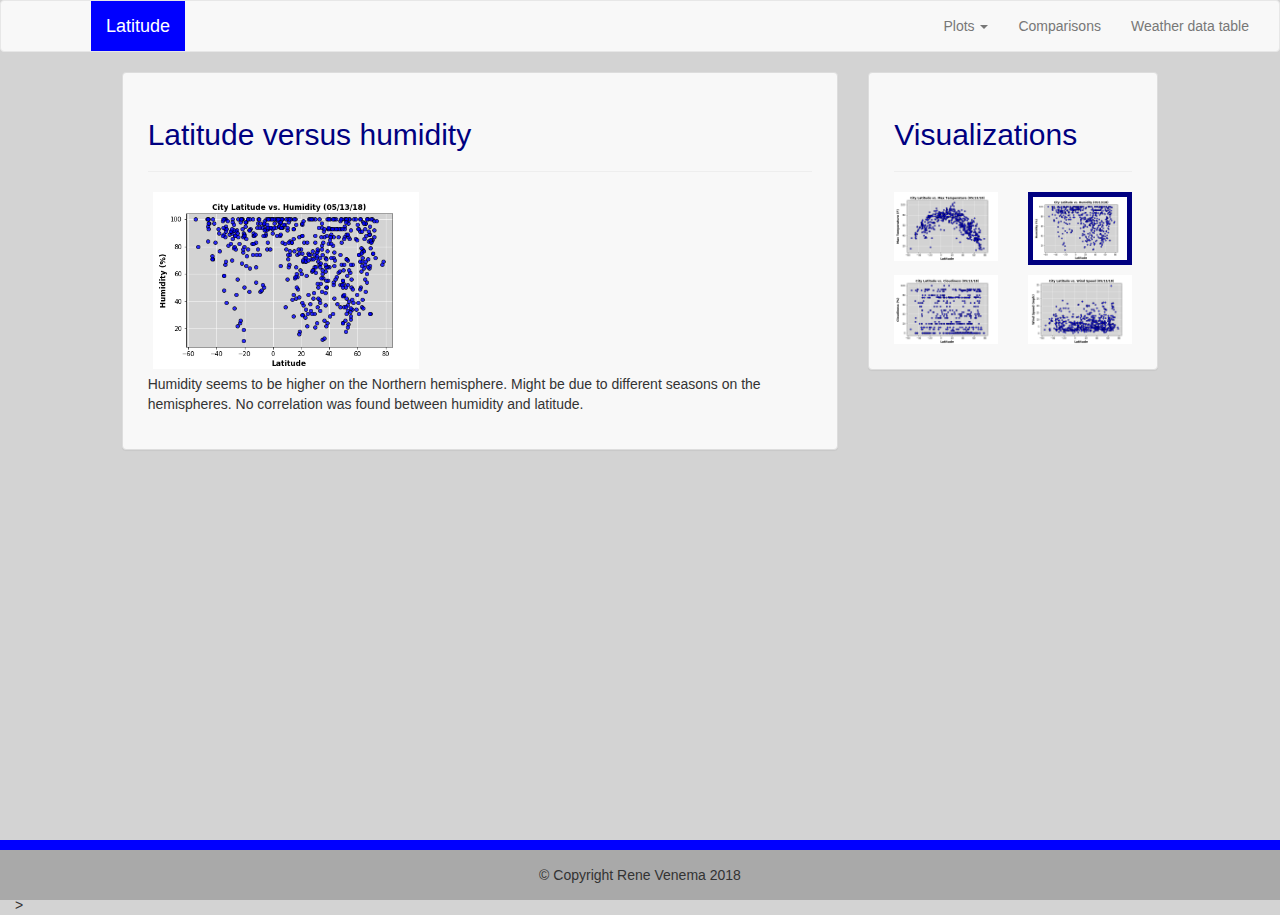
<file: humidity.html>
<!DOCTYPE html>
<html lang="en">
 
 	<head>
		<meta charset="utf-8">
		<meta http-equiv="X-UA-Compatible" content="IE=edge">
		<meta name="viewport" content="width=device-width, initial-scale=1">
		<title>Weather Visualizations</title>

		<!-- References to Bootstrap css and style css -->
		<link rel="stylesheet" href="https://maxcdn.bootstrapcdn.com/bootstrap/3.3.7/css/bootstrap.min.css" integrity="sha384-BVYiiSIFeK1dGmJRAkycuHAHRg32OmUcww7on3RYdg4Va+PmSTsz/K68vbdEjh4u" crossorigin="anonymous">
		<link rel="stylesheet" type="text/css" href="style.css">

		<script
		src="https://code.jquery.com/jquery-3.2.1.min.js"
		integrity="sha256-hwg4gsxgFZhOsEEamdOYGBf13FyQuiTwlAQgxVSNgt4="
		crossorigin="anonymous"></script>
		<!-- Latest compiled and minified JavaScript -->
		<script src="https://maxcdn.bootstrapcdn.com/bootstrap/3.3.7/js/bootstrap.min.js" integrity="sha384-Tc5IQib027qvyjSMfHjOMaLkfuWVxZxUPnCJA7l2mCWNIpG9mGCD8wGNIcPD7Txa" crossorigin="anonymous"></script>
	</head>

<body style="background-color: lightgray">
<nav class="navbar navbar-default">
  <div class="container-fluid">
	<!-- Brand and toggle get grouped for better mobile display -->
	<div class="navbar-header">
	  <button type="button" class="navbar-toggle collapsed" data-toggle="collapse" data-target="#bs-example-navbar-collapse-1" aria-expanded="false">
		<span class="sr-only">Toggle navigation</span>
		<span class="icon-bar"></span>
		<span class="icon-bar"></span>
		<span class="icon-bar"></span>
	  </button>
	  <!-- emply col to move over text -->
	  <div class="col-md-1"></div>
	  <div class="col-md-1"></div>
	  <div class="col-md-1"></div>
	  <a class="navbar-brand" href="index.html" style="color: white; background-color: blue;">
		<span class="nav-color">Latitude</span>
	  </a>
	</div>
	<div class="collapse navbar-collapse" id="bs-example-navbar-collapse-1">
  
  <ul class="nav navbar-nav navbar-right">
	<li class="dropdown">
	  <a href="#" class="dropdown-toggle" data-toggle="dropdown" role="button" aria-haspopup="true" aria-expanded="false">Plots <span class="caret"></span></a>
	  <ul class="dropdown-menu">
		<li><a href="temperature.html">Temperature</a></li>
		<li><a href="humidity.html">Humidity</a></li>
		<li><a href="cloudiness.html">Cloudiness</a></li>
		<li><a href="windspeed.html">Wind speed</a></li>
	  </ul>
	</li>
	<li><a href="comparison.html">Comparisons</a></li>
	<li><a href="data.html">Weather data table</a></li>
  </ul>
</div><!-- /.navbar-collapse -->
</div><!-- /.container-fluid -->
</nav>
<div class="container-fluid">
  <div class="row">
	<div class="col-md-1"></div>
	<div class="col-md-7">

		<div class="panel panel-default">
			<div class="panel-body">
			  <h2>Latitude versus humidity</h2>
			  <hr>
			  <img class = "img-responsive" src="images/humidity.png" style="width:40%; margin: 5px;" alt="Latitude versus wind speed" >
			  <p>Humidity seems to be higher on the Northern hemisphere. Might be due to different seasons on the hemispheres.
				  No correlation was found between humidity and latitude.
			  </p>
			</div>
		</div>
	</div>
	<div class="col-md-3">
		<div class="panel panel-default">
			<div class="panel-body">
			  <h2>Visualizations</h2>
			  <hr>
			  <div class="row" style = "padding-bottom: 10px">
				<div class="col-lg-6 col-md-6 col-sm-6 col-xs-6"><a href="temperature.html"><img class = "img img-responsive" src="images/temperature.png" style="width:100%" alt=""></a></div>
				<div class="col-lg-6 col-md-6 col-sm-6 col-xs-6"><a href="humidity.html"><img class = "img img-responsive current-tag" src="images/humidity.png" style="width:100%" alt=""></a></div>
			  </div>
			  <div class="row">
				<div class="col-lg-6 col-md-6 col-sm-6 col-xs-6"><a href="cloudiness.html"><img class = "img img-responsive" src="images/cloudiness.png" style="width:100%" alt=""></a></div>
				<div class="col-lg-6 col-md-6 col-sm-6 col-xs-6"><a href="windspeed.html"><img class = "img img-responsive" src="images/windspeed.png" style="width:100%" alt=""></a></div>
			  </div>
		  </div>
	</div>
  </div>
  <div class="col-md-1"></div>
</div>
</div>

<footer>
		<p style = "text-align: center">© Copyright Rene Venema 2018</p>>
</footer>
</body>
</html>
</file>
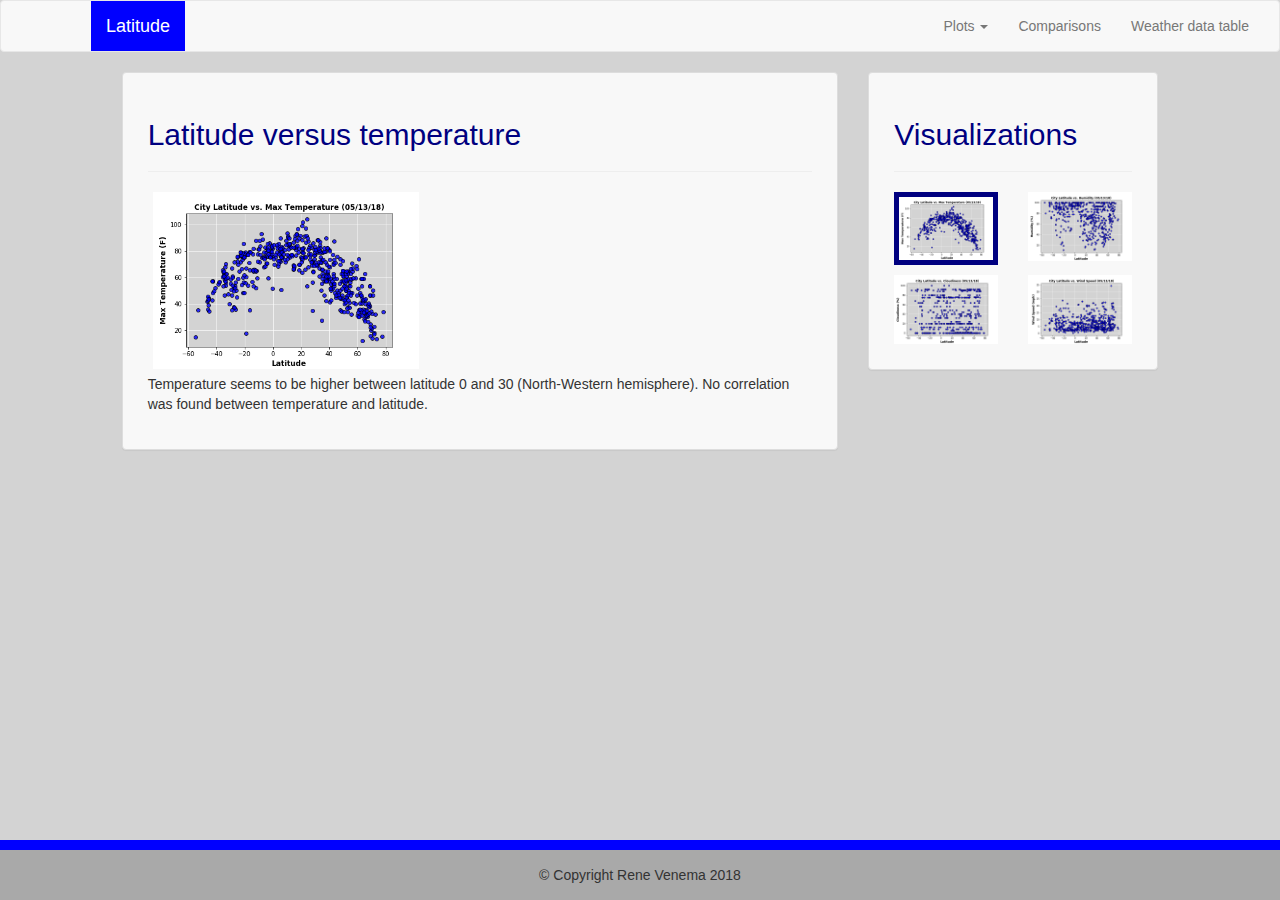
<file: temperature.html>
<!DOCTYPE html>
<html lang="en">
	<head>
		<meta charset="utf-8">
		<meta http-equiv="X-UA-Compatible" content="IE=edge">
		<meta name="viewport" content="width=device-width, initial-scale=1">
		<title>Weather Visualizations</title>

		<!-- References to Bootstrap css and style css -->
		<link rel="stylesheet" href="https://maxcdn.bootstrapcdn.com/bootstrap/3.3.7/css/bootstrap.min.css" integrity="sha384-BVYiiSIFeK1dGmJRAkycuHAHRg32OmUcww7on3RYdg4Va+PmSTsz/K68vbdEjh4u" crossorigin="anonymous">
		<link rel="stylesheet" type="text/css" href="style.css">

		<script
		src="https://code.jquery.com/jquery-3.2.1.min.js"
		integrity="sha256-hwg4gsxgFZhOsEEamdOYGBf13FyQuiTwlAQgxVSNgt4="
		crossorigin="anonymous"></script>
		<!-- Latest compiled and minified JavaScript -->
		<script src="https://maxcdn.bootstrapcdn.com/bootstrap/3.3.7/js/bootstrap.min.js" integrity="sha384-Tc5IQib027qvyjSMfHjOMaLkfuWVxZxUPnCJA7l2mCWNIpG9mGCD8wGNIcPD7Txa" crossorigin="anonymous"></script>
	</head>
	
<body style="background-color: lightgray">
<nav class="navbar navbar-default">
  <div class="container-fluid">
	<!-- Brand and toggle get grouped for better mobile display -->
	<div class="navbar-header">
	  <button type="button" class="navbar-toggle collapsed" data-toggle="collapse" data-target="#bs-example-navbar-collapse-1" aria-expanded="false">
		<span class="sr-only">Toggle navigation</span>
		<span class="icon-bar"></span>
		<span class="icon-bar"></span>
		<span class="icon-bar"></span>
	  </button>
	  <!-- emply col to move over text -->
	  <div class="col-md-1"></div>
	  <div class="col-md-1"></div>
	  <div class="col-md-1"></div>
	  <a class="navbar-brand" href="index.html" style="color: white; background-color: blue;">
		<span class="nav-color">Latitude</span>
	  </a>
	</div>
	<div class="collapse navbar-collapse" id="bs-example-navbar-collapse-1">
  <ul class="nav navbar-nav navbar-right">
	<li class="dropdown">
	  <a href="#" class="dropdown-toggle" data-toggle="dropdown" role="button" aria-haspopup="true" aria-expanded="false">Plots <span class="caret"></span></a>
	  <ul class="dropdown-menu">
		<li><a href="temperature.html">Temperature</a></li>
		<li><a href="humidity.html">Humidity</a></li>
		<li><a href="cloudiness.html">Cloudiness</a></li>
		<li><a href="windspeed.html">Wind speed</a></li>
	  </ul>
	</li>
	<li><a href="comparison.html">Comparisons</a></li>
	<li><a href="data.html">Weather data table</a></li>
  </ul>
</div><!-- /.navbar-collapse -->
</div><!-- /.container-fluid -->
</nav>
<div class="container-fluid">
  <div class="row">
	<div class="col-md-1"></div>
	<div class="col-md-7">
		<div class="panel panel-default">
			<div class="panel-body">
			  <h2>Latitude versus temperature</h2>
			  <hr>
			  <img class = "img-responsive" src="images/temperature.png" style="width:40%; margin: 5px;" alt="Latitude versus temperature" >
			  <p> Temperature seems to be higher between latitude 0 and 30 (North-Western hemisphere).
				  No correlation was found between temperature and latitude.
			  </p>
			</div>
		  </div>
	</div>
	<div class="col-md-3">
		<div class="panel panel-default">
			<div class="panel-body">
			  <h2>Visualizations</h2>
			  <hr>
			  <div class="row" style = "padding-bottom: 10px">
				<div class="col-lg-6 col-md-6 col-sm-6 col-xs-6"><a href="temperature.html"><img class = "img img-responsive current-tag" src="images/temperature.png" style="width:100%" alt=""></a></div>
				<div class="col-lg-6 col-md-6 col-sm-6 col-xs-6"><a href="humidity.html"><img class = "img img-responsive" src="images/humidity.png" style="width:100%" alt=""></a></div>
			  </div>
			  <div class="row">
				<div class="col-lg-6 col-md-6 col-sm-6 col-xs-6"><a href="cloudiness.html"><img class = "img img-responsive" src="images/cloudiness.png" style="width:100%" alt=""></a></div>
				<div class="col-lg-6 col-md-6 col-sm-6 col-xs-6"><a href="windspeed.html"><img class = "img img-responsive" src="images/windspeed.png" style="width:100%" alt=""></a></div>
			  </div>
		  </div>
	</div>
  </div>
  <div class="col-md-1"></div>
</div>
</div>

<footer>
		<p style = "text-align: center">© Copyright Rene Venema 2018</p>
</footer>
</body>
</html>
</file>
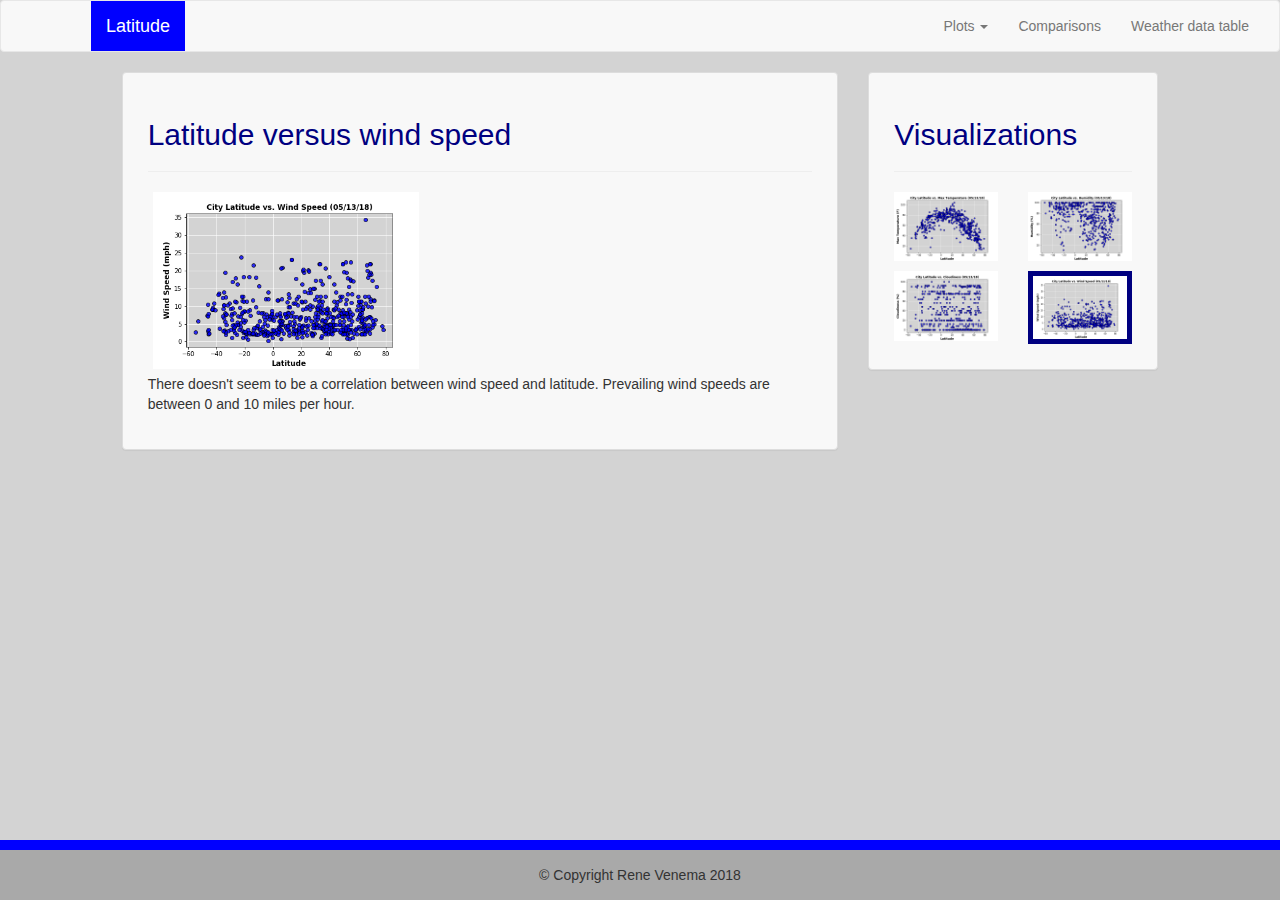
<file: windspeed.html>
<!DOCTYPE html>
<html lang="en">
	<head>
		<meta charset="utf-8">
		<meta http-equiv="X-UA-Compatible" content="IE=edge">
		<meta name="viewport" content="width=device-width, initial-scale=1">
		<title>Weather Visualizations</title>

		<!-- References to Bootstrap css and style css -->
		<link rel="stylesheet" href="https://maxcdn.bootstrapcdn.com/bootstrap/3.3.7/css/bootstrap.min.css" integrity="sha384-BVYiiSIFeK1dGmJRAkycuHAHRg32OmUcww7on3RYdg4Va+PmSTsz/K68vbdEjh4u" crossorigin="anonymous">
		<link rel="stylesheet" type="text/css" href="style.css">

		<script
		src="https://code.jquery.com/jquery-3.2.1.min.js"
		integrity="sha256-hwg4gsxgFZhOsEEamdOYGBf13FyQuiTwlAQgxVSNgt4="
		crossorigin="anonymous"></script>
		<!-- Latest compiled and minified JavaScript -->
		<script src="https://maxcdn.bootstrapcdn.com/bootstrap/3.3.7/js/bootstrap.min.js" integrity="sha384-Tc5IQib027qvyjSMfHjOMaLkfuWVxZxUPnCJA7l2mCWNIpG9mGCD8wGNIcPD7Txa" crossorigin="anonymous"></script>
	</head>

<body style="background-color: lightgray">
<nav class="navbar navbar-default">
  <div class="container-fluid">
	<!-- Brand and toggle get grouped for better mobile display -->
	<div class="navbar-header">
	  <button type="button" class="navbar-toggle collapsed" data-toggle="collapse" data-target="#bs-example-navbar-collapse-1" aria-expanded="false">
		<span class="sr-only">Toggle navigation</span>
		<span class="icon-bar"></span>
		<span class="icon-bar"></span>
		<span class="icon-bar"></span>
	  </button>
	  <!-- emply col to move over text -->
	  <div class="col-md-1"></div>
	  <div class="col-md-1"></div>
	  <div class="col-md-1"></div>
	  <a class="navbar-brand" href="index.html" style="color: white; background-color: blue;">
		<span class="nav-color">Latitude</span>
	  </a>
	</div>
	<div class="collapse navbar-collapse" id="bs-example-navbar-collapse-1">
  
  <ul class="nav navbar-nav navbar-right">
	<li class="dropdown">
	  <a href="#" class="dropdown-toggle" data-toggle="dropdown" role="button" aria-haspopup="true" aria-expanded="false">Plots <span class="caret"></span></a>
	  <ul class="dropdown-menu">
		<li><a href="temperature.html">Temperature</a></li>
		<li><a href="humidity.html">Humidity</a></li>
		<li><a href="cloudiness.html">Cloudiness</a></li>
		<li><a href="windspeed.html">Wind speed</a></li>
	  </ul>
	</li>
	<li><a href="comparison.html">Comparisons</a></li>
	<li><a href="data.html">Weather data table</a></li>
  </ul>
</div><!-- /.navbar-collapse -->
</div><!-- /.container-fluid -->
</nav>
<div class="container-fluid">
  <div class="row">
	<div class="col-md-1"></div>
	<div class="col-md-7">
		<div class="panel panel-default">
			<div class="panel-body">
			  <h2>Latitude versus wind speed</h2>
			  <hr>
			  <img class = "img-responsive" src="images/windspeed.png" style="width:40%; margin: 5px;" alt="Latitude versus windspeed" >
			  <p> There doesn't seem to be a correlation between wind speed and latitude.
				Prevailing wind speeds are between 0 and 10 miles per hour.
			  </p>
			</div>
		  </div>
	</div>
	<div class="col-md-3">
		<div class="panel panel-default">
			<div class="panel-body">
			  <h2>Visualizations</h2>
			  <hr>
			  <div class="row" style = "padding-bottom: 10px">
				<div class="col-lg-6 col-md-6 col-sm-6 col-xs-6"><a href="temperature.html"><img class = "img img-responsive" src="images/temperature.png" style="width:100%" alt=""></a></div>
				<div class="col-lg-6 col-md-6 col-sm-6 col-xs-6"><a href="humidity.html"><img class = "img img-responsive" src="images/humidity.png" style="width:100%" alt=""></a></div>
			  </div>
			  <div class="row">
				<div class="col-lg-6 col-md-6 col-sm-6 col-xs-6"><a href="cloudiness.html"><img class = "img img-responsive" src="images/cloudiness.png" style="width:100%" alt=""></a></div>
				<div class="col-lg-6 col-md-6 col-sm-6 col-xs-6"><a href="windspeed.html"><img class = "img img-responsive current-tag" src="images/windspeed.png" style="width:100%" alt=""></a></div>
			  </div>
		  </div>
	</div>
  </div>
  <div class="col-md-1"></div>
</div>
</div>
<footer>
		<p style = "text-align: center">© Copyright Rene Venema 2018</p>
</footer>
</body>
</html>
</file>
<file: style.css>
html{
    position: relative;
    min-height: 100%;
}

body {
    
    margin-bottom: 60px;
  }

.panel-body{
    background-color: #f8f8f8;
    
    
}

h2{
    font-style: bold;
    color: navy;
}

.panel{
    padding: 10px;
    background-color: #f8f8f8;

}

footer{
    background-color: darkgray;
    padding: 15px;
    height: 60px;
    width: 100%;
    border-top: 10px;
    border-top-color: blue;
    border-width: 10px;
    border-top-style: solid;
    position: absolute;
    bottom: 0;
}

.current-tag{
    border: 5px;
    border-width: 5px;
    border-color: navy;
    border-style: solid;
}

h3{
    color: navy;
    font-style: bold;
    text-align: center;
}

.table-striped > tbody > tr:nth-child(2n+1) > td, .table-striped > tbody > tr:nth-child(2n+1) > th {
    background-color: lightgray;
}
</file>
